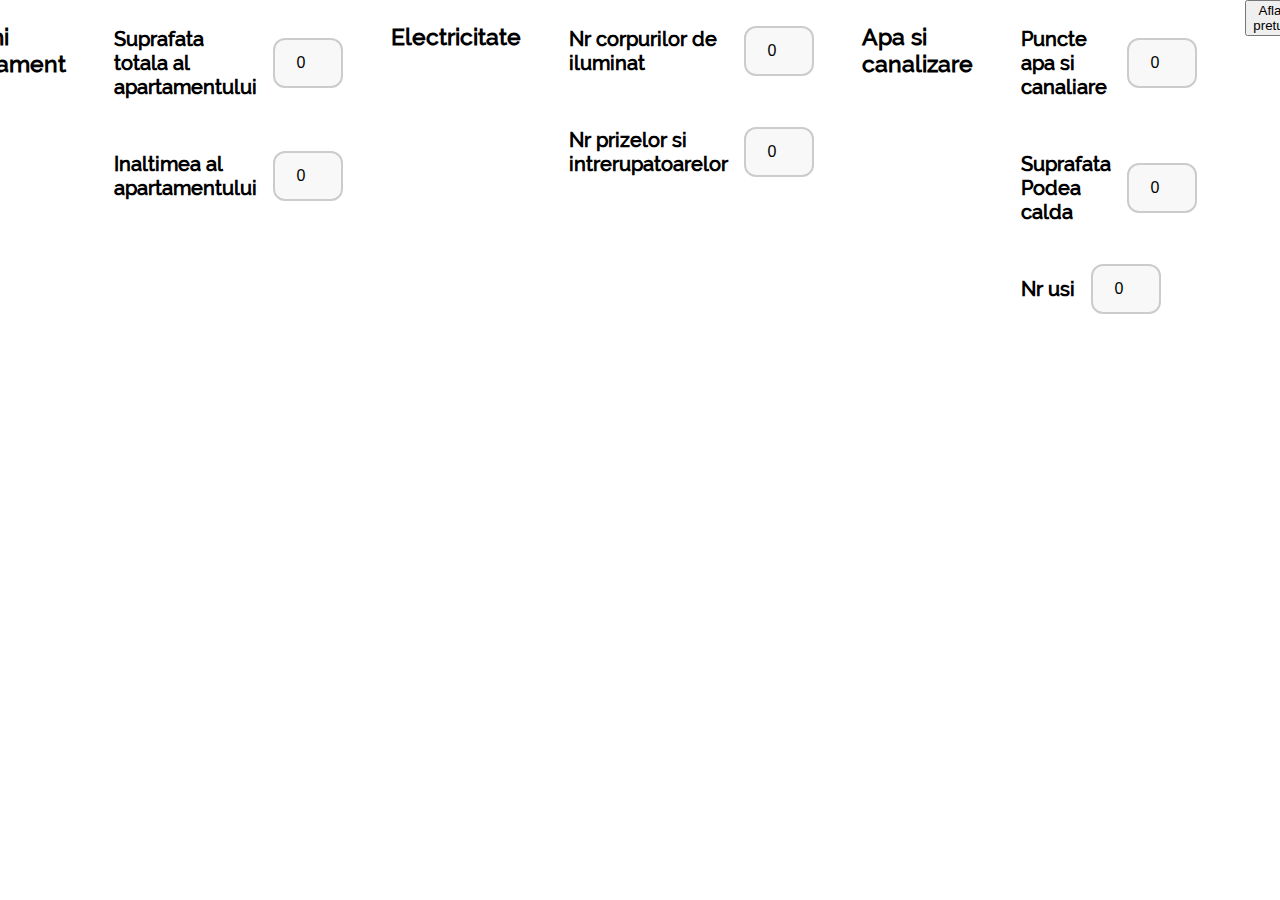
<file: calculator.html>
<!DOCTYPE html>
<html lang="en">
<head>
    <meta charset="UTF-8">
    <meta name="viewport" content="width=device-width, initial-scale=1.0">
    <link rel="stylesheet" href="css/main.css">
    <title>Document</title>
</head>
<body>
    <form class="calculator">
        <h3>Marimi Apartament</h3>
        <div class="calculatorBlock">
            <div class="flex-row">
                <h4>Suprafata totala al apartamentului</h4>
                <input id="totalSpace" type="number" min="0" value="0" required class="calculatorInput"/>
            </div>
            <div class="flex-row">
                <h4>Inaltimea al apartamentului</h4>
                 <input id="height" type="number" min="0" value="0" required class="calculatorInput"/>
            </div>
        </div>
        <h3>Electricitate</h3>
        <div class="calculatorBlock">
            <div class="flex-row">
                <h4>Nr corpurilor de iluminat</h4>
                 <input id="bulbs" type="number" min="0" value="0" required class="calculatorInput"/>
            </div>
            <div class="flex-row">
                <h4>Nr prizelor si intrerupatoarelor</h4>
                 <input id="outlet" type="number" min="0" value="0" required class="calculatorInput"/>
            </div>
        </div>
        <h3>Apa si canalizare</h3>
        <div class="calculatorBlock">
            <div class="flex-row">
                <h4>Puncte apa si canaliare</h4>
                 <input id="water" type="number" min="0" value="0" required class="calculatorInput"/>
            </div>
            <div class="flex-row">
                <h4>Suprafata Podea calda</h4>
                 <input id="heatedFloor" type="number" min="0" value="0" required class="calculatorInput"/>
            </div>
            <div class="flex-row">
                <h4>Nr usi</h4>
                 <input id="doors" type="number" min="0" value="0" required class="calculatorInput"/>
            </div>
        </div>
        <button id="calculatorBtn">Afla pretul</button>
        <h4 id="price_final"></h4>
    </form>
    <script src="/js/calculator.js"></script>
</body>
</html>
</file>
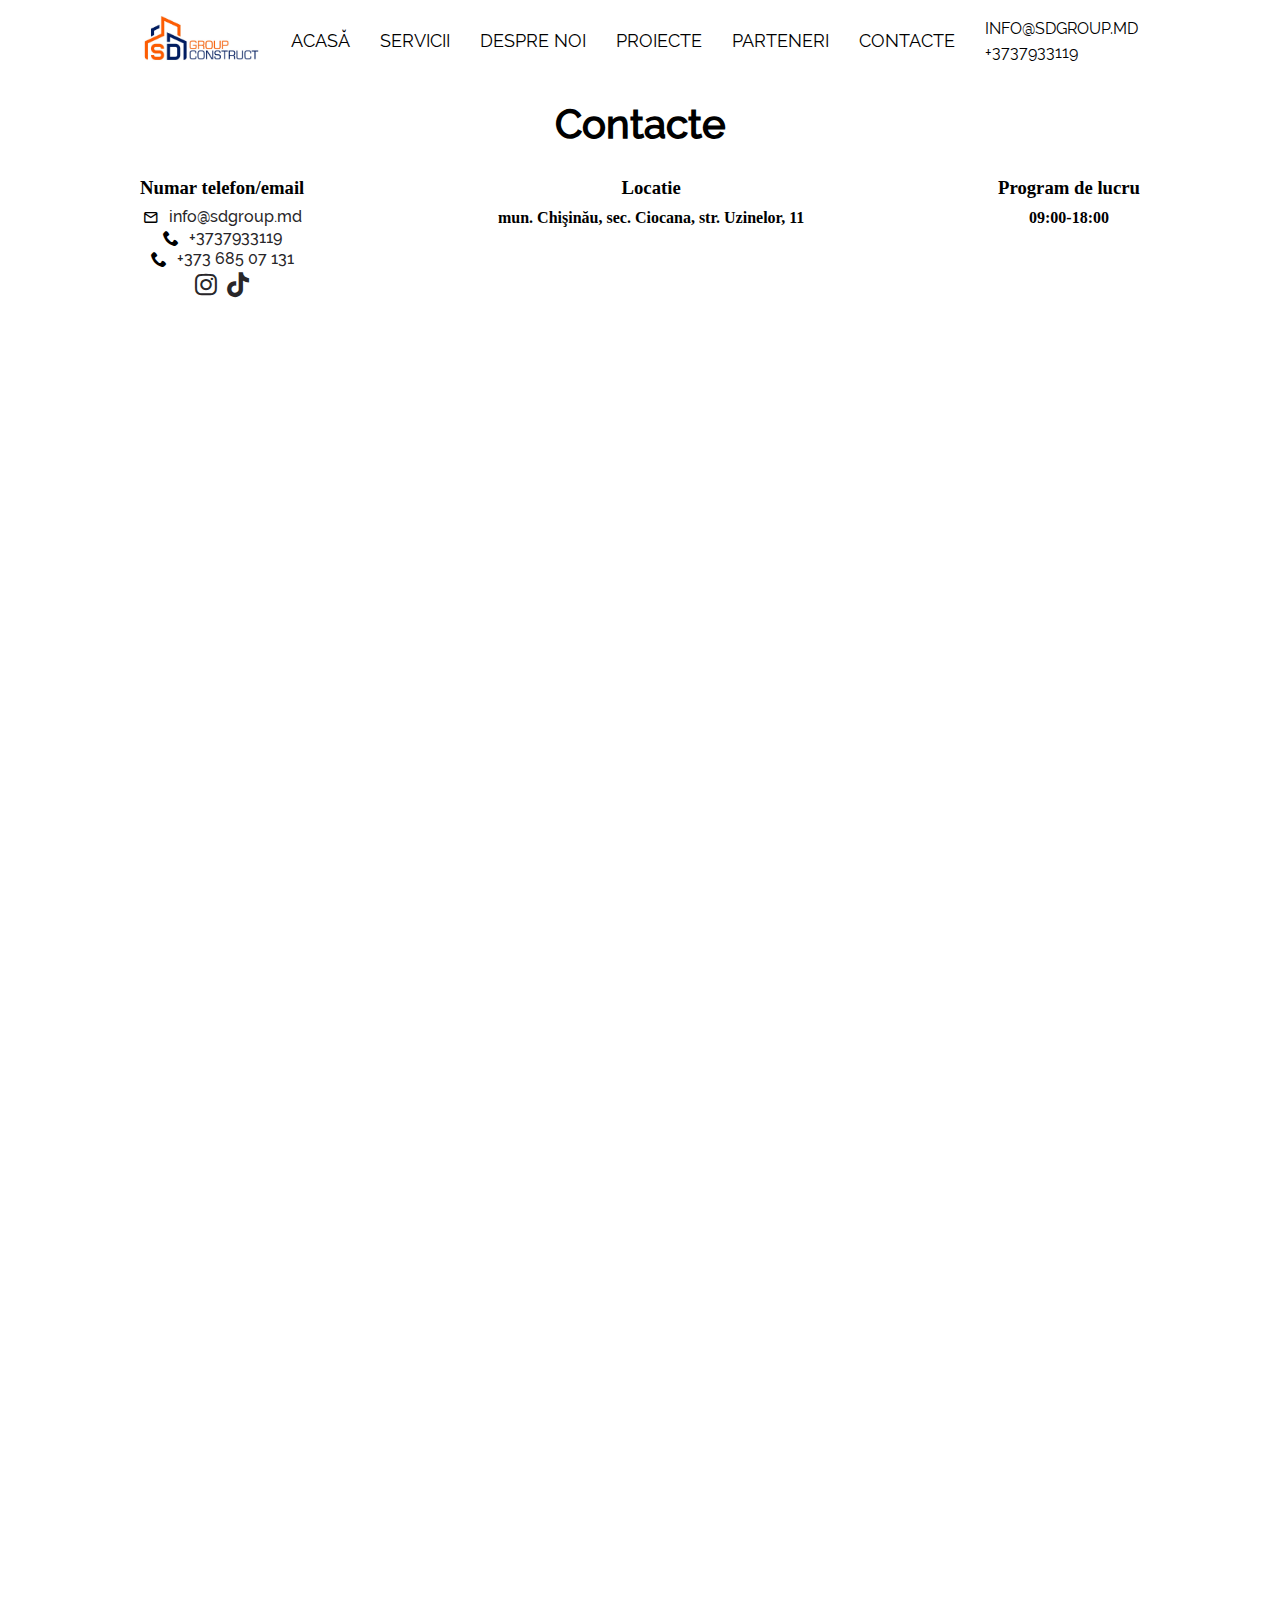
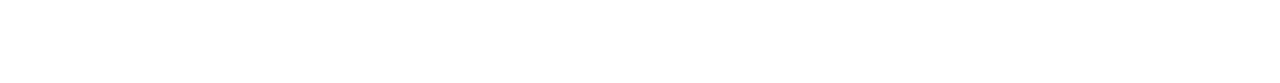
<file: contacte.html>
<!DOCTYPE html>
<html lang="en">

<head>
    <link rel="shortcut icon" href="assets/logo.png" type="image/x-icon">
    <link rel="stylesheet" href="/css/contacte.css">
    <link rel="stylesheet" href="/css/main.css">
    <link rel="stylesheet" href="https://cdnjs.cloudflare.com/ajax/libs/font-awesome/6.0.0-beta3/css/all.min.css">

    <!-- Primary Meta Tags -->
    <title>SDGroup</title>
    <meta name="title" content="SD Group Construct">
    <meta name="description" content="Sigur și calitativ -
	Este ceea ce oferim

	Reparații la cheie">

    <!-- Open Graph / Facebook -->
    <meta name="viewport" content="width=device-width, initial-scale=1.0">
    <meta property="og:type" content="website">
    <meta property="og:url" content="http://sdgroup.md">
    <meta property="og:title" content="SD Group Construct">
    <meta property="og:description" content="Sigur și calitativ -
	Este ceea ce oferim

	Reparații la cheie">
    <meta property="og:image" content="assets/favicon.ico">
</head>

<body>
    <nav class="navbar">
        <a href="/index.html" class="nav-logo">
            <img src="/assets/logo.png" alt="">
        </a>
        <a class="hover-underline-animation" href="/index.html">Acasă</a>
        <a class="hover-underline-animation" href="/servicii.html">Servicii</a>
        <a class="hover-underline-animation" href="/despre.html">Despre noi</a>
        <a class="hover-underline-animation" href="/proiecte.html">Proiecte</a>
        <a class="hover-underline-animation" href="/parteneri.html">Parteneri</a>
        <a class="hover-underline-animation" href="/contacte.html">Contacte</a>
        <div class="nav-contact">
            <a class="hover-underline-animation" href="mailto:info@sdgroup.md">info@sdgroup.md</a>
            <a class="hover-underline-animation" href="tel:+37379007778">+3737933119</a>
        </div>
    </nav>
    <nav class="navbar-mobile">
        <a href="/index.html" class="nav-logo">
            <img src="/assets/logo.png" alt="">
        </a>
        <button id="navbtn">
            <img src="/assets/burger-menu-svgrepo-com.png" alt="">
        </button>
        <div id="navmobile">
            <a class="hover-underline-animation" href="/index.html">Acasă</a>
            <a class="hover-underline-animation" href="/servicii.html">Servicii</a>
            <a class="hover-underline-animation" href="/despre.html">Despre noi</a>
            <a class="hover-underline-animation" href="/proiecte.html">Proiecte</a>
            <a class="hover-underline-animation" href="/parteneri.html">Parteneri</a>
            <a class="hover-underline-animation" href="/contacte.html">Contacte</a>
        </div>
    </nav>
    <section class="alingcenter contacte-header should_animate" animate-style="fadeIn">
        <h1>Contacte</h1>
    </section>
    <section class="row contacte  should_animate" animate-style="fadeIn">
        <div class="contact_block">
            <h3>Numar telefon/email</h3>
            <div class="contacts">
                <div class="d_flex a_c j_c">
                    <i class="icon-mail"></i>
                    <a href="mailto:info@sdgroup.md">info@sdgroup.md</a>
                </div>
                <div class="d_flex a_c j_c">
                    <i class="icon-phone"></i>
                    <a href="tel:+3737933119">+3737933119</a>
                </div>
                <div class="d_flex a_c j_c">
                    <i class="icon-phone"></i>
                    <a href="tel:+373 685 07 131">+373 685 07 131</a>
                </div>
                <div class="d_flex a_c j_c ">
                    <a class="socials" href="https://www.instagram.com/sdgroupconstruct?utm_source=ig_web_button_share_sheet&igsh=ZDNlZDc0MzIxNw==">                
                            <i class="icon-instagram socials"></i>
                    </a>
                    <a class="socials" href="https://www.tiktok.com/@sdgroup.md?is_from_webapp=1&sender_device=pc">
                        <i class="fa-brands fa-tiktok "></i>
                    </a>
                </div>
            </div>
        </div>
        <div class="contact_block">
            <h3>Locatie</h3>
            <h4>mun. Chişinău, sec. Ciocana, str. Uzinelor, 11</h4>
        </div>
        <div class="contact_block">
            <h3>Program de lucru</h3>
            <h4>09:00-18:00</h4>
        </div>
    </section>
    <section class="location should_animate" animate-style="fadeIn">
            <iframe
                src="https://www.google.com/maps/embed?pb=!1m18!1m12!1m3!1d2720.2211740826465!2d28.86741228734134!3d47.01626345415938!2m3!1f0!2f0!3f0!3m2!1i1024!2i768!4f13.1!3m3!1m2!1s0x40c97c0d711c125f%3A0xc4ac363bea126a9c!2sStrada%20Uzinelor%2011%2C%20Chi%C8%99in%C4%83u%2C%20Moldova!5e0!3m2!1sen!2s!4v1718652639111!5m2!1sen!2s"
                max-width="1000" width="100%" height="450" style="border:0;" allowfullscreen="" loading="lazy"
                referrerpolicy="no-referrer-when-downgrade"></iframe>
    </section>
    <div id="form_container" class="should_animate d_flex a_c j_c" animate-style="fadeIn">
        <div class="CEO_container" id="CEO">
            <img src="assets/CEO.jpg" alt="CEO" class="CEO" width="960" height="1080">
        </div>
        <form class="contact_form d_flex a_c" id="contactForm">
            <div>
                <h2>Contactează-ne</h2>
                <div class="contacts">
                    <div class="d_flex a_c j_c">
                        <i class="icon-mail"></i>
                        <a href="mailto:info@sdgroup.md">info@sdgroup.md</a>
                    </div>
                    <div class="d_flex a_c j_c">
                        <i class="icon-phone"></i>
                        <a href="tel:+3737933119">+3737933119</a>
                    </div>
                    <div class="d_flex a_c j_c">
                        <i class="icon-phone"></i>
                        <a href="tel:+373 685 07 131">+373 685 07 131</a>
                    </div>
                </div>
                <div class="input-field">
                    <input autofill id="name" name="name" type="text" pattern="^[a-zA-ZșțȘȚâîÎ ]{2,30}$"
                        class="validate" required>
                    <label for="name">Nume</label>
                    <span class="helper-text" data-error="Numele poate conține doar litere latine"
                        data-success="Valid"></span>
                </div>
                <div class="input-field">
                    <input autofill id="tel" type="tel" name="tel" pattern="^[0-9]{9,9}$" class="validate">
                    <span class="helper-text" data-error="Ex: 068507131" data-success="Valid"></span>
                    <label for="tel">Telefon</label>
                </div>
                <div class="input-field helper">
                    <input autofill id="email" type="email" name="email"
                        pattern="^([a-zA-Z0-9_\-\.]+)@([a-zA-Z0-9_\-\.]+)\.([a-zA-Z]{2,5})$" class="validate">
                    <label for="email">E-mail</label>
                    <span class="helper-text" data-error="Invalid" data-success="Valid"></span>
                </div>
                <div class="input-field privacy d_flex a_c j_c">
                    <label>
                        <input type="checkbox" required />
                        <span></span>
                    </label>
                    <span>Sunt de acord cu <a href="assets/SDGROUP%20CONSTRUCT%20SRL%20Politica.pdf" target="_blank"
                            rel="noopener noreferrer">politica de prelucrare a datelor</a></span>
                </div>
                <button class="waves-effect waves-light SDbtn" type="submit">Contactează-ne</button>
            </div>
        </form>
    </div>

    <script defer src="js/materialize.min.js"></script>
    <script defer src="/js/nav.js"></script>
</body>

</html>
</file>
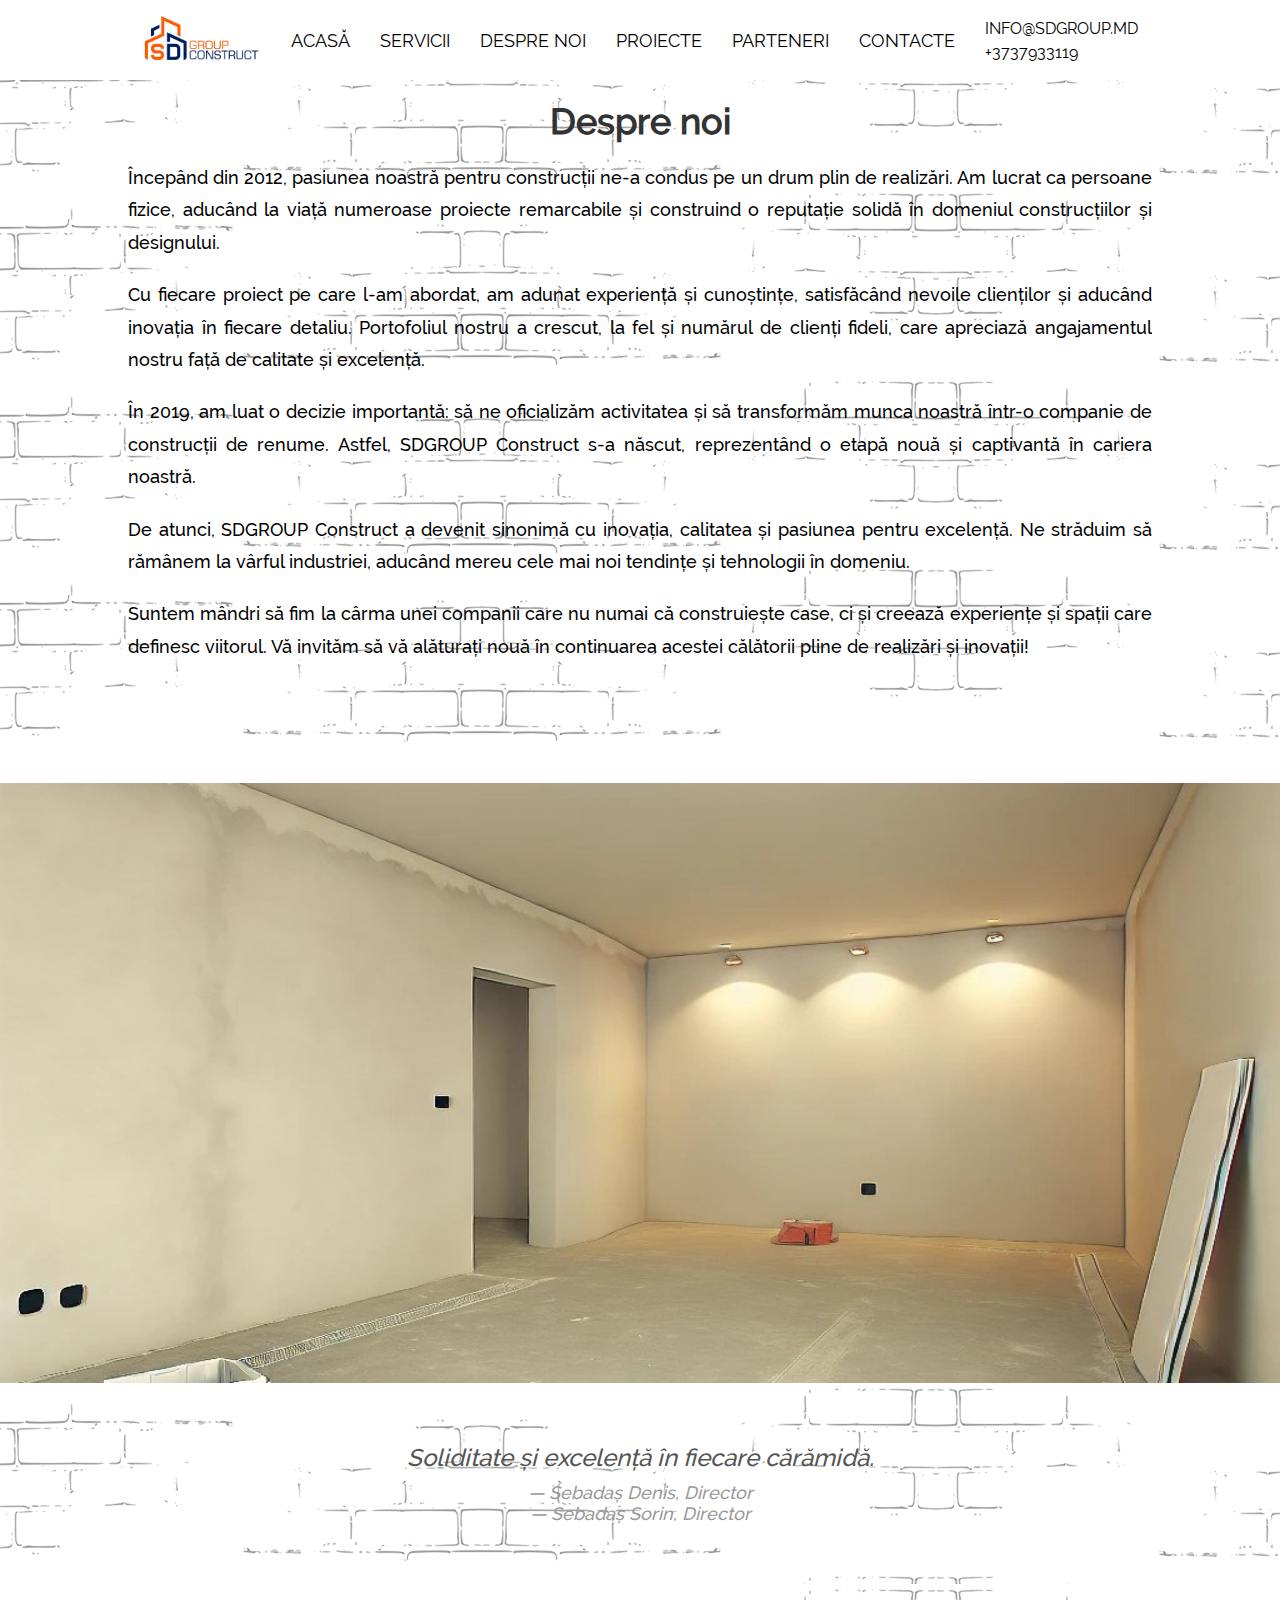
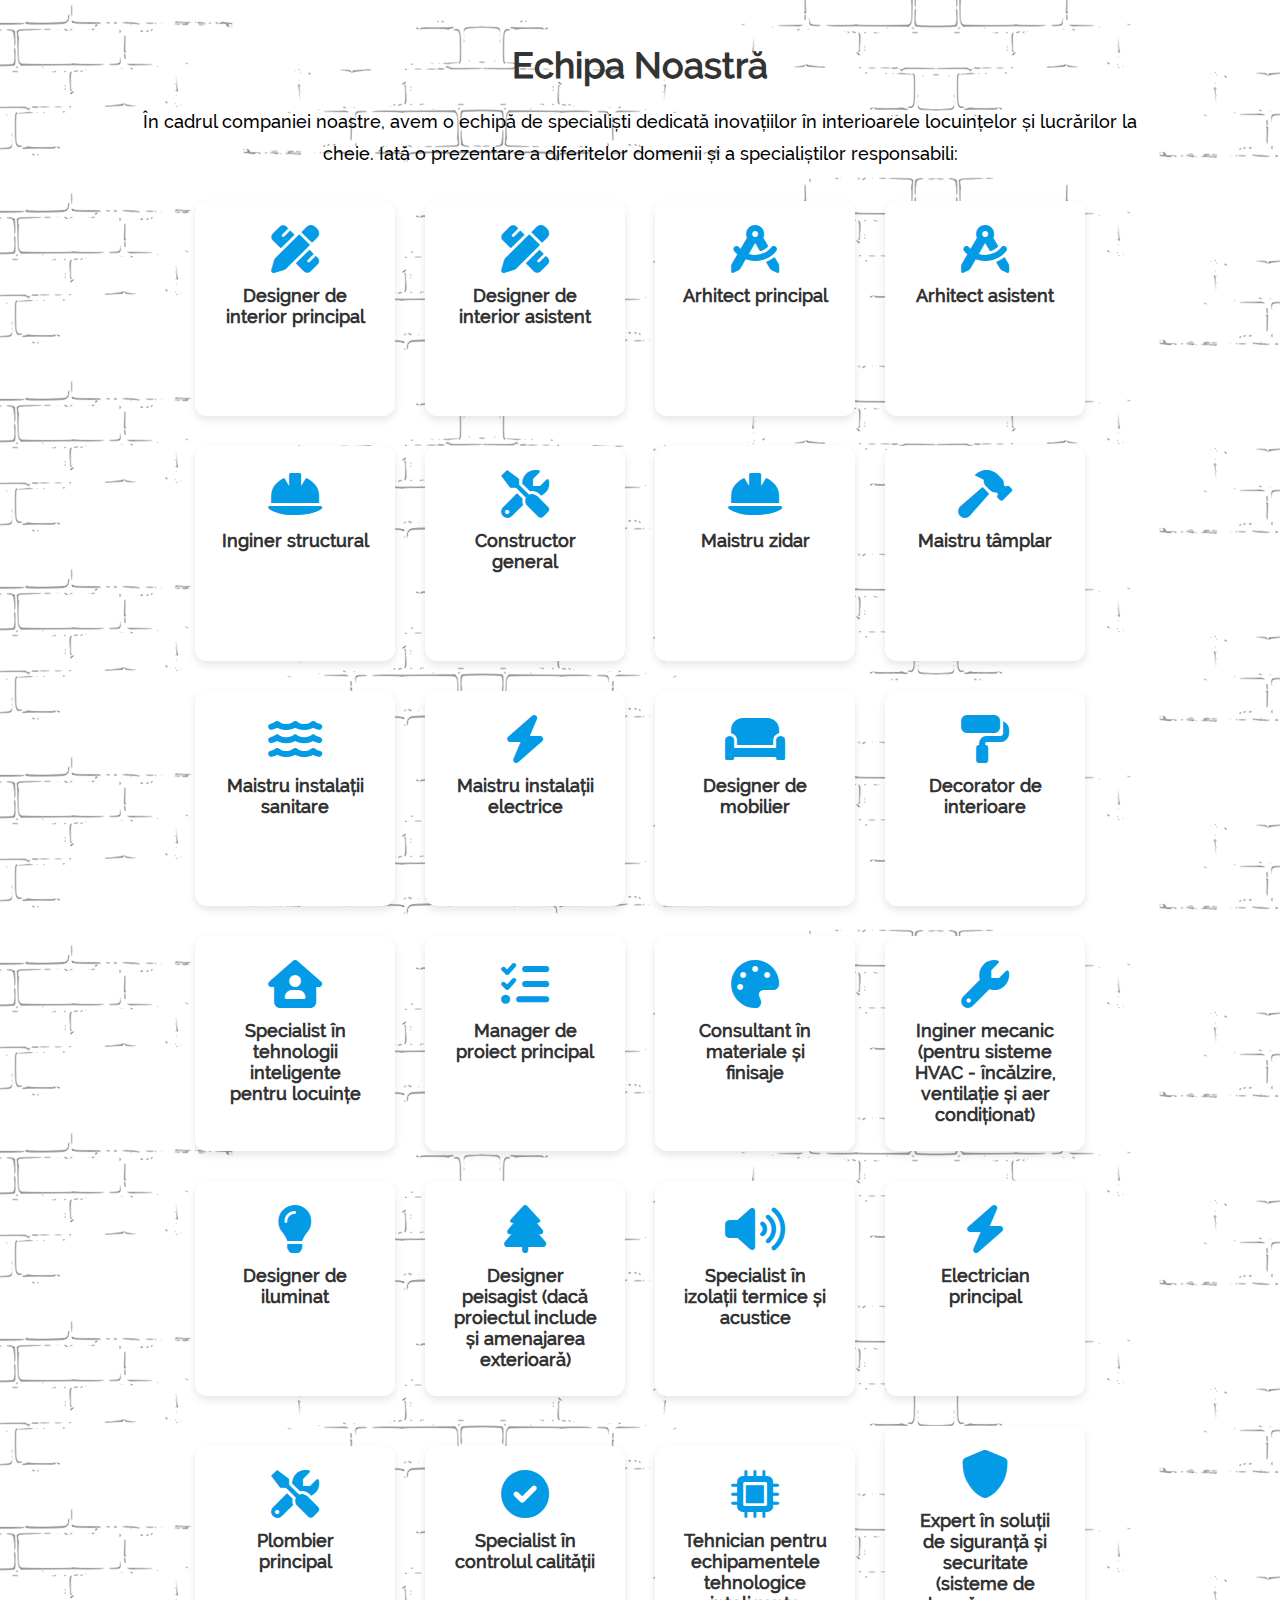
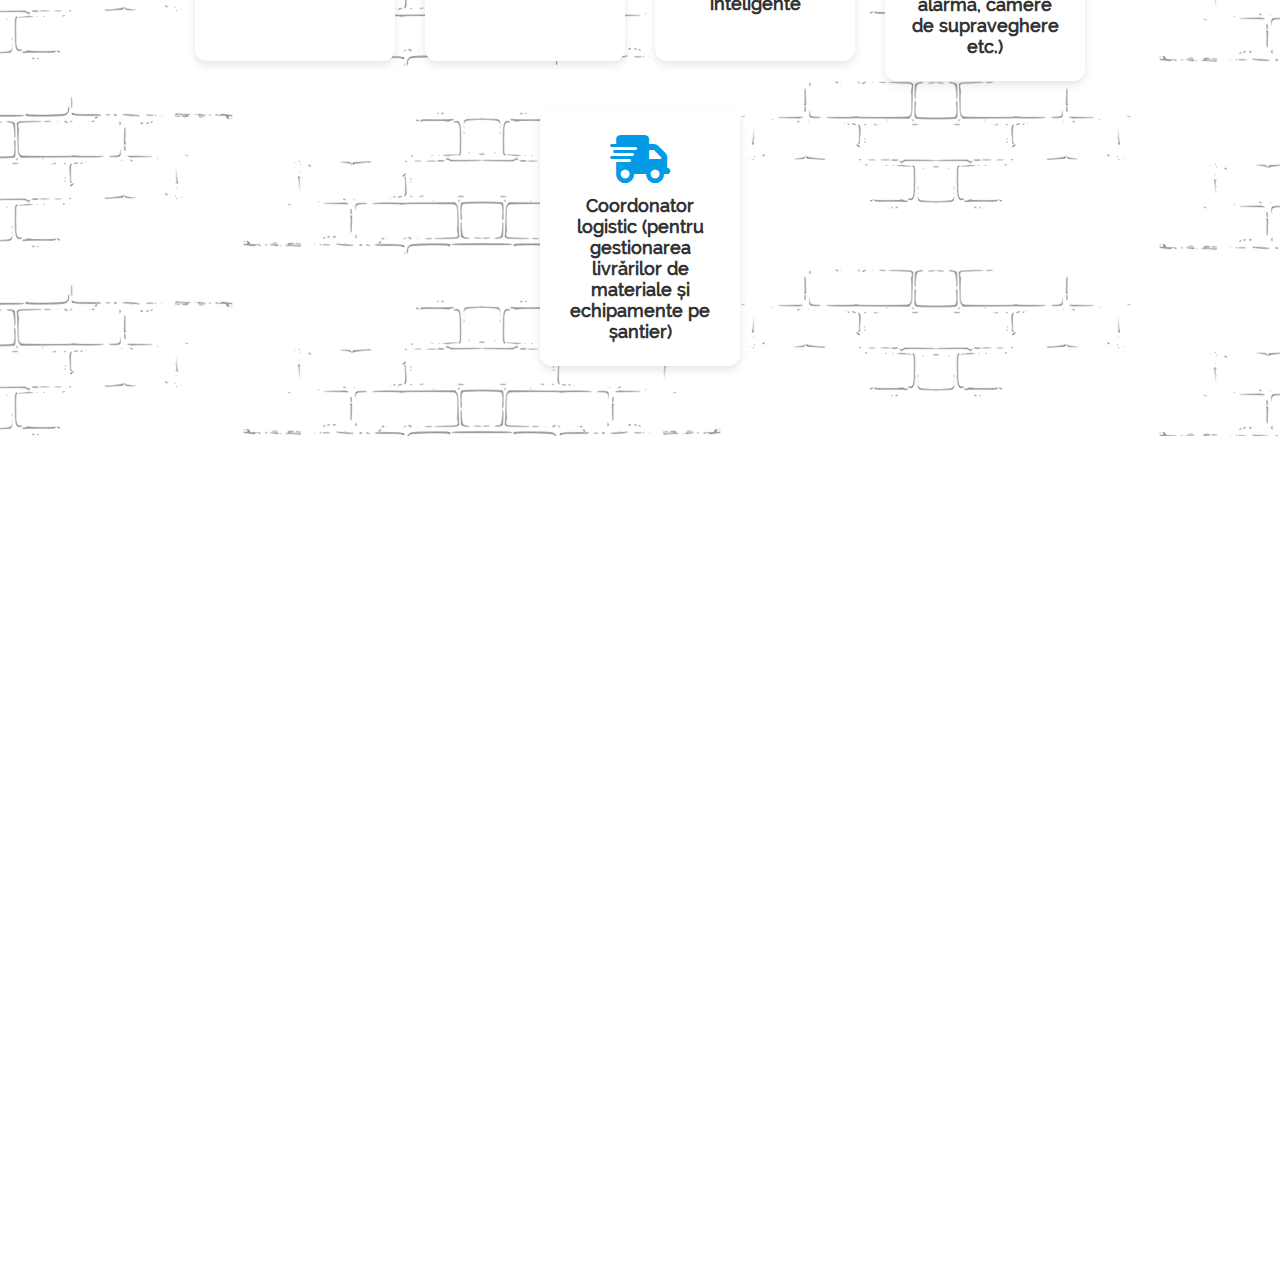
<file: despre.html>
<!DOCTYPE html>
<html lang="en">

<head>
    <link rel="shortcut icon" href="assets/logo.png" type="image/x-icon">
    <link rel="stylesheet" href="/css/despre.css">
    <link rel="stylesheet" href="/css/main.css">
    <link rel="stylesheet" href="https://cdnjs.cloudflare.com/ajax/libs/font-awesome/6.0.0-beta3/css/all.min.css">

    <!-- Primary Meta Tags -->
    <title>SDGroup</title>
    <meta content="width=device-width, initial-scale=1" name="viewport" />

    <meta name="title" content="SD Group Construct">
    <meta name="description" content="Sigur și calitativ -
	Este ceea ce oferim

	Reparații la cheie">

    <!-- Open Graph / Facebook -->
    <meta property="og:type" content="website">
    <meta property="og:url" content="http://sdgroup.md">
    <meta property="og:title" content="SD Group Construct">
    <meta property="og:description" content="Sigur și calitativ -
	Este ceea ce oferim

	Reparații la cheie">
    <meta property="og:image" content="assets/favicon.ico">
</head>

<body>
    <nav class="navbar">
        <a href="/index.html" class="nav-logo">
            <img src="/assets/logo.png" alt="">
        </a>
        <a class="hover-underline-animation" href="/index.html">Acasă</a>
        <a class="hover-underline-animation" href="/servicii.html">Servicii</a>
        <a class="hover-underline-animation" href="/despre.html">Despre noi</a>
        <a class="hover-underline-animation" href="/proiecte.html">Proiecte</a>
        <a class="hover-underline-animation" href="/parteneri.html">Parteneri</a>
        <a class="hover-underline-animation" href="/contacte.html">Contacte</a>
        <div class="nav-contact">
            <a class="hover-underline-animation" href="mailto:info@sdgroup.md">info@sdgroup.md</a>
            <a class="hover-underline-animation" href="tel:+37379007778">+3737933119</a>
        </div>
    </nav>
    <nav class="navbar-mobile">
        <a href="/index.html" class="nav-logo">
            <img src="/assets/logo.png" alt="">
        </a>
        <button id="navbtn">
            <img src="/assets/burger-menu-svgrepo-com.png" alt="">
        </button>
        <div id="navmobile">
            <a class="hover-underline-animation" href="/index.html">Acasă</a>
            <a class="hover-underline-animation" href="/servicii.html">Servicii</a>
            <a class="hover-underline-animation" href="/despre.html">Despre noi</a>
            <a class="hover-underline-animation" href="/proiecte.html">Proiecte</a>
            <a class="hover-underline-animation" href="/parteneri.html">Parteneri</a>
            <a class="hover-underline-animation" href="/contacte.html">Contacte</a>
        </div>
    </nav>
    <section class="about-section">
        <div class="container">
            <h1>Despre noi</h1>
            <p>Începând din 2012, pasiunea noastră pentru construcții ne-a condus pe un drum plin de realizări. Am
                lucrat ca persoane fizice, aducând la viață numeroase proiecte remarcabile și construind o reputație
                solidă în domeniul construcțiilor și designului.</p>
            <p>Cu fiecare proiect pe care l-am abordat, am adunat experiență și cunoștințe, satisfăcând nevoile
                clienților și aducând inovația în fiecare detaliu. Portofoliul nostru a crescut, la fel și numărul de
                clienți fideli, care apreciază angajamentul nostru față de calitate și excelență.</p>
            <p>În 2019, am luat o decizie importantă: să ne oficializăm activitatea și să transformăm munca noastră
                într-o companie de construcții de renume. Astfel, SDGROUP Construct s-a născut, reprezentând o etapă
                nouă și captivantă în cariera noastră.</p>
            <p>De atunci, SDGROUP Construct a devenit sinonimă cu inovația, calitatea și pasiunea pentru excelență. Ne
                străduim să rămânem la vârful industriei, aducând mereu cele mai noi tendințe și tehnologii în domeniu.
            </p>
            <p>Suntem mândri să fim la cârma unei companii care nu numai că construiește case, ci și creează experiențe
                și spații care definesc viitorul. Vă invităm să vă alăturați nouă în continuarea acestei călătorii pline
                de realizări și inovații!</p>
        </div>
    </section>

    <section class="image-section">
        <img src="/assets/despre.jpg" alt="Team at work">
    </section>

    <section class="quote-section">
        <blockquote>
            <p>
                Soliditate și excelență în fiecare cărămidă.
            </p>
            <footer>— Sebadaș Denis, Director <br /> — Sebadaș Sorin, Director </footer>
        </blockquote>
    </section>

    <section class="team-section">
        <div class="container">
            <h2>Echipa Noastră</h2>
            <p>În cadrul companiei noastre, avem o echipă de specialiști dedicată inovațiilor în interioarele
                locuințelor și lucrărilor la cheie. Iată o prezentare a diferitelor domenii și a specialiștilor
                responsabili:</p>
            <div class="card-container">

                <div class="card">
                    <i class="icon fas fa-pencil-ruler"></i>
                    <div class="card-text">Designer de interior principal</div>
                </div>
                <div class="card">
                    <i class="icon fas fa-pencil-ruler"></i>
                    <div class="card-text">Designer de interior asistent</div>
                </div>
                <div class="card">
                    <i class="icon fas fa-drafting-compass"></i>
                    <div class="card-text">Arhitect principal</div>
                </div>
                <div class="card">
                    <i class="icon fas fa-drafting-compass"></i>
                    <div class="card-text">Arhitect asistent</div>
                </div>
                <div class="card">
                    <i class="icon fas fa-hard-hat"></i>
                    <div class="card-text">Inginer structural</div>
                </div>
                <div class="card">
                    <i class="icon fas fa-tools"></i>
                    <div class="card-text">Constructor general</div>
                </div>
                <div class="card">
                    <i class="icon fas fa-hard-hat"></i>
                    <div class="card-text">Maistru zidar</div>
                </div>
                <div class="card">
                    <i class="icon fas fa-hammer"></i>
                    <div class="card-text">Maistru tâmplar</div>
                </div>
                <div class="card">
                    <i class="icon fas fa-water"></i>
                    <div class="card-text">Maistru instalații sanitare</div>
                </div>
                <div class="card">
                    <i class="icon fas fa-bolt"></i>
                    <div class="card-text">Maistru instalații electrice</div>
                </div>
                <div class="card">
                    <i class="icon fas fa-couch"></i>
                    <div class="card-text">Designer de mobilier</div>
                </div>
                <div class="card">
                    <i class="icon fas fa-paint-roller"></i>
                    <div class="card-text">Decorator de interioare</div>
                </div>
                <div class="card">
                    <i class="icon fas fa-house-user"></i>
                    <div class="card-text">Specialist în tehnologii inteligente pentru locuințe</div>
                </div>
                <div class="card">
                    <i class="icon fas fa-tasks"></i>
                    <div class="card-text">Manager de proiect principal</div>
                </div>
                <div class="card">
                    <i class="icon fas fa-palette"></i>
                    <div class="card-text">Consultant în materiale și finisaje</div>
                </div>
                <div class="card">
                    <i class="icon fas fa-wrench"></i>
                    <div class="card-text">Inginer mecanic (pentru sisteme HVAC - încălzire, ventilație și aer
                        condiționat)</div>
                </div>
                <div class="card">
                    <i class="icon fas fa-lightbulb"></i>
                    <div class="card-text">Designer de iluminat</div>
                </div>
                <div class="card">
                    <i class="icon fas fa-tree"></i>
                    <div class="card-text">Designer peisagist (dacă proiectul include și amenajarea exterioară)</div>
                </div>
                <div class="card">
                    <i class="icon fas fa-volume-up"></i>
                    <div class="card-text">Specialist în izolații termice și acustice</div>
                </div>
                <div class="card">
                    <i class="icon fas fa-bolt"></i>
                    <div class="card-text">Electrician principal</div>
                </div>
                <div class="card">
                    <i class="icon fas fa-tools"></i>
                    <div class="card-text">Plombier principal</div>
                </div>
                <div class="card">
                    <i class="icon fas fa-check-circle"></i>
                    <div class="card-text">Specialist în controlul calității</div>
                </div>
                <div class="card">
                    <i class="icon fas fa-microchip"></i>
                    <div class="card-text">Tehnician pentru echipamentele tehnologice inteligente</div>
                </div>
                <div class="card">
                    <i class="icon fas fa-shield-alt"></i>
                    <div class="card-text">Expert în soluții de siguranță și securitate (sisteme de alarmă, camere de
                        supraveghere etc.)</div>
                </div>
                <div class="card">
                    <i class="icon fas fa-shipping-fast"></i>
                    <div class="card-text">Coordonator logistic (pentru gestionarea livrărilor de materiale și
                        echipamente pe șantier)</div>
                </div>
            </div>

        </div>
    </section>



    <div id="form_container" class="should_animate d_flex a_c j_c" animate-style="fadeIn">
        <div class="CEO_container" id="CEO">
            <img src="assets/CEO.jpg" alt="CEO" class="CEO" width="960" height="1080">
        </div>
        <form class="contact_form d_flex a_c" id="contactForm">
            <div>
                <h2>Contactează-ne</h2>
                <div class="contacts">
                    <div class="d_flex a_c j_c">
                        <i class="icon-mail"></i>
                        <a href="mailto:info@sdgroup.md">info@sdgroup.md</a>
                    </div>
                    <div class="d_flex a_c j_c">
                        <i class="icon-phone"></i>
                        <a href="tel:+3737933119">+3737933119</a>
                    </div>
                    <div class="d_flex a_c j_c">
                        <i class="icon-phone"></i>
                        <a href="tel:+373 685 07 131">+373 685 07 131</a>
                    </div>
                </div>
                <div class="input-field">
                    <input autofill id="name" name="name" type="text" pattern="^[a-zA-ZșțȘȚâîÎ ]{2,30}$"
                        class="validate" required>
                    <label for="name">Nume</label>
                    <span class="helper-text" data-error="Numele poate conține doar litere latine"
                        data-success="Valid"></span>
                </div>
                <div class="input-field">
                    <input autofill id="tel" type="tel" name="tel" pattern="^[0-9]{9,9}$" class="validate">
                    <span class="helper-text" data-error="Ex: 068507131" data-success="Valid"></span>
                    <label for="tel">Telefon</label>
                </div>
                <div class="input-field helper">
                    <input autofill id="email" type="email" name="email"
                        pattern="^([a-zA-Z0-9_\-\.]+)@([a-zA-Z0-9_\-\.]+)\.([a-zA-Z]{2,5})$" class="validate">
                    <label for="email">E-mail</label>
                    <span class="helper-text" data-error="Invalid" data-success="Valid"></span>
                </div>
                <div class="input-field privacy d_flex a_c j_c">
                    <label>
                        <input type="checkbox" required />
                        <span></span>
                    </label>
                    <span>Sunt de acord cu <a href="assets/SDGROUP%20CONSTRUCT%20SRL%20Politica.pdf" target="_blank"
                            rel="noopener noreferrer">politica de prelucrare a datelor</a></span>
                </div>
                <button class="waves-effect waves-light SDbtn" type="submit">Contactează-ne</button>
            </div>
        </form>
    </div>

    <script defer src="js/materialize.min.js"></script>
    <script defer src="/js/nav.js"></script>
</body>

</html>
</file>
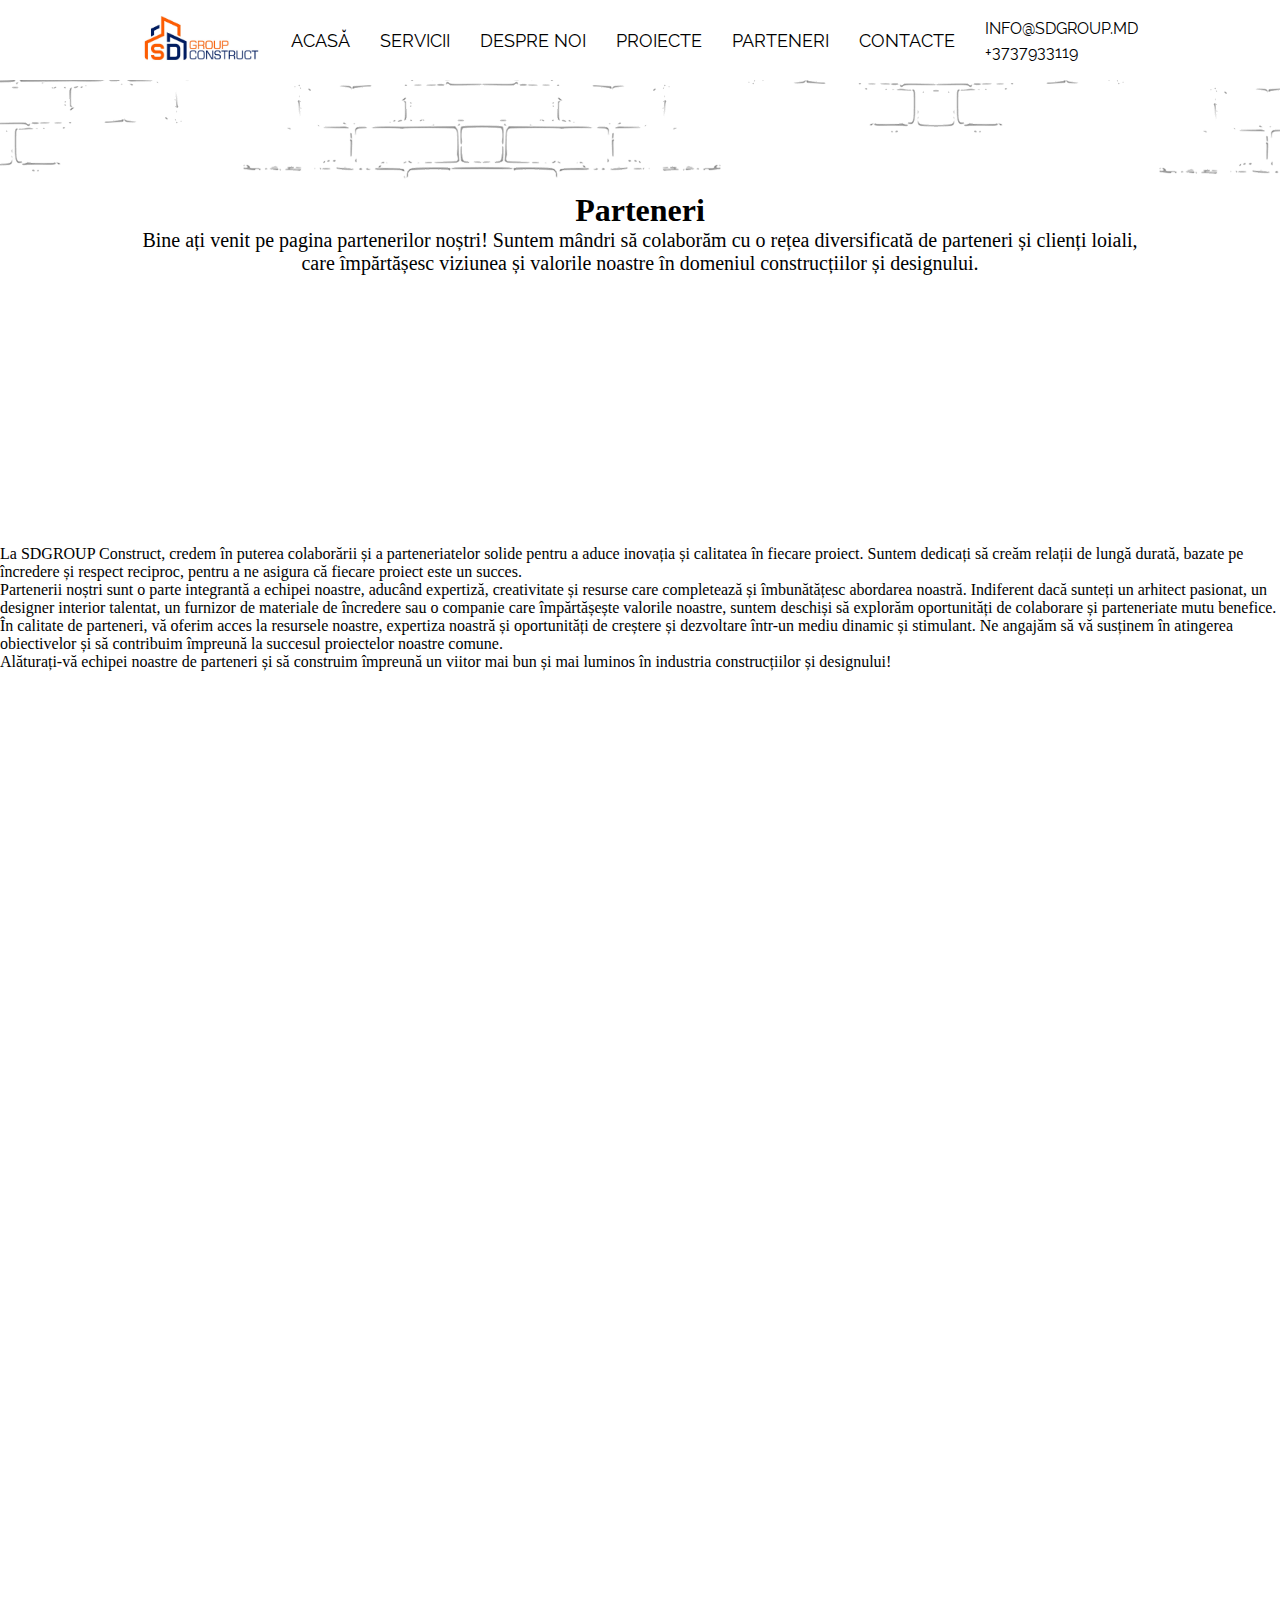
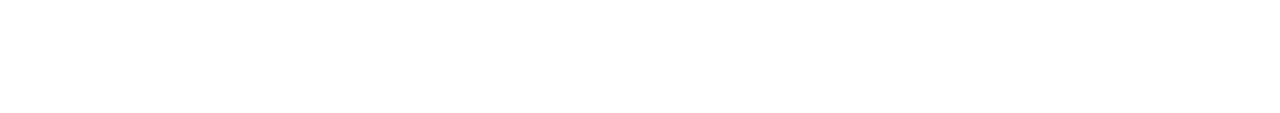
<file: parteneri.html>
<!DOCTYPE html>
<html lang="en">

<head>
    <link rel="shortcut icon" href="assets/logo.png" type="image/x-icon">
    <link rel="stylesheet" href="/css/parteneri.css">
    <link rel="stylesheet" href="/css/main.css">
    <!-- Primary Meta Tags -->
    <title>SDGroup</title>
    <meta name="title" content="SD Group Construct">
    <meta name="description" content="Sigur și calitativ -
	Este ceea ce oferim

	Reparații la cheie">

    <!-- Open Graph / Facebook -->
    <meta property="og:type" content="website">
    <meta name="viewport" content="width=device-width, initial-scale=1.0">
    <meta property="og:url" content="http://sdgroup.md">
    <meta property="og:title" content="SD Group Construct">
    <meta property="og:description" content="Sigur și calitativ -
	Este ceea ce oferim

	Reparații la cheie">
    <meta property="og:image" content="assets/favicon.ico">
</head>

<body>
    <nav class="navbar">
        <a href="/index.html" class="nav-logo">
            <img src="/assets/logo.png" alt="">
        </a>
        <a class="hover-underline-animation" href="/index.html">Acasă</a>
        <a class="hover-underline-animation" href="/servicii.html">Servicii</a>
        <a class="hover-underline-animation" href="/despre.html">Despre noi</a>
        <a class="hover-underline-animation" href="/proiecte.html">Proiecte</a>
        <a class="hover-underline-animation" href="/parteneri.html">Parteneri</a>
        <a class="hover-underline-animation" href="/contacte.html">Contacte</a>
        <div class="nav-contact">
            <a class="hover-underline-animation" href="mailto:info@sdgroup.md">info@sdgroup.md</a>
            <a class="hover-underline-animation" href="tel:+37379007778">+3737933119</a>
        </div>
    </nav>
    <nav class="navbar-mobile">
        <a href="/index.html" class="nav-logo">
            <img src="/assets/logo.png" alt="">
        </a>
        <button id="navbtn">
            <img src="/assets/burger-menu-svgrepo-com.png" alt="">
        </button>
        <div id="navmobile">
            <a class="hover-underline-animation" href="/index.html">Acasă</a>
            <a class="hover-underline-animation" href="/servicii.html">Servicii</a>
            <a class="hover-underline-animation" href="/despre.html">Despre noi</a>
            <a class="hover-underline-animation" href="/proiecte.html">Proiecte</a>
            <a class="hover-underline-animation" href="/parteneri.html">Parteneri</a>
            <a class="hover-underline-animation" href="/contacte.html">Contacte</a>
        </div>
    </nav>
    <section class="servicii-head should_animate" animate-style="fadeIn">
        <div class="top_img">
            <img src="/assets/brick_bg.png">
        </div>
        <div class="alingcenter servicii-header instrument">
            <h1>Parteneri</h1>
            <p class="head-text">Bine ați venit pe pagina partenerilor noștri! Suntem mândri să colaborăm cu o rețea
                diversificată de
                parteneri și clienți loiali, care împărtășesc viziunea și valorile noastre în domeniul construcțiilor și
                designului.</p>
        </div>
        <!-- repeat center url(../assets/brick_bg.png); -->
        <!-- <img src="/assets/slider/slide1.jpg" alt="" height="200px"> -->
    </section>
    <section class="alingcenter parteneri-header  should_animate" animate-style="fadeIn">
        <!-- <div class="row">
            <div class="row-block">
                <p>
                    La SDGROUP Construct, credem în puterea colaborării și a parteneriatelor solide pentru a aduce
                    inovația și calitatea în fiecare proiect. Suntem dedicați să creăm relații de lungă durată, bazate
                    pe încredere și respect reciproc, pentru a ne asigura că fiecare proiect este un succes.
                </p>
            </div>
            <div class="row-block">
                <img src="/assets/slider/slide1.jpg" alt="">
            </div>
        </div> -->
       
    </section>
   
    <section class=" partners">
        <div class="should_animate" animate-style="fadeIn">

        <p class="parteneri-text">
            La SDGROUP Construct, credem în puterea colaborării și a parteneriatelor solide pentru a aduce inovația și
            calitatea în
            fiecare proiect. Suntem dedicați să creăm relații de lungă durată, bazate pe încredere și respect reciproc,
            pentru a ne
            asigura că fiecare proiect este un succes.
        </p>
        </div>  
        <div class="should_animate" animate-style="fadeIn">
            <p class="parteneri-text">
                Partenerii noștri sunt o parte integrantă a echipei noastre, aducând expertiză, creativitate și resurse
                care completează
                și îmbunătățesc abordarea noastră. Indiferent dacă sunteți un arhitect pasionat, un designer interior
                talentat, un
                furnizor de materiale de încredere sau o companie care împărtășește valorile noastre, suntem deschiși să
                explorăm
                oportunități de colaborare și parteneriate mutu benefice.
            </p>
        </div>
        <div class="should_animate" animate-style="fadeIn">
            <p class="parteneri-text">
                În calitate de parteneri, vă oferim acces la resursele noastre, expertiza noastră și oportunități de
                creștere și
                dezvoltare într-un mediu dinamic și stimulant. Ne angajăm să vă susținem în atingerea obiectivelor și să
                contribuim
                împreună la succesul proiectelor noastre comune.
            </p>
        </div>
        <div class="  should_animate" animate-style="fadeIn">
            <p class="parteneri-text">
                Alăturați-vă echipei noastre de parteneri și să construim împreună un viitor mai bun și mai luminos în
                industria
                construcțiilor și designului!
            </p>
        </div>
        <div class="  should_animate" animate-style="fadeIn">
            <p class="parteneri-text">
                 Pentru mai multe informații despre oportunitățile de parteneriat cu SDGROUP Construct, vă rugăm să ne
                contactați. Suntem
                încântați să explorăm posibilitățile de colaborare cu dumneavoastră!
            </p>
        </div>
    </section>

    <section class="top_img should_animate" animate-style="fadeIn">
        <img src="assets/brick_bg.png" alt="">
    </section>
    <div id="form_container" class="should_animate d_flex a_c j_c" animate-style="fadeIn">
        <div class="CEO_container" id="CEO">
            <img src="assets/CEO.jpg" alt="CEO" class="CEO" width="960" height="1080">
        </div>
        <form class="contact_form d_flex a_c" id="contactForm">
            <div>
                <h2>Contactează-ne</h2>
                <div class="contacts">
                    <div class="d_flex a_c j_c">
                        <i class="icon-mail"></i>
                        <a href="mailto:info@sdgroup.md">info@sdgroup.md</a>
                    </div>
                    <div class="d_flex a_c j_c">
                        <i class="icon-phone"></i>
                        <a href="tel:+3737933119">+3737933119</a>
                    </div>
                    <div class="d_flex a_c j_c">
                        <i class="icon-phone"></i>
                        <a href="tel:+373 685 07 131">+373 685 07 131</a>
                    </div>
                </div>
                <div class="input-field">
                    <input autofill id="name" name="name" type="text" pattern="^[a-zA-ZșțȘȚâîÎ ]{2,30}$"
                        class="validate" required>
                    <label for="name">Nume</label>
                    <span class="helper-text" data-error="Numele poate conține doar litere latine"
                        data-success="Valid"></span>
                </div>
                <div class="input-field">
                    <input autofill id="tel" type="tel" name="tel" pattern="^[0-9]{9,9}$" class="validate">
                    <span class="helper-text" data-error="Ex: 068507131" data-success="Valid"></span>
                    <label for="tel">Telefon</label>
                </div>
                <div class="input-field helper">
                    <input autofill id="email" type="email" name="email"
                        pattern="^([a-zA-Z0-9_\-\.]+)@([a-zA-Z0-9_\-\.]+)\.([a-zA-Z]{2,5})$" class="validate">
                    <label for="email">E-mail</label>
                    <span class="helper-text" data-error="Invalid" data-success="Valid"></span>
                </div>
                <div class="input-field privacy d_flex a_c j_c">
                    <label>
                        <input type="checkbox" required />
                        <span></span>
                    </label>
                    <span>Sunt de acord cu <a href="assets/SDGROUP%20CONSTRUCT%20SRL%20Politica.pdf" target="_blank"
                            rel="noopener noreferrer">politica de prelucrare a datelor</a></span>
                </div>
                <button class="waves-effect waves-light SDbtn" type="submit">Contactează-ne</button>
            </div>
        </form>
    </div>

    <script defer src="js/materialize.min.js"></script>
    <script defer src="/js/nav.js"></script>
</body>

</html>
</file>
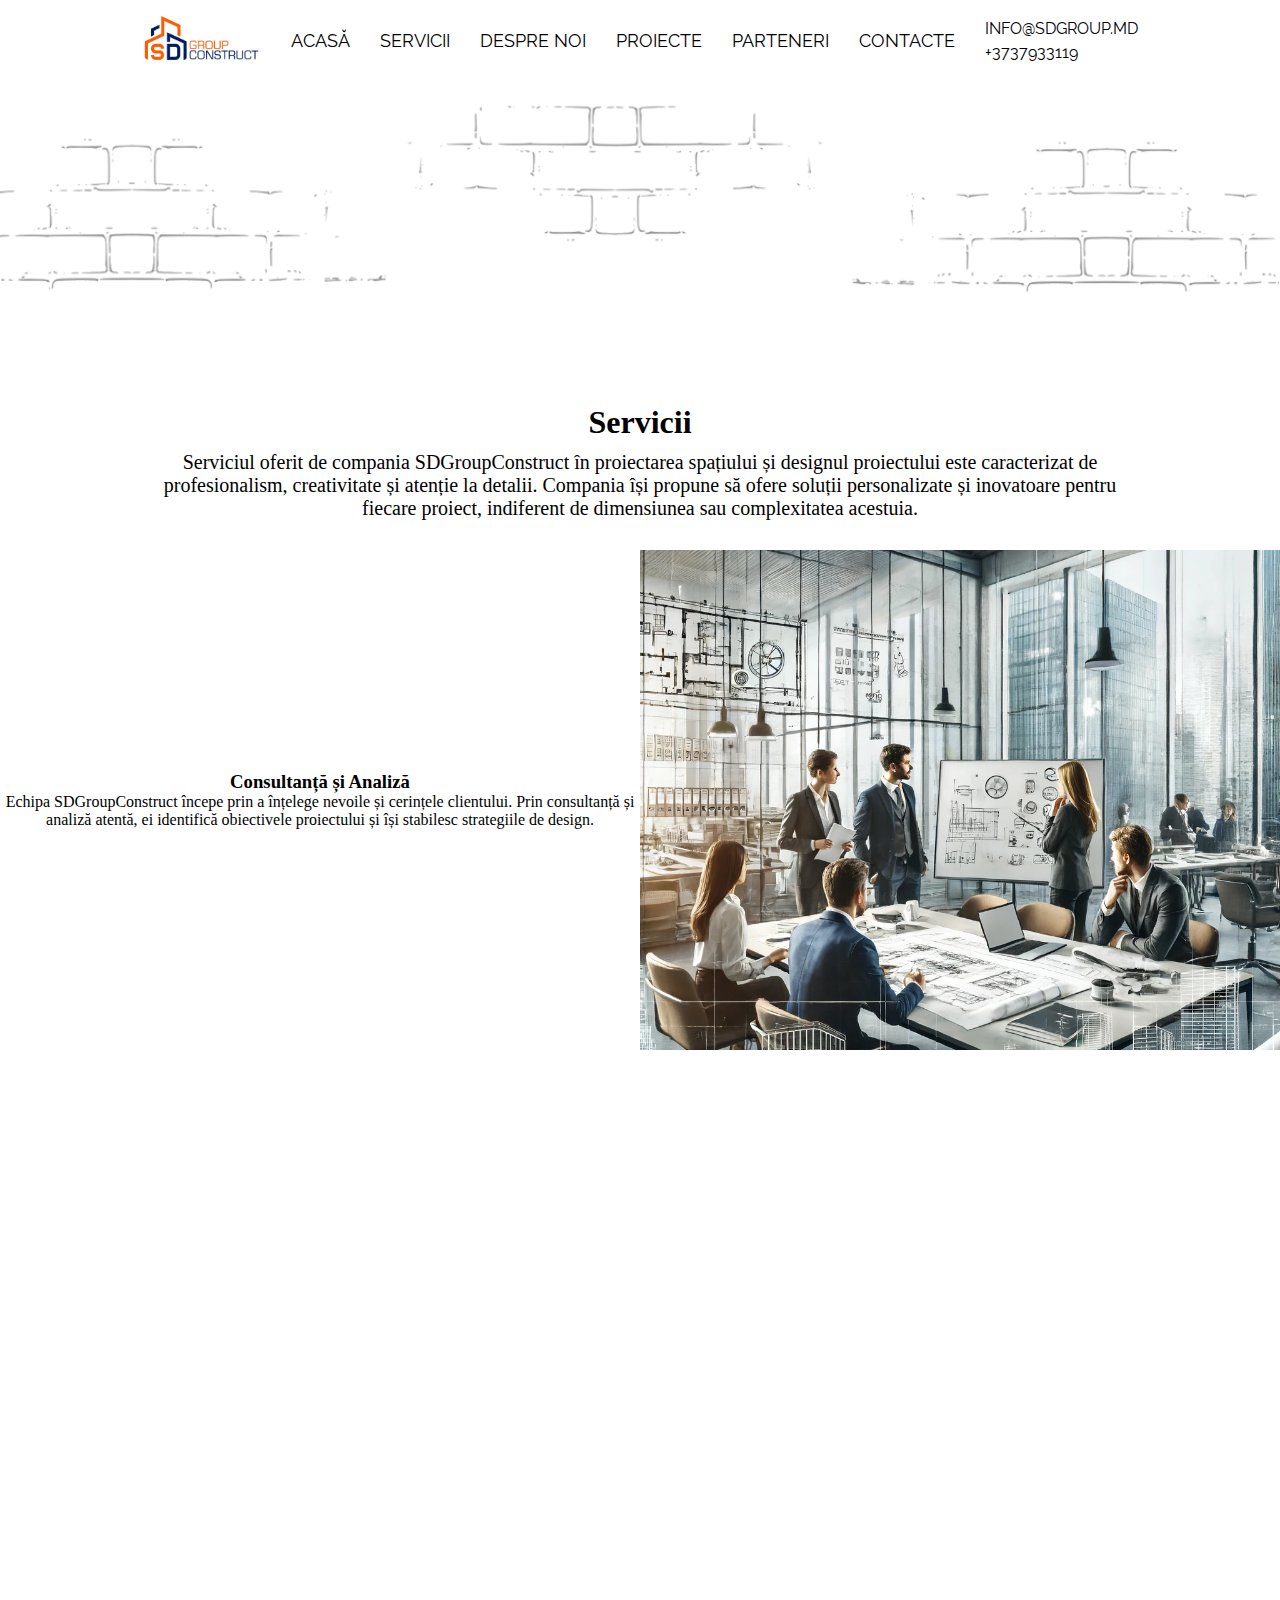
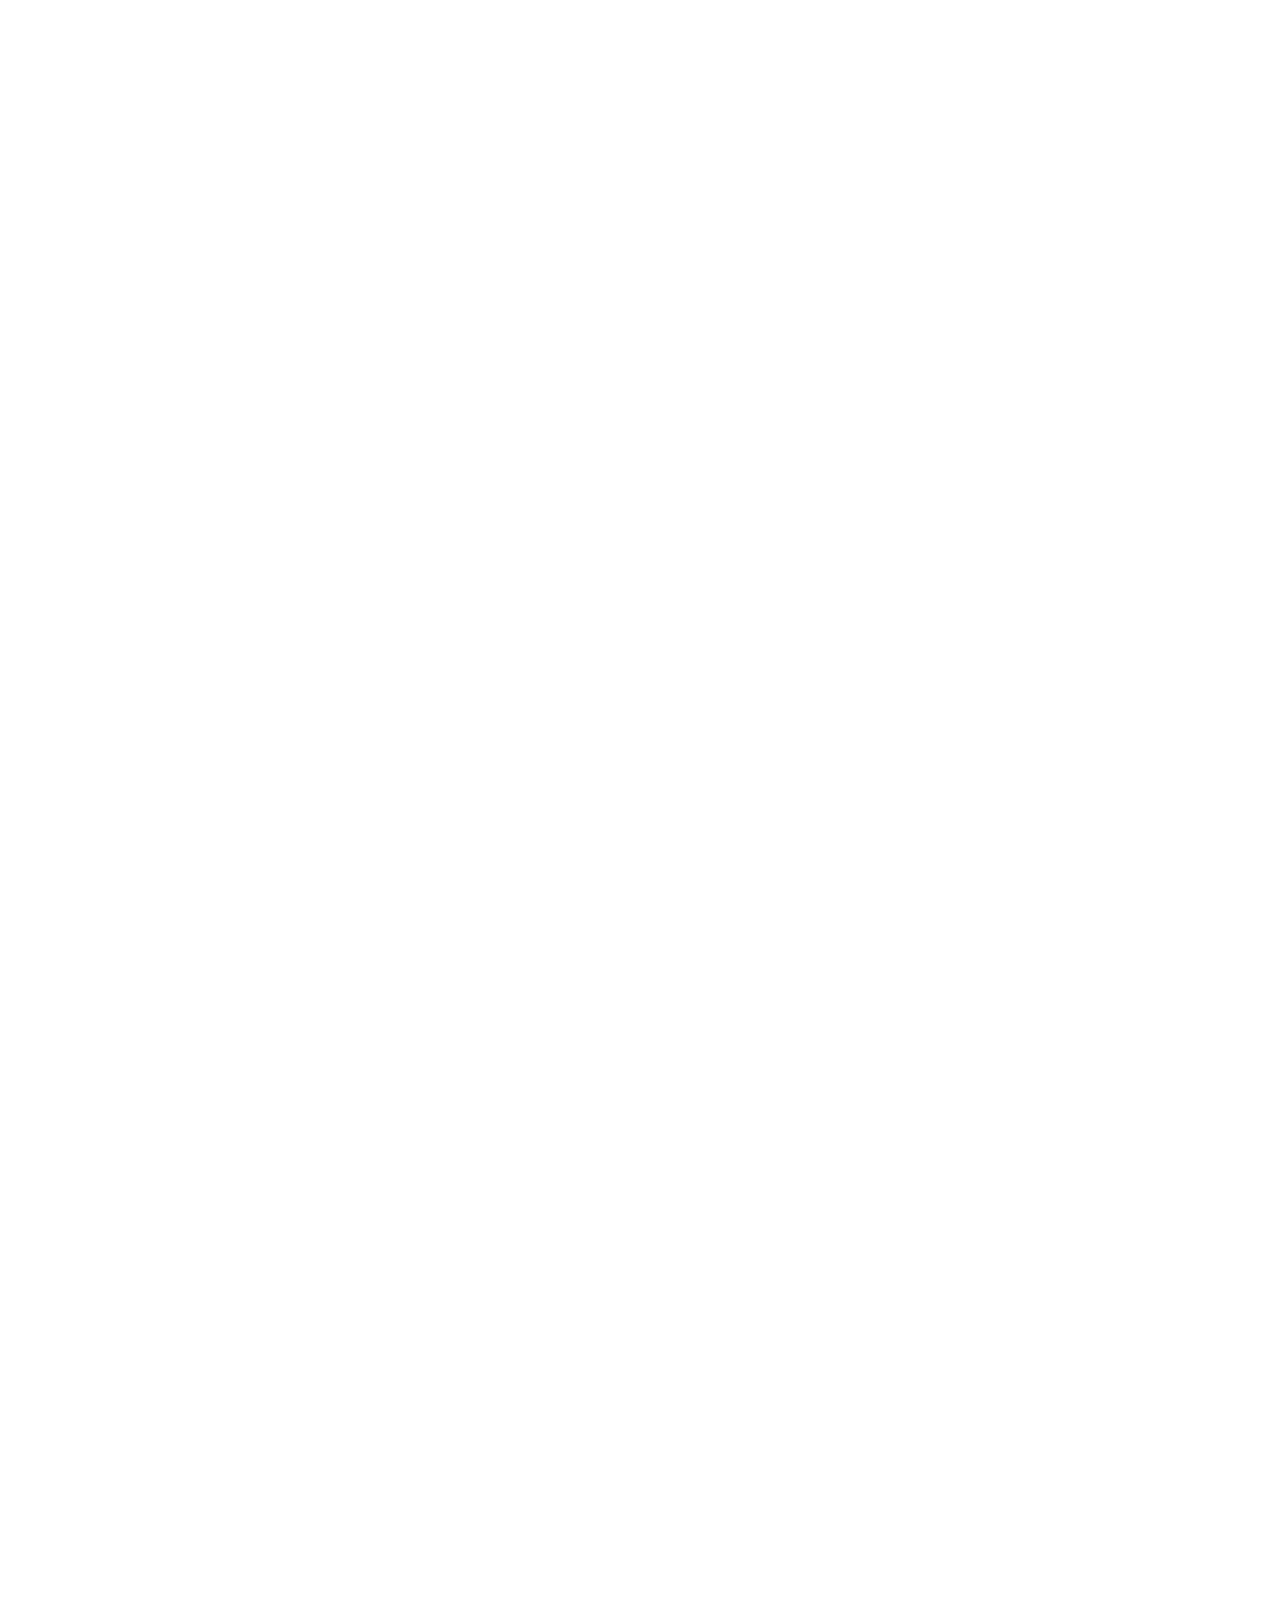
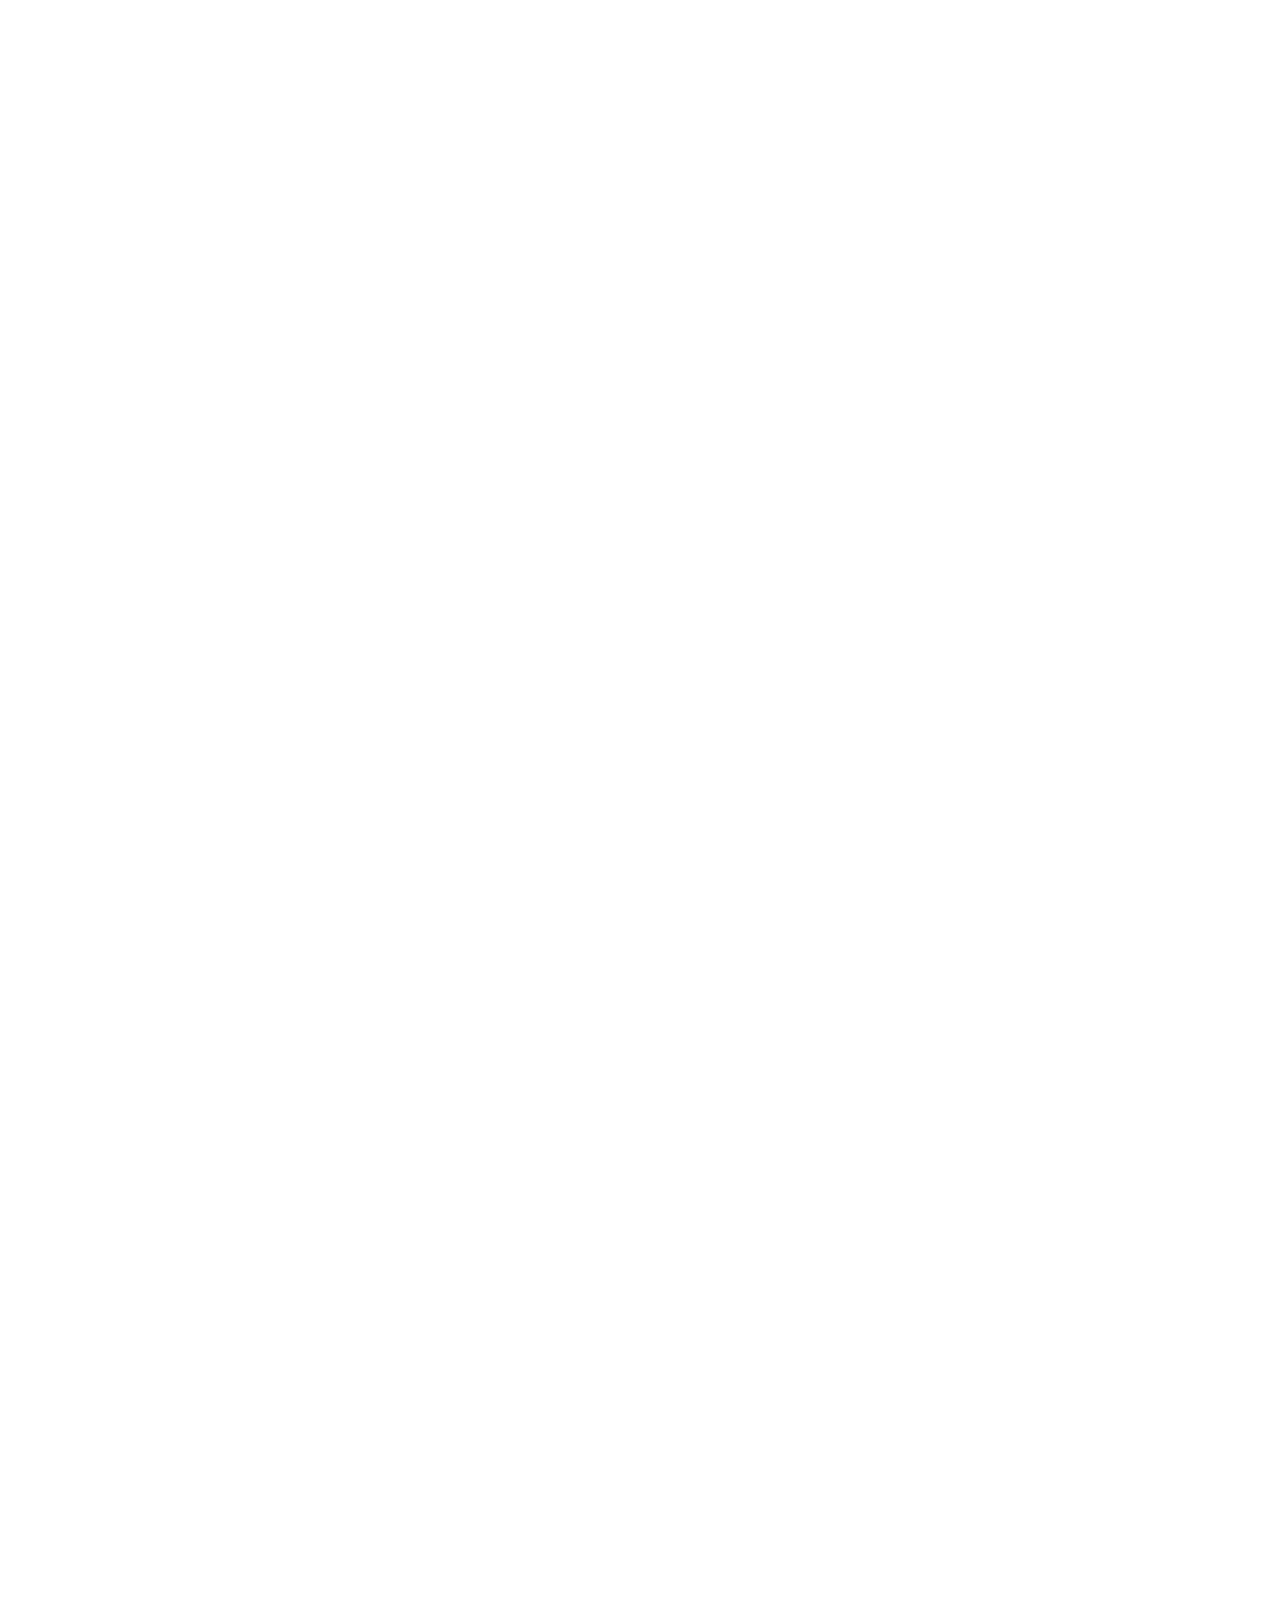
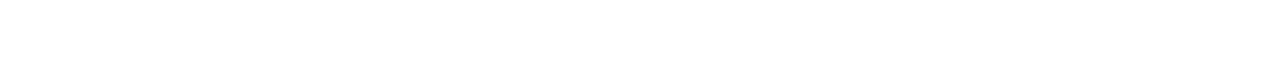
<file: servicii.html>
<!DOCTYPE html>
<html lang="en">

<head>
    <link rel="shortcut icon" href="assets/logo.png" type="image/x-icon">
    <link rel="stylesheet" href="/css/servicii.css">
    <link rel="stylesheet" href="/css/main.css">

    <!-- Primary Meta Tags -->
    <title>SDGroup</title>
    <meta content="width=device-width, initial-scale=1" name="viewport" />
    <meta name="title" content="SD Group Construct">
    <meta name="description" content="Sigur și calitativ -
	Este ceea ce oferim

	Reparații la cheie">

    <!-- Open Graph / Facebook -->
    <meta property="og:type" content="website">
    <meta property="og:url" content="http://sdgroup.md">
    <meta property="og:title" content="SD Group Construct">
    <meta property="og:description" content="Sigur și calitativ -
	Este ceea ce oferim

	Reparații la cheie">
    <meta property="og:image" content="assets/favicon.ico">
</head>

<body>
    <nav class="navbar">
        <a href="/index.html" class="nav-logo">
            <img src="/assets/logo.png" alt="">
        </a>
        <a class="hover-underline-animation" href="/index.html">Acasă</a>
        <a class="hover-underline-animation" href="/servicii.html">Servicii</a>
        <a class="hover-underline-animation" href="/despre.html">Despre noi</a>
        <a class="hover-underline-animation" href="/proiecte.html">Proiecte</a>
        <a class="hover-underline-animation" href="/parteneri.html">Parteneri</a>
        <a class="hover-underline-animation" href="/contacte.html">Contacte</a>
        <div class="nav-contact">
            <a class="hover-underline-animation" href="mailto:info@sdgroup.md">info@sdgroup.md</a>
            <a class="hover-underline-animation" href="tel:+37379007778">+3737933119</a>
        </div>
    </nav>
    <nav class="navbar-mobile">
        <a href="/index.html" class="nav-logo">
            <img src="/assets/logo.png" alt="">
        </a>
        <button id="navbtn">
            <img src="/assets/burger-menu-svgrepo-com.png" alt="">
        </button>
        <div id="navmobile">
            <a class="hover-underline-animation" href="/index.html">Acasă</a>
            <a class="hover-underline-animation" href="/servicii.html">Servicii</a>
            <a class="hover-underline-animation" href="/despre.html">Despre noi</a>
            <a class="hover-underline-animation" href="/proiecte.html">Proiecte</a>
            <a class="hover-underline-animation" href="/parteneri.html">Parteneri</a>
            <a class="hover-underline-animation" href="/contacte.html">Contacte</a>
        </div>
    </nav>
    <section class="servicii-head">
        <div class="top_img">
            <img src="/assets/brick_bg.png">
        </div>
        <div class="alingcenter servicii-header instrument">
            <h1>Servicii</h1>
            <p class="head-text">Serviciul oferit de compania SDGroupConstruct în proiectarea spațiului și designul
                proiectului este caracterizat de profesionalism, creativitate și atenție la detalii. Compania își
                propune să ofere soluții personalizate și inovatoare pentru fiecare proiect, indiferent de dimensiunea
                sau complexitatea acestuia.</p>
        </div>
        <!-- repeat center url(../assets/brick_bg.png); -->
        <!-- <img src="/assets/slider/slide1.jpg" alt="" height="200px"> -->
    </section>
    <!-- <section class="alingcenter servicii-header">
        <h1>Servicii</h1>
        <p class="head-text">Serviciul oferit de compania SDGroupConstruct în proiectarea spațiului și designul
            proiectului este caracterizat de profesionalism, creativitate și atenție la detalii. Compania își propune să
            ofere soluții personalizate și inovatoare pentru fiecare proiect, indiferent de dimensiunea sau
            complexitatea acestuia.</p>
    </section> -->
    <section class="alingcenter servicii">
        <div class="row should_animate" animate-style="fadeIn">
            <div class="row-block">
                <h3>Consultanță și Analiză</h3>
                <p>
                    Echipa SDGroupConstruct începe prin a înțelege nevoile și cerințele clientului. Prin consultanță și
                    analiză atentă, ei
                    identifică obiectivele proiectului și își stabilesc strategiile de design.
                </p>
            </div>
            <div class="row-block">
                <img src="/assets/consultantasianaliza.webp" alt="">
            </div>
        </div>
        <div class="row should_animate" animate-style="fadeIn">
            <div class="row-block">
                <img src="/assets/proiectarearhitecturala.webp" alt="">
            </div>
            <div class="row-block">
                <h3>Proiectare Arhitecturală</h3>
                <p>
                    Cu o echipă de arhitecți talentați și experimentați, SDGroupConstruct dezvoltă planuri arhitecturale
                    care îmbină
                    funcționalitatea, estetica și eficiența spațiului. Fie că este vorba despre proiecte rezidențiale,
                    comerciale sau
                    industriale, ei creează soluții adaptate nevoilor fiecărui client.
                </p>
            </div>
        </div>
        <!-- --------  -->
        <div class="row should_animate" animate-style="fadeIn">
            <div class="row-block">
                <h3>Design interior</h3>
                <p>
                    Compania oferă servicii complete de design interior, punând accentul pe crearea unor spații care să
                    reflecte
                    personalitatea și stilul clientului. De la selecția de culori și materiale, la amenajarea
                    mobilierului și iluminatului,
                    fiecare detaliu este atent analizat și integrat în designul final.
                </p>
            </div>
            <div class="row-block">
                <img src="/assets/proiectaredesign.webp" alt="">
            </div>
        </div>
        <div class="row should_animate" animate-style="fadeIn">
            <div class="row-block">
                <img src="/assets/management.webp" alt="">
            </div>
            <div class="row-block">
                <h3>Gestionarea proiectului</h3>
                <p>
                    SDGroupConstruct se implică activ în gestionarea întregului proces de construcție, asigurându-se că
                    proiectul este
                    livrat la timp și conform standardelor de calitate stabilite. Ei coordonează comunicarea între
                    diferitele echipe
                    implicate în proiect și monitorizează progresul în fiecare etapă.
                </p>
            </div>
        </div>
        <div class="row should_animate" animate-style="fadeIn">
            <div class="row-block">
                <h3>Inovație și Sustenabilitate</h3>
                <p>
                    Compania adoptă tehnologii moderne și practici sustenabile în proiectele lor, contribuind la crearea
                    unor spații
                    ecologice și eficiente din punct de vedere energetic.
                </p>
            </div>
            <div class="row-block">
                <img src="/assets/inovatie.webp" alt="">
            </div>
        </div>
        <div class="row should_animate" animate-style="fadeIn">
            <div class="row-block">
                <img src="/assets/house2.webp" alt="">
            </div>
            <div class="row-block">
                <h3>Construcția unei Case</h3>
                <p>
                    Construcția unei case private implică mai multe etape și poate varia în funcție de locație,
                    dimensiune, materiale și
                    stilul casei. În general, procesul ar putea să arate astfel:
                </p>
                <ol>
                    <li>
                        <strong>Aprobări și Permise:</strong>
                    </li>
                    <li>
                        <strong>Excavare și fundație:</strong>
                    </li>
                    <li>
                        <strong>Construcția structurii:</strong>
                    </li>
                    <li>
                        <strong>Instalarea sistemelor:</strong>
                    </li>
                    <li>
                        <strong>Finisaje interioare și exterioare:</strong>
                    </li>
                    <li>
                        <strong>Finalizare și amenajare:</strong>
                    </li>
                    <li>
                        <strong>Inspecție și aprobare finală:</strong>
                    </li>
                </ol>
            </div>
        </div>
    </section>

    <!-- <section class="house">
        <div class="house-img">
            <img src="/assets/house2.webp" alt="">
        </div>
        <div class="house-text">
            <h2>
                Constructia unei Case
            </h2>
        </div>
    </section> -->
    <section class="servicii-footer should_animate" animate-style="fadeIn">
        <div class="top_img">
            <img src="/assets/brick_bg.png">
        </div>
        <div class="alingcenter servicii-header instrument ">
            <p class="head-text">
                În concluzie, serviciul oferit de SDGroupConstruct în proiectarea spațiului și designul proiectului se
                distinge prin
                abordarea personalizată, calitatea profesională și angajamentul pentru excelență în fiecare detaliu.
            </p>
        </div>
        <!-- repeat center url(../assets/brick_bg.png); -->
        <!-- <img src="/assets/slider/slide1.jpg" alt="" height="200px"> -->
    </section>

    <div id="form_container" class="should_animate d_flex a_c j_c" animate-style="fadeIn">
        <div class="CEO_container" id="CEO">
            <img src="assets/CEO.jpg" alt="CEO" class="CEO" width="960" height="1080">
        </div>
        <form class="contact_form d_flex a_c" id="contactForm">
            <div>
                <h2>Contactează-ne</h2>
                <div class="contacts">
                    <div class="d_flex a_c j_c">
                        <i class="icon-mail"></i>
                        <a href="mailto:info@sdgroup.md">info@sdgroup.md</a>
                    </div>
                    <div class="d_flex a_c j_c">
                        <i class="icon-phone"></i>
                        <a href="tel:+3737933119">+3737933119</a>
                    </div>
                    <div class="d_flex a_c j_c">
                        <i class="icon-phone"></i>
                        <a href="tel:+373 685 07 131">+373 685 07 131</a>
                    </div>
                </div>
                <div class="input-field">
                    <input autofill id="name" name="name" type="text" pattern="^[a-zA-ZșțȘȚâîÎ ]{2,30}$"
                        class="validate" required>
                    <label for="name">Nume</label>
                    <span class="helper-text" data-error="Numele poate conține doar litere latine"
                        data-success="Valid"></span>
                </div>
                <div class="input-field">
                    <input autofill id="tel" type="tel" name="tel" pattern="^[0-9]{9,9}$" class="validate">
                    <span class="helper-text" data-error="Ex: 068507131" data-success="Valid"></span>
                    <label for="tel">Telefon</label>
                </div>
                <div class="input-field helper">
                    <input autofill id="email" type="email" name="email"
                        pattern="^([a-zA-Z0-9_\-\.]+)@([a-zA-Z0-9_\-\.]+)\.([a-zA-Z]{2,5})$" class="validate">
                    <label for="email">E-mail</label>
                    <span class="helper-text" data-error="Invalid" data-success="Valid"></span>
                </div>
                <div class="input-field privacy d_flex a_c j_c">
                    <label>
                        <input type="checkbox" required />
                        <span></span>
                    </label>
                    <span>Sunt de acord cu <a href="assets/SDGROUP%20CONSTRUCT%20SRL%20Politica.pdf" target="_blank"
                            rel="noopener noreferrer">politica de prelucrare a datelor</a></span>
                </div>
                <button class="waves-effect waves-light SDbtn" type="submit">Contactează-ne</button>
            </div>
        </form>
    </div>

    <script defer src="js/materialize.min.js"></script>
    <script src="/js/nav.js"></script>
</body>

</html>
</file>
<file: css/main.css>
@charset "UTF-8";
@font-face {
  font-family: "Raleway";
  src: url("../assets/fonts/Raleway/Raleway-Regular.ttf") format("truetype");
  font-weight: normal;
}
@font-face {
  font-family: "Raleway";
  src: url("../assets/fonts/Raleway/Raleway-Medium.ttf") format("truetype");
  font-weight: 500;
}
@font-face {
  font-family: "Raleway";
  src: url("../assets/fonts/Raleway/Raleway-Light.ttf") format("truetype");
  font-weight: 300;
}
@font-face {
  font-family: "icomoon";
  src: url("../assets/fonts/icomoon.eot?aq4dod");
  src: url("../assets/fonts/icomoon.eot?aq4dod#iefix") format("embedded-opentype"), url("../assets/fonts/icomoon.ttf?aq4dod") format("truetype"), url("../assets/fonts/icomoon.woff?aq4dod") format("woff"), url("../assets/fonts/icomoon.svg?aq4dod#icomoon") format("svg");
  font-weight: normal;
  font-style: normal;
  font-display: block;
}
[class^=icon-],
[class*=" icon-"] {
  /* use !important to prevent issues with browser extensions that change fonts */
  font-family: "icomoon" !important;
  font-style: normal;
  font-weight: normal;
  font-variant: normal;
  text-transform: none;
  line-height: 1;
  /* Better Font Rendering =========== */
  -webkit-font-smoothing: antialiased;
  -moz-osx-font-smoothing: grayscale;
}

[class^=icon-],
[class*=" icon-"] {
  /* use !important to prevent issues with browser extensions that change fonts */
  font-family: "icomoon" !important;
  speak: none;
  font-style: normal;
  font-weight: normal;
  font-variant: normal;
  text-transform: none;
  line-height: 1;
  /* Better Font Rendering =========== */
  -webkit-font-smoothing: antialiased;
  -moz-osx-font-smoothing: grayscale;
}
.head-text{
  font-size: 1.25rem;
  max-width: 1000px;
  text-align: center;
}


.icon-mail:before {
  content: "";
}

.icon-close:before {
  content: "";
}

.icon-menu:before {
  content: "";
}

.icon-send:before {
  content: "";
}

.icon-facebook:before {
  content: "";
}

.icon-instagram:before {
  content: "";
}

.icon-whatsapp:before {
  content: "";
}

.icon-arrow_left:before {
  content: "";
}

.icon-arrow_right:before {
  content: "";
}

.icon-gift:before {
  content: "";
}

.icon-phone:before {
  content: "";
}

.icon-location:before {
  content: "";
}

.materialize-red {
  background-color: #e51c23 !important;
}

.materialize-red-text {
  color: #e51c23 !important;
}

.materialize-red.lighten-5 {
  background-color: #fdeaeb !important;
}

.materialize-red-text.text-lighten-5 {
  color: #fdeaeb !important;
}

.materialize-red.lighten-4 {
  background-color: #f8c1c3 !important;
}

.materialize-red-text.text-lighten-4 {
  color: #f8c1c3 !important;
}

.materialize-red.lighten-3 {
  background-color: #f3989b !important;
}

.materialize-red-text.text-lighten-3 {
  color: #f3989b !important;
}

.materialize-red.lighten-2 {
  background-color: #ee6e73 !important;
}

.materialize-red-text.text-lighten-2 {
  color: #ee6e73 !important;
}

.materialize-red.lighten-1 {
  background-color: #ea454b !important;
}

.materialize-red-text.text-lighten-1 {
  color: #ea454b !important;
}

.materialize-red.darken-1 {
  background-color: #d0181e !important;
}

.materialize-red-text.text-darken-1 {
  color: #d0181e !important;
}

.materialize-red.darken-2 {
  background-color: #b9151b !important;
}

.materialize-red-text.text-darken-2 {
  color: #b9151b !important;
}

.materialize-red.darken-3 {
  background-color: #a21318 !important;
}

.materialize-red-text.text-darken-3 {
  color: #a21318 !important;
}

.materialize-red.darken-4 {
  background-color: #8b1014 !important;
}

.materialize-red-text.text-darken-4 {
  color: #8b1014 !important;
}

.red {
  background-color: #F44336 !important;
}

.red-text {
  color: #F44336 !important;
}

.red.lighten-5 {
  background-color: #FFEBEE !important;
}

.red-text.text-lighten-5 {
  color: #FFEBEE !important;
}

.red.lighten-4 {
  background-color: #FFCDD2 !important;
}

.red-text.text-lighten-4 {
  color: #FFCDD2 !important;
}

.red.lighten-3 {
  background-color: #EF9A9A !important;
}

.red-text.text-lighten-3 {
  color: #EF9A9A !important;
}

.red.lighten-2 {
  background-color: #E57373 !important;
}

.red-text.text-lighten-2 {
  color: #E57373 !important;
}

.red.lighten-1 {
  background-color: #EF5350 !important;
}

.red-text.text-lighten-1 {
  color: #EF5350 !important;
}

.red.darken-1 {
  background-color: #E53935 !important;
}

.red-text.text-darken-1 {
  color: #E53935 !important;
}

.red.darken-2 {
  background-color: #D32F2F !important;
}

.red-text.text-darken-2 {
  color: #D32F2F !important;
}

.red.darken-3 {
  background-color: #C62828 !important;
}

.red-text.text-darken-3 {
  color: #C62828 !important;
}

.red.darken-4 {
  background-color: #B71C1C !important;
}

.red-text.text-darken-4 {
  color: #B71C1C !important;
}

.red.accent-1 {
  background-color: #FF8A80 !important;
}

.red-text.text-accent-1 {
  color: #FF8A80 !important;
}

.red.accent-2 {
  background-color: #FF5252 !important;
}

.red-text.text-accent-2 {
  color: #FF5252 !important;
}

.red.accent-3 {
  background-color: #FF1744 !important;
}

.red-text.text-accent-3 {
  color: #FF1744 !important;
}

.red.accent-4 {
  background-color: #D50000 !important;
}

.red-text.text-accent-4 {
  color: #D50000 !important;
}

.pink {
  background-color: #e91e63 !important;
}

.pink-text {
  color: #e91e63 !important;
}

.pink.lighten-5 {
  background-color: #fce4ec !important;
}

.pink-text.text-lighten-5 {
  color: #fce4ec !important;
}

.pink.lighten-4 {
  background-color: #f8bbd0 !important;
}

.pink-text.text-lighten-4 {
  color: #f8bbd0 !important;
}

.pink.lighten-3 {
  background-color: #f48fb1 !important;
}

.pink-text.text-lighten-3 {
  color: #f48fb1 !important;
}

.pink.lighten-2 {
  background-color: #f06292 !important;
}

.pink-text.text-lighten-2 {
  color: #f06292 !important;
}

.pink.lighten-1 {
  background-color: #ec407a !important;
}

.pink-text.text-lighten-1 {
  color: #ec407a !important;
}

.pink.darken-1 {
  background-color: #d81b60 !important;
}

.pink-text.text-darken-1 {
  color: #d81b60 !important;
}

.pink.darken-2 {
  background-color: #c2185b !important;
}

.pink-text.text-darken-2 {
  color: #c2185b !important;
}

.pink.darken-3 {
  background-color: #ad1457 !important;
}

.pink-text.text-darken-3 {
  color: #ad1457 !important;
}

.pink.darken-4 {
  background-color: #880e4f !important;
}

.pink-text.text-darken-4 {
  color: #880e4f !important;
}

.pink.accent-1 {
  background-color: #ff80ab !important;
}

.pink-text.text-accent-1 {
  color: #ff80ab !important;
}

.pink.accent-2 {
  background-color: #ff4081 !important;
}

.pink-text.text-accent-2 {
  color: #ff4081 !important;
}

.pink.accent-3 {
  background-color: #f50057 !important;
}

.pink-text.text-accent-3 {
  color: #f50057 !important;
}

.pink.accent-4 {
  background-color: #c51162 !important;
}

.pink-text.text-accent-4 {
  color: #c51162 !important;
}

.purple {
  background-color: #9c27b0 !important;
}

.purple-text {
  color: #9c27b0 !important;
}

.purple.lighten-5 {
  background-color: #f3e5f5 !important;
}

.purple-text.text-lighten-5 {
  color: #f3e5f5 !important;
}

.purple.lighten-4 {
  background-color: #e1bee7 !important;
}

.purple-text.text-lighten-4 {
  color: #e1bee7 !important;
}

.purple.lighten-3 {
  background-color: #ce93d8 !important;
}

.purple-text.text-lighten-3 {
  color: #ce93d8 !important;
}

.purple.lighten-2 {
  background-color: #ba68c8 !important;
}

.purple-text.text-lighten-2 {
  color: #ba68c8 !important;
}

.purple.lighten-1 {
  background-color: #ab47bc !important;
}

.purple-text.text-lighten-1 {
  color: #ab47bc !important;
}

.purple.darken-1 {
  background-color: #8e24aa !important;
}

.purple-text.text-darken-1 {
  color: #8e24aa !important;
}

.purple.darken-2 {
  background-color: #7b1fa2 !important;
}

.purple-text.text-darken-2 {
  color: #7b1fa2 !important;
}

.purple.darken-3 {
  background-color: #6a1b9a !important;
}

.purple-text.text-darken-3 {
  color: #6a1b9a !important;
}

.purple.darken-4 {
  background-color: #4a148c !important;
}

.purple-text.text-darken-4 {
  color: #4a148c !important;
}

.purple.accent-1 {
  background-color: #ea80fc !important;
}

.purple-text.text-accent-1 {
  color: #ea80fc !important;
}

.purple.accent-2 {
  background-color: #e040fb !important;
}

.purple-text.text-accent-2 {
  color: #e040fb !important;
}

.purple.accent-3 {
  background-color: #d500f9 !important;
}

.purple-text.text-accent-3 {
  color: #d500f9 !important;
}

.purple.accent-4 {
  background-color: #aa00ff !important;
}

.purple-text.text-accent-4 {
  color: #aa00ff !important;
}

.deep-purple {
  background-color: #673ab7 !important;
}

.deep-purple-text {
  color: #673ab7 !important;
}

.deep-purple.lighten-5 {
  background-color: #ede7f6 !important;
}

.deep-purple-text.text-lighten-5 {
  color: #ede7f6 !important;
}

.deep-purple.lighten-4 {
  background-color: #d1c4e9 !important;
}

.deep-purple-text.text-lighten-4 {
  color: #d1c4e9 !important;
}

.deep-purple.lighten-3 {
  background-color: #b39ddb !important;
}

.deep-purple-text.text-lighten-3 {
  color: #b39ddb !important;
}

.deep-purple.lighten-2 {
  background-color: #9575cd !important;
}

.deep-purple-text.text-lighten-2 {
  color: #9575cd !important;
}

.deep-purple.lighten-1 {
  background-color: #7e57c2 !important;
}

.deep-purple-text.text-lighten-1 {
  color: #7e57c2 !important;
}

.deep-purple.darken-1 {
  background-color: #5e35b1 !important;
}

.deep-purple-text.text-darken-1 {
  color: #5e35b1 !important;
}

.deep-purple.darken-2 {
  background-color: #512da8 !important;
}

.deep-purple-text.text-darken-2 {
  color: #512da8 !important;
}

.deep-purple.darken-3 {
  background-color: #4527a0 !important;
}

.deep-purple-text.text-darken-3 {
  color: #4527a0 !important;
}

.deep-purple.darken-4 {
  background-color: #311b92 !important;
}

.deep-purple-text.text-darken-4 {
  color: #311b92 !important;
}

.deep-purple.accent-1 {
  background-color: #b388ff !important;
}

.deep-purple-text.text-accent-1 {
  color: #b388ff !important;
}

.deep-purple.accent-2 {
  background-color: #7c4dff !important;
}

.deep-purple-text.text-accent-2 {
  color: #7c4dff !important;
}

.deep-purple.accent-3 {
  background-color: #651fff !important;
}

.deep-purple-text.text-accent-3 {
  color: #651fff !important;
}

.deep-purple.accent-4 {
  background-color: #6200ea !important;
}

.deep-purple-text.text-accent-4 {
  color: #6200ea !important;
}

.indigo {
  background-color: #3f51b5 !important;
}

.indigo-text {
  color: #3f51b5 !important;
}

.indigo.lighten-5 {
  background-color: #e8eaf6 !important;
}

.indigo-text.text-lighten-5 {
  color: #e8eaf6 !important;
}

.indigo.lighten-4 {
  background-color: #c5cae9 !important;
}

.indigo-text.text-lighten-4 {
  color: #c5cae9 !important;
}

.indigo.lighten-3 {
  background-color: #9fa8da !important;
}

.indigo-text.text-lighten-3 {
  color: #9fa8da !important;
}

.indigo.lighten-2 {
  background-color: #7986cb !important;
}

.indigo-text.text-lighten-2 {
  color: #7986cb !important;
}

.indigo.lighten-1 {
  background-color: #5c6bc0 !important;
}

.indigo-text.text-lighten-1 {
  color: #5c6bc0 !important;
}

.indigo.darken-1 {
  background-color: #3949ab !important;
}

.indigo-text.text-darken-1 {
  color: #3949ab !important;
}

.indigo.darken-2 {
  background-color: #303f9f !important;
}

.indigo-text.text-darken-2 {
  color: #303f9f !important;
}

.indigo.darken-3 {
  background-color: #283593 !important;
}

.indigo-text.text-darken-3 {
  color: #283593 !important;
}

.indigo.darken-4 {
  background-color: #1a237e !important;
}

.indigo-text.text-darken-4 {
  color: #1a237e !important;
}

.indigo.accent-1 {
  background-color: #8c9eff !important;
}

.indigo-text.text-accent-1 {
  color: #8c9eff !important;
}

.indigo.accent-2 {
  background-color: #536dfe !important;
}

.indigo-text.text-accent-2 {
  color: #536dfe !important;
}

.indigo.accent-3 {
  background-color: #3d5afe !important;
}

.indigo-text.text-accent-3 {
  color: #3d5afe !important;
}

.indigo.accent-4 {
  background-color: #304ffe !important;
}

.indigo-text.text-accent-4 {
  color: #304ffe !important;
}

.blue {
  background-color: #2196F3 !important;
}

.blue-text {
  color: #2196F3 !important;
}

.blue.lighten-5 {
  background-color: #E3F2FD !important;
}

.blue-text.text-lighten-5 {
  color: #E3F2FD !important;
}

.blue.lighten-4 {
  background-color: #BBDEFB !important;
}

.blue-text.text-lighten-4 {
  color: #BBDEFB !important;
}

.blue.lighten-3 {
  background-color: #90CAF9 !important;
}

.blue-text.text-lighten-3 {
  color: #90CAF9 !important;
}

.blue.lighten-2 {
  background-color: #64B5F6 !important;
}

.blue-text.text-lighten-2 {
  color: #64B5F6 !important;
}

.blue.lighten-1 {
  background-color: #42A5F5 !important;
}

.blue-text.text-lighten-1 {
  color: #42A5F5 !important;
}

.blue.darken-1 {
  background-color: #1E88E5 !important;
}

.blue-text.text-darken-1 {
  color: #1E88E5 !important;
}

.blue.darken-2 {
  background-color: #1976D2 !important;
}

.blue-text.text-darken-2 {
  color: #1976D2 !important;
}

.blue.darken-3 {
  background-color: #1565C0 !important;
}

.blue-text.text-darken-3 {
  color: #1565C0 !important;
}

.blue.darken-4 {
  background-color: #0D47A1 !important;
}

.blue-text.text-darken-4 {
  color: #0D47A1 !important;
}

.blue.accent-1 {
  background-color: #82B1FF !important;
}

.blue-text.text-accent-1 {
  color: #82B1FF !important;
}

.blue.accent-2 {
  background-color: #448AFF !important;
}

.blue-text.text-accent-2 {
  color: #448AFF !important;
}

.blue.accent-3 {
  background-color: #2979FF !important;
}

.blue-text.text-accent-3 {
  color: #2979FF !important;
}

.blue.accent-4 {
  background-color: #2962FF !important;
}

.blue-text.text-accent-4 {
  color: #2962FF !important;
}

.light-blue {
  background-color: #03a9f4 !important;
}

.light-blue-text {
  color: #03a9f4 !important;
}

.light-blue.lighten-5 {
  background-color: #e1f5fe !important;
}

.light-blue-text.text-lighten-5 {
  color: #e1f5fe !important;
}

.light-blue.lighten-4 {
  background-color: #b3e5fc !important;
}

.light-blue-text.text-lighten-4 {
  color: #b3e5fc !important;
}

.light-blue.lighten-3 {
  background-color: #81d4fa !important;
}

.light-blue-text.text-lighten-3 {
  color: #81d4fa !important;
}

.light-blue.lighten-2 {
  background-color: #4fc3f7 !important;
}

.light-blue-text.text-lighten-2 {
  color: #4fc3f7 !important;
}

.light-blue.lighten-1 {
  background-color: #29b6f6 !important;
}

.light-blue-text.text-lighten-1 {
  color: #29b6f6 !important;
}

.light-blue.darken-1 {
  background-color: #039be5 !important;
}

.light-blue-text.text-darken-1 {
  color: #039be5 !important;
}

.light-blue.darken-2 {
  background-color: #0288d1 !important;
}

.light-blue-text.text-darken-2 {
  color: #0288d1 !important;
}

.light-blue.darken-3 {
  background-color: #0277bd !important;
}

.light-blue-text.text-darken-3 {
  color: #0277bd !important;
}

.light-blue.darken-4 {
  background-color: #01579b !important;
}

.light-blue-text.text-darken-4 {
  color: #01579b !important;
}

.light-blue.accent-1 {
  background-color: #80d8ff !important;
}

.light-blue-text.text-accent-1 {
  color: #80d8ff !important;
}

.light-blue.accent-2 {
  background-color: #40c4ff !important;
}

.light-blue-text.text-accent-2 {
  color: #40c4ff !important;
}

.light-blue.accent-3 {
  background-color: #00b0ff !important;
}

.light-blue-text.text-accent-3 {
  color: #00b0ff !important;
}

.light-blue.accent-4 {
  background-color: #0091ea !important;
}

.light-blue-text.text-accent-4 {
  color: #0091ea !important;
}

.cyan {
  background-color: #00bcd4 !important;
}

.cyan-text {
  color: #00bcd4 !important;
}

.cyan.lighten-5 {
  background-color: #e0f7fa !important;
}

.cyan-text.text-lighten-5 {
  color: #e0f7fa !important;
}

.cyan.lighten-4 {
  background-color: #b2ebf2 !important;
}

.cyan-text.text-lighten-4 {
  color: #b2ebf2 !important;
}

.cyan.lighten-3 {
  background-color: #80deea !important;
}

.cyan-text.text-lighten-3 {
  color: #80deea !important;
}

.cyan.lighten-2 {
  background-color: #4dd0e1 !important;
}

.cyan-text.text-lighten-2 {
  color: #4dd0e1 !important;
}

.cyan.lighten-1 {
  background-color: #26c6da !important;
}

.cyan-text.text-lighten-1 {
  color: #26c6da !important;
}

.cyan.darken-1 {
  background-color: #00acc1 !important;
}

.cyan-text.text-darken-1 {
  color: #00acc1 !important;
}

.cyan.darken-2 {
  background-color: #0097a7 !important;
}

.cyan-text.text-darken-2 {
  color: #0097a7 !important;
}

.cyan.darken-3 {
  background-color: #00838f !important;
}

.cyan-text.text-darken-3 {
  color: #00838f !important;
}

.cyan.darken-4 {
  background-color: #006064 !important;
}

.cyan-text.text-darken-4 {
  color: #006064 !important;
}

.cyan.accent-1 {
  background-color: #84ffff !important;
}

.cyan-text.text-accent-1 {
  color: #84ffff !important;
}

.cyan.accent-2 {
  background-color: #18ffff !important;
}

.cyan-text.text-accent-2 {
  color: #18ffff !important;
}

.cyan.accent-3 {
  background-color: #00e5ff !important;
}

.cyan-text.text-accent-3 {
  color: #00e5ff !important;
}

.cyan.accent-4 {
  background-color: #00b8d4 !important;
}

.cyan-text.text-accent-4 {
  color: #00b8d4 !important;
}

.teal {
  background-color: #009688 !important;
}

.teal-text {
  color: #009688 !important;
}

.teal.lighten-5 {
  background-color: #e0f2f1 !important;
}

.teal-text.text-lighten-5 {
  color: #e0f2f1 !important;
}

.teal.lighten-4 {
  background-color: #b2dfdb !important;
}

.teal-text.text-lighten-4 {
  color: #b2dfdb !important;
}

.teal.lighten-3 {
  background-color: #80cbc4 !important;
}

.teal-text.text-lighten-3 {
  color: #80cbc4 !important;
}

.teal.lighten-2 {
  background-color: #4db6ac !important;
}

.teal-text.text-lighten-2 {
  color: #4db6ac !important;
}

.teal.lighten-1 {
  background-color: #26a69a !important;
}

.teal-text.text-lighten-1 {
  color: #26a69a !important;
}

.teal.darken-1 {
  background-color: #00897b !important;
}

.teal-text.text-darken-1 {
  color: #00897b !important;
}

.teal.darken-2 {
  background-color: #00796b !important;
}

.teal-text.text-darken-2 {
  color: #00796b !important;
}

.teal.darken-3 {
  background-color: #00695c !important;
}

.teal-text.text-darken-3 {
  color: #00695c !important;
}

.teal.darken-4 {
  background-color: #004d40 !important;
}

.teal-text.text-darken-4 {
  color: #004d40 !important;
}

.teal.accent-1 {
  background-color: #a7ffeb !important;
}

.teal-text.text-accent-1 {
  color: #a7ffeb !important;
}

.teal.accent-2 {
  background-color: #64ffda !important;
}

.teal-text.text-accent-2 {
  color: #64ffda !important;
}

.teal.accent-3 {
  background-color: #1de9b6 !important;
}

.teal-text.text-accent-3 {
  color: #1de9b6 !important;
}

.teal.accent-4 {
  background-color: #00bfa5 !important;
}

.teal-text.text-accent-4 {
  color: #00bfa5 !important;
}

.green {
  background-color: #4CAF50 !important;
}

.green-text {
  color: #4CAF50 !important;
}

.green.lighten-5 {
  background-color: #E8F5E9 !important;
}

.green-text.text-lighten-5 {
  color: #E8F5E9 !important;
}

.green.lighten-4 {
  background-color: #C8E6C9 !important;
}

.green-text.text-lighten-4 {
  color: #C8E6C9 !important;
}

.green.lighten-3 {
  background-color: #A5D6A7 !important;
}

.green-text.text-lighten-3 {
  color: #A5D6A7 !important;
}

.green.lighten-2 {
  background-color: #81C784 !important;
}

.green-text.text-lighten-2 {
  color: #81C784 !important;
}

.green.lighten-1 {
  background-color: #66BB6A !important;
}

.green-text.text-lighten-1 {
  color: #66BB6A !important;
}

.green.darken-1 {
  background-color: #43A047 !important;
}

.green-text.text-darken-1 {
  color: #43A047 !important;
}

.green.darken-2 {
  background-color: #388E3C !important;
}

.green-text.text-darken-2 {
  color: #388E3C !important;
}

.green.darken-3 {
  background-color: #2E7D32 !important;
}

.green-text.text-darken-3 {
  color: #2E7D32 !important;
}

.green.darken-4 {
  background-color: #1B5E20 !important;
}

.green-text.text-darken-4 {
  color: #1B5E20 !important;
}

.green.accent-1 {
  background-color: #B9F6CA !important;
}

.green-text.text-accent-1 {
  color: #B9F6CA !important;
}

.green.accent-2 {
  background-color: #69F0AE !important;
}

.green-text.text-accent-2 {
  color: #69F0AE !important;
}

.green.accent-3 {
  background-color: #00E676 !important;
}

.green-text.text-accent-3 {
  color: #00E676 !important;
}

.green.accent-4 {
  background-color: #00C853 !important;
}

.green-text.text-accent-4 {
  color: #00C853 !important;
}

.light-green {
  background-color: #8bc34a !important;
}

.light-green-text {
  color: #8bc34a !important;
}

.light-green.lighten-5 {
  background-color: #f1f8e9 !important;
}

.light-green-text.text-lighten-5 {
  color: #f1f8e9 !important;
}

.light-green.lighten-4 {
  background-color: #dcedc8 !important;
}

.light-green-text.text-lighten-4 {
  color: #dcedc8 !important;
}

.light-green.lighten-3 {
  background-color: #c5e1a5 !important;
}

.light-green-text.text-lighten-3 {
  color: #c5e1a5 !important;
}

.light-green.lighten-2 {
  background-color: #aed581 !important;
}

.light-green-text.text-lighten-2 {
  color: #aed581 !important;
}

.light-green.lighten-1 {
  background-color: #9ccc65 !important;
}

.light-green-text.text-lighten-1 {
  color: #9ccc65 !important;
}

.light-green.darken-1 {
  background-color: #7cb342 !important;
}

.light-green-text.text-darken-1 {
  color: #7cb342 !important;
}

.light-green.darken-2 {
  background-color: #689f38 !important;
}

.light-green-text.text-darken-2 {
  color: #689f38 !important;
}

.light-green.darken-3 {
  background-color: #558b2f !important;
}

.light-green-text.text-darken-3 {
  color: #558b2f !important;
}

.light-green.darken-4 {
  background-color: #33691e !important;
}

.light-green-text.text-darken-4 {
  color: #33691e !important;
}

.light-green.accent-1 {
  background-color: #ccff90 !important;
}

.light-green-text.text-accent-1 {
  color: #ccff90 !important;
}

.light-green.accent-2 {
  background-color: #b2ff59 !important;
}

.light-green-text.text-accent-2 {
  color: #b2ff59 !important;
}

.light-green.accent-3 {
  background-color: #76ff03 !important;
}

.light-green-text.text-accent-3 {
  color: #76ff03 !important;
}

.light-green.accent-4 {
  background-color: #64dd17 !important;
}

.light-green-text.text-accent-4 {
  color: #64dd17 !important;
}

.lime {
  background-color: #cddc39 !important;
}

.lime-text {
  color: #cddc39 !important;
}

.lime.lighten-5 {
  background-color: #f9fbe7 !important;
}

.lime-text.text-lighten-5 {
  color: #f9fbe7 !important;
}

.lime.lighten-4 {
  background-color: #f0f4c3 !important;
}

.lime-text.text-lighten-4 {
  color: #f0f4c3 !important;
}

.lime.lighten-3 {
  background-color: #e6ee9c !important;
}

.lime-text.text-lighten-3 {
  color: #e6ee9c !important;
}

.lime.lighten-2 {
  background-color: #dce775 !important;
}

.lime-text.text-lighten-2 {
  color: #dce775 !important;
}

.lime.lighten-1 {
  background-color: #d4e157 !important;
}

.lime-text.text-lighten-1 {
  color: #d4e157 !important;
}

.lime.darken-1 {
  background-color: #c0ca33 !important;
}

.lime-text.text-darken-1 {
  color: #c0ca33 !important;
}

.lime.darken-2 {
  background-color: #afb42b !important;
}

.lime-text.text-darken-2 {
  color: #afb42b !important;
}

.lime.darken-3 {
  background-color: #9e9d24 !important;
}

.lime-text.text-darken-3 {
  color: #9e9d24 !important;
}

.lime.darken-4 {
  background-color: #827717 !important;
}

.lime-text.text-darken-4 {
  color: #827717 !important;
}

.lime.accent-1 {
  background-color: #f4ff81 !important;
}

.lime-text.text-accent-1 {
  color: #f4ff81 !important;
}

.lime.accent-2 {
  background-color: #eeff41 !important;
}

.lime-text.text-accent-2 {
  color: #eeff41 !important;
}

.lime.accent-3 {
  background-color: #c6ff00 !important;
}

.lime-text.text-accent-3 {
  color: #c6ff00 !important;
}

.lime.accent-4 {
  background-color: #aeea00 !important;
}

.lime-text.text-accent-4 {
  color: #aeea00 !important;
}

.yellow {
  background-color: #ffeb3b !important;
}

.yellow-text {
  color: #ffeb3b !important;
}

.yellow.lighten-5 {
  background-color: #fffde7 !important;
}

.yellow-text.text-lighten-5 {
  color: #fffde7 !important;
}

.yellow.lighten-4 {
  background-color: #fff9c4 !important;
}

.yellow-text.text-lighten-4 {
  color: #fff9c4 !important;
}

.yellow.lighten-3 {
  background-color: #fff59d !important;
}

.yellow-text.text-lighten-3 {
  color: #fff59d !important;
}

.yellow.lighten-2 {
  background-color: #fff176 !important;
}

.yellow-text.text-lighten-2 {
  color: #fff176 !important;
}

.yellow.lighten-1 {
  background-color: #ffee58 !important;
}

.yellow-text.text-lighten-1 {
  color: #ffee58 !important;
}

.yellow.darken-1 {
  background-color: #fdd835 !important;
}

.yellow-text.text-darken-1 {
  color: #fdd835 !important;
}

.yellow.darken-2 {
  background-color: #fbc02d !important;
}

.yellow-text.text-darken-2 {
  color: #fbc02d !important;
}

.yellow.darken-3 {
  background-color: #f9a825 !important;
}

.yellow-text.text-darken-3 {
  color: #f9a825 !important;
}

.yellow.darken-4 {
  background-color: #f57f17 !important;
}

.yellow-text.text-darken-4 {
  color: #f57f17 !important;
}

.yellow.accent-1 {
  background-color: #ffff8d !important;
}

.yellow-text.text-accent-1 {
  color: #ffff8d !important;
}

.yellow.accent-2 {
  background-color: #ffff00 !important;
}

.yellow-text.text-accent-2 {
  color: #ffff00 !important;
}

.yellow.accent-3 {
  background-color: #ffea00 !important;
}

.yellow-text.text-accent-3 {
  color: #ffea00 !important;
}

.yellow.accent-4 {
  background-color: #ffd600 !important;
}

.yellow-text.text-accent-4 {
  color: #ffd600 !important;
}

.amber {
  background-color: #ffc107 !important;
}

.amber-text {
  color: #ffc107 !important;
}

.amber.lighten-5 {
  background-color: #fff8e1 !important;
}

.amber-text.text-lighten-5 {
  color: #fff8e1 !important;
}

.amber.lighten-4 {
  background-color: #ffecb3 !important;
}

.amber-text.text-lighten-4 {
  color: #ffecb3 !important;
}

.amber.lighten-3 {
  background-color: #ffe082 !important;
}

.amber-text.text-lighten-3 {
  color: #ffe082 !important;
}

.amber.lighten-2 {
  background-color: #ffd54f !important;
}

.amber-text.text-lighten-2 {
  color: #ffd54f !important;
}

.amber.lighten-1 {
  background-color: #ffca28 !important;
}

.amber-text.text-lighten-1 {
  color: #ffca28 !important;
}

.amber.darken-1 {
  background-color: #ffb300 !important;
}

.amber-text.text-darken-1 {
  color: #ffb300 !important;
}

.amber.darken-2 {
  background-color: #ffa000 !important;
}

.amber-text.text-darken-2 {
  color: #ffa000 !important;
}

.amber.darken-3 {
  background-color: #ff8f00 !important;
}

.amber-text.text-darken-3 {
  color: #ff8f00 !important;
}

.amber.darken-4 {
  background-color: #ff6f00 !important;
}

.amber-text.text-darken-4 {
  color: #ff6f00 !important;
}

.amber.accent-1 {
  background-color: #ffe57f !important;
}

.amber-text.text-accent-1 {
  color: #ffe57f !important;
}

.amber.accent-2 {
  background-color: #ffd740 !important;
}

.amber-text.text-accent-2 {
  color: #ffd740 !important;
}

.amber.accent-3 {
  background-color: #ffc400 !important;
}

.amber-text.text-accent-3 {
  color: #ffc400 !important;
}

.amber.accent-4 {
  background-color: #ffab00 !important;
}

.amber-text.text-accent-4 {
  color: #ffab00 !important;
}

.orange {
  background-color: #ff9800 !important;
}

.orange-text {
  color: #ff9800 !important;
}

.orange.lighten-5 {
  background-color: #fff3e0 !important;
}

.orange-text.text-lighten-5 {
  color: #fff3e0 !important;
}

.orange.lighten-4 {
  background-color: #ffe0b2 !important;
}

.orange-text.text-lighten-4 {
  color: #ffe0b2 !important;
}

.orange.lighten-3 {
  background-color: #ffcc80 !important;
}

.orange-text.text-lighten-3 {
  color: #ffcc80 !important;
}

.orange.lighten-2 {
  background-color: #ffb74d !important;
}

.orange-text.text-lighten-2 {
  color: #ffb74d !important;
}

.orange.lighten-1 {
  background-color: #ffa726 !important;
}

.orange-text.text-lighten-1 {
  color: #ffa726 !important;
}

.orange.darken-1 {
  background-color: #fb8c00 !important;
}

.orange-text.text-darken-1 {
  color: #fb8c00 !important;
}

.orange.darken-2 {
  background-color: #f57c00 !important;
}

.orange-text.text-darken-2 {
  color: #f57c00 !important;
}

.orange.darken-3 {
  background-color: #ef6c00 !important;
}

.orange-text.text-darken-3 {
  color: #ef6c00 !important;
}

.orange.darken-4 {
  background-color: #e65100 !important;
}

.orange-text.text-darken-4 {
  color: #e65100 !important;
}

.orange.accent-1 {
  background-color: #ffd180 !important;
}

.orange-text.text-accent-1 {
  color: #ffd180 !important;
}

.orange.accent-2 {
  background-color: #ffab40 !important;
}

.orange-text.text-accent-2 {
  color: #ffab40 !important;
}

.orange.accent-3 {
  background-color: #ff9100 !important;
}

.orange-text.text-accent-3 {
  color: #ff9100 !important;
}

.orange.accent-4 {
  background-color: #ff6d00 !important;
}

.orange-text.text-accent-4 {
  color: #ff6d00 !important;
}

.deep-orange {
  background-color: #ff5722 !important;
}

.deep-orange-text {
  color: #ff5722 !important;
}

.deep-orange.lighten-5 {
  background-color: #fbe9e7 !important;
}

.deep-orange-text.text-lighten-5 {
  color: #fbe9e7 !important;
}

.deep-orange.lighten-4 {
  background-color: #ffccbc !important;
}

.deep-orange-text.text-lighten-4 {
  color: #ffccbc !important;
}

.deep-orange.lighten-3 {
  background-color: #ffab91 !important;
}

.deep-orange-text.text-lighten-3 {
  color: #ffab91 !important;
}

.deep-orange.lighten-2 {
  background-color: #ff8a65 !important;
}

.deep-orange-text.text-lighten-2 {
  color: #ff8a65 !important;
}

.deep-orange.lighten-1 {
  background-color: #ff7043 !important;
}

.deep-orange-text.text-lighten-1 {
  color: #ff7043 !important;
}

.deep-orange.darken-1 {
  background-color: #f4511e !important;
}

.deep-orange-text.text-darken-1 {
  color: #f4511e !important;
}

.deep-orange.darken-2 {
  background-color: #e64a19 !important;
}

.deep-orange-text.text-darken-2 {
  color: #e64a19 !important;
}

.deep-orange.darken-3 {
  background-color: #d84315 !important;
}

.deep-orange-text.text-darken-3 {
  color: #d84315 !important;
}

.deep-orange.darken-4 {
  background-color: #bf360c !important;
}

.deep-orange-text.text-darken-4 {
  color: #bf360c !important;
}

.deep-orange.accent-1 {
  background-color: #ff9e80 !important;
}

.deep-orange-text.text-accent-1 {
  color: #ff9e80 !important;
}

.deep-orange.accent-2 {
  background-color: #ff6e40 !important;
}

.deep-orange-text.text-accent-2 {
  color: #ff6e40 !important;
}

.deep-orange.accent-3 {
  background-color: #ff3d00 !important;
}

.deep-orange-text.text-accent-3 {
  color: #ff3d00 !important;
}

.deep-orange.accent-4 {
  background-color: #dd2c00 !important;
}

.deep-orange-text.text-accent-4 {
  color: #dd2c00 !important;
}

.brown {
  background-color: #795548 !important;
}

.brown-text {
  color: #795548 !important;
}

.brown.lighten-5 {
  background-color: #efebe9 !important;
}

.brown-text.text-lighten-5 {
  color: #efebe9 !important;
}

.brown.lighten-4 {
  background-color: #d7ccc8 !important;
}

.brown-text.text-lighten-4 {
  color: #d7ccc8 !important;
}

.brown.lighten-3 {
  background-color: #bcaaa4 !important;
}

.brown-text.text-lighten-3 {
  color: #bcaaa4 !important;
}

.brown.lighten-2 {
  background-color: #a1887f !important;
}

.brown-text.text-lighten-2 {
  color: #a1887f !important;
}

.brown.lighten-1 {
  background-color: #8d6e63 !important;
}

.brown-text.text-lighten-1 {
  color: #8d6e63 !important;
}

.brown.darken-1 {
  background-color: #6d4c41 !important;
}

.brown-text.text-darken-1 {
  color: #6d4c41 !important;
}

.brown.darken-2 {
  background-color: #5d4037 !important;
}

.brown-text.text-darken-2 {
  color: #5d4037 !important;
}

.brown.darken-3 {
  background-color: #4e342e !important;
}

.brown-text.text-darken-3 {
  color: #4e342e !important;
}

.brown.darken-4 {
  background-color: #3e2723 !important;
}

.brown-text.text-darken-4 {
  color: #3e2723 !important;
}

.blue-grey {
  background-color: #607d8b !important;
}

.blue-grey-text {
  color: #607d8b !important;
}

.blue-grey.lighten-5 {
  background-color: #eceff1 !important;
}

.blue-grey-text.text-lighten-5 {
  color: #eceff1 !important;
}

.blue-grey.lighten-4 {
  background-color: #cfd8dc !important;
}

.blue-grey-text.text-lighten-4 {
  color: #cfd8dc !important;
}

.blue-grey.lighten-3 {
  background-color: #b0bec5 !important;
}

.blue-grey-text.text-lighten-3 {
  color: #b0bec5 !important;
}

.blue-grey.lighten-2 {
  background-color: #90a4ae !important;
}

.blue-grey-text.text-lighten-2 {
  color: #90a4ae !important;
}

.blue-grey.lighten-1 {
  background-color: #78909c !important;
}

.blue-grey-text.text-lighten-1 {
  color: #78909c !important;
}

.blue-grey.darken-1 {
  background-color: #546e7a !important;
}

.blue-grey-text.text-darken-1 {
  color: #546e7a !important;
}

.blue-grey.darken-2 {
  background-color: #455a64 !important;
}

.blue-grey-text.text-darken-2 {
  color: #455a64 !important;
}

.blue-grey.darken-3 {
  background-color: #37474f !important;
}

.blue-grey-text.text-darken-3 {
  color: #37474f !important;
}

.blue-grey.darken-4 {
  background-color: #263238 !important;
}

.blue-grey-text.text-darken-4 {
  color: #263238 !important;
}

.grey {
  background-color: #9e9e9e !important;
}

.grey-text {
  color: #9e9e9e !important;
}

.grey.lighten-5 {
  background-color: #fafafa !important;
}

.grey-text.text-lighten-5 {
  color: #fafafa !important;
}

.grey.lighten-4 {
  background-color: #f5f5f5 !important;
}

.grey-text.text-lighten-4 {
  color: #f5f5f5 !important;
}

.grey.lighten-3 {
  background-color: #eeeeee !important;
}

.grey-text.text-lighten-3 {
  color: #eeeeee !important;
}

.grey.lighten-2 {
  background-color: #e0e0e0 !important;
}

.grey-text.text-lighten-2 {
  color: #e0e0e0 !important;
}

.grey.lighten-1 {
  background-color: #bdbdbd !important;
}

.grey-text.text-lighten-1 {
  color: #bdbdbd !important;
}

.grey.darken-1 {
  background-color: #757575 !important;
}

.grey-text.text-darken-1 {
  color: #757575 !important;
}

.grey.darken-2 {
  background-color: #616161 !important;
}

.grey-text.text-darken-2 {
  color: #616161 !important;
}

.grey.darken-3 {
  background-color: #424242 !important;
}

.grey-text.text-darken-3 {
  color: #424242 !important;
}

.grey.darken-4 {
  background-color: #212121 !important;
}

.grey-text.text-darken-4 {
  color: #212121 !important;
}

.black {
  background-color: #000000 !important;
}

.black-text {
  color: #000000 !important;
}

.white {
  background-color: #FFFFFF !important;
}

.white-text {
  color: #FFFFFF !important;
}

.transparent {
  background-color: transparent !important;
}

.transparent-text {
  color: transparent !important;
}

nav {
  color: #fff;
  background-color: #ee6e73;
  width: 100%;
  height: 56px;
  line-height: 56px;
}
nav.nav-extended {
  height: auto;
}
nav.nav-extended .nav-wrapper {
  min-height: 56px;
  height: auto;
}
nav.nav-extended .nav-content {
  position: relative;
  line-height: normal;
}
nav a {
  color: #fff;
}
nav i,
nav [class^=mdi-], nav [class*=mdi-],
nav i.material-icons {
  display: block;
  font-size: 24px;
  height: 56px;
  line-height: 56px;
}
nav .nav-wrapper {
  position: relative;
  height: 100%;
}
@media only screen and (min-width : 993px) {
  nav a.sidenav-trigger {
    display: none;
  }
}
nav .sidenav-trigger {
  float: left;
  position: relative;
  z-index: 1;
  height: 56px;
  margin: 0 18px;
}
nav .sidenav-trigger i {
  height: 56px;
  line-height: 56px;
}
nav .brand-logo {
  position: absolute;
  color: #fff;
  display: inline-block;
  font-size: 2.1rem;
  padding: 0;
}
nav .brand-logo.center {
  left: 50%;
  transform: translateX(-50%);
}
@media only screen and (max-width : 992px) {
  nav .brand-logo {
    left: 50%;
    transform: translateX(-50%);
  }
  nav .brand-logo.left, nav .brand-logo.right {
    padding: 0;
    transform: none;
  }
  nav .brand-logo.left {
    left: 0.5rem;
  }
  nav .brand-logo.right {
    right: 0.5rem;
    left: auto;
  }
}
nav .brand-logo.right {
  right: 0.5rem;
  padding: 0;
}
nav .brand-logo i,
nav .brand-logo [class^=mdi-], nav .brand-logo [class*=mdi-],
nav .brand-logo i.material-icons {
  float: left;
  margin-right: 15px;
}
nav .nav-title {
  display: inline-block;
  font-size: 32px;
  padding: 28px 0;
}
nav ul {
  margin: 0;
}
nav ul li {
  transition: background-color 0.3s;
  float: left;
  padding: 0;
}
nav ul li.active {
  background-color: rgba(0, 0, 0, 0.1);
}
nav ul a {
  transition: background-color 0.3s;
  font-size: 1rem;
  color: #fff;
  display: block;
  padding: 0 15px;
  cursor: pointer;
}
nav ul a.btn, nav ul a.btn-large, nav ul a.btn-flat, nav ul a.btn-floating {
  margin-top: -2px;
  margin-left: 15px;
  margin-right: 15px;
}
nav ul a.btn > .material-icons, nav ul a.btn-large > .material-icons, nav ul a.btn-flat > .material-icons, nav ul a.btn-floating > .material-icons {
  height: inherit;
  line-height: inherit;
}
nav ul a:hover {
  background-color: rgba(0, 0, 0, 0.1);
}
nav ul.left {
  float: left;
}
nav form {
  height: 100%;
}
nav .input-field {
  margin: 0;
  height: 100%;
}
nav .input-field input {
  height: 100%;
  font-size: 1.2rem;
  border: none;
  padding-left: 2rem;
}
nav .input-field input:focus, nav .input-field input[type=text]:valid, nav .input-field input[type=password]:valid, nav .input-field input[type=email]:valid, nav .input-field input[type=url]:valid, nav .input-field input[type=date]:valid {
  border: none;
  box-shadow: none;
}
nav .input-field label {
  top: 0;
  left: 0;
}
nav .input-field label i {
  color: rgba(255, 255, 255, 0.7);
  transition: color 0.3s;
}
nav .input-field label.active i {
  color: #fff;
}

.navbar-fixed {
  position: relative;
  height: 56px;
  z-index: 997;
}
.navbar-fixed nav {
  position: fixed;
}

@media only screen and (min-width : 601px) {
  nav.nav-extended .nav-wrapper {
    min-height: 64px;
  }

  nav, nav .nav-wrapper i, nav a.sidenav-trigger, nav a.sidenav-trigger i {
    height: 64px;
    line-height: 64px;
  }

  .navbar-fixed {
    height: 64px;
  }
}
html {
  box-sizing: border-box;
}

*, *:before, *:after {
  box-sizing: inherit;
}

button,
input,
optgroup,
select,
textarea {
  font-family: -apple-system, BlinkMacSystemFont, "Segoe UI", Roboto, Oxygen-Sans, Ubuntu, Cantarell, "Helvetica Neue", sans-serif;
}

ul:not(.browser-default) {
  padding-left: 0;
  list-style-type: none;
}
ul:not(.browser-default) > li {
  list-style-type: none;
}

a {
  color: #039be5;
  text-decoration: none;
  -webkit-tap-highlight-color: transparent;
}

.valign-wrapper {
  display: flex;
  align-items: center;
}

.clearfix {
  clear: both;
}

.z-depth-0 {
  box-shadow: none !important;
}

/* 2dp elevation modified*/
.z-depth-1, .toast, .sidenav, nav {
  box-shadow: 0 2px 2px 0 rgba(0, 0, 0, 0.14), 0 3px 1px -2px rgba(0, 0, 0, 0.12), 0 1px 5px 0 rgba(0, 0, 0, 0.2);
}

.z-depth-1-half {
  box-shadow: 0 3px 3px 0 rgba(0, 0, 0, 0.14), 0 1px 7px 0 rgba(0, 0, 0, 0.12), 0 3px 1px -1px rgba(0, 0, 0, 0.2);
}

/* 6dp elevation modified*/
.z-depth-2 {
  box-shadow: 0 4px 5px 0 rgba(0, 0, 0, 0.14), 0 1px 10px 0 rgba(0, 0, 0, 0.12), 0 2px 4px -1px rgba(0, 0, 0, 0.3);
}

/* 12dp elevation modified*/
.z-depth-3 {
  box-shadow: 0 8px 17px 2px rgba(0, 0, 0, 0.14), 0 3px 14px 2px rgba(0, 0, 0, 0.12), 0 5px 5px -3px rgba(0, 0, 0, 0.2);
}

/* 16dp elevation */
.z-depth-4 {
  box-shadow: 0 16px 24px 2px rgba(0, 0, 0, 0.14), 0 6px 30px 5px rgba(0, 0, 0, 0.12), 0 8px 10px -7px rgba(0, 0, 0, 0.2);
}

/* 24dp elevation */
.z-depth-5, .modal {
  box-shadow: 0 24px 38px 3px rgba(0, 0, 0, 0.14), 0 9px 46px 8px rgba(0, 0, 0, 0.12), 0 11px 15px -7px rgba(0, 0, 0, 0.2);
}

.hoverable {
  transition: box-shadow 0.25s;
}
.hoverable:hover {
  box-shadow: 0 8px 17px 0 rgba(0, 0, 0, 0.2), 0 6px 20px 0 rgba(0, 0, 0, 0.19);
}

.divider {
  height: 1px;
  overflow: hidden;
  background-color: #e0e0e0;
}

blockquote {
  margin: 20px 0;
  padding-left: 1.5rem;
  border-left: 5px solid #ee6e73;
}

i {
  line-height: inherit;
}
i.left {
  float: left;
  margin-right: 15px;
}
i.right {
  float: right;
  margin-left: 15px;
}
i.tiny {
  font-size: 1rem;
}
i.small {
  font-size: 2rem;
}
i.medium {
  font-size: 4rem;
}
i.large {
  font-size: 6rem;
}

img.responsive-img,
video.responsive-video {
  max-width: 100%;
  height: auto;
}

.pagination li {
  display: inline-block;
  border-radius: 2px;
  text-align: center;
  vertical-align: top;
  height: 30px;
}
.pagination li a {
  color: #444;
  display: inline-block;
  font-size: 1.2rem;
  padding: 0 10px;
  line-height: 30px;
}
.pagination li.active a {
  color: #fff;
}
.pagination li.active {
  background-color: #ee6e73;
}
.pagination li.disabled a {
  cursor: default;
  color: #999;
}
.pagination li i {
  font-size: 2rem;
}
.pagination li.pages ul li {
  display: inline-block;
  float: none;
}

@media only screen and (max-width : 992px) {
  .pagination {
    width: 100%;
  }
  .pagination li.prev,
.pagination li.next {
    width: 10%;
  }
  .pagination li.pages {
    width: 80%;
    overflow: hidden;
    white-space: nowrap;
  }
}
.breadcrumb {
  font-size: 18px;
  color: rgba(255, 255, 255, 0.7);
}
.breadcrumb i,
.breadcrumb [class^=mdi-], .breadcrumb [class*=mdi-],
.breadcrumb i.material-icons {
  display: inline-block;
  float: left;
  font-size: 24px;
}
.breadcrumb:before {
  content: "";
  color: rgba(255, 255, 255, 0.7);
  vertical-align: top;
  display: inline-block;
  font-family: "Material Icons";
  font-weight: normal;
  font-style: normal;
  font-size: 25px;
  margin: 0 10px 0 8px;
  -webkit-font-smoothing: antialiased;
}
.breadcrumb:first-child:before {
  display: none;
}
.breadcrumb:last-child {
  color: #fff;
}

.parallax-container {
  position: relative;
  overflow: hidden;
  height: 500px;
}
.parallax-container .parallax {
  position: absolute;
  top: 0;
  left: 0;
  right: 0;
  bottom: 0;
  z-index: -1;
}
.parallax-container .parallax img {
  opacity: 0;
  position: absolute;
  left: 50%;
  bottom: 0;
  min-width: 100%;
  min-height: 100%;
  transform: translate3d(0, 0, 0);
  transform: translateX(-50%);
}

.pin-top, .pin-bottom {
  position: relative;
}

.pinned {
  position: fixed !important;
}

/*********************
  Transition Classes
**********************/
ul.staggered-list li {
  opacity: 0;
}

.fade-in {
  opacity: 0;
  transform-origin: 0 50%;
}

/*********************
  Media Query Classes
**********************/
@media only screen and (max-width : 600px) {
  .hide-on-small-only, .hide-on-small-and-down {
    display: none !important;
  }
}

@media only screen and (max-width : 992px) {
  .hide-on-med-and-down {
    display: none !important;
  }
}

@media only screen and (min-width : 601px) {
  .hide-on-med-and-up {
    display: none !important;
  }
}

@media only screen and (min-width: 600px) and (max-width: 992px) {
  .hide-on-med-only {
    display: none !important;
  }
}

@media only screen and (min-width : 993px) {
  .hide-on-large-only {
    display: none !important;
  }
}

@media only screen and (min-width : 1201px) {
  .hide-on-extra-large-only {
    display: none !important;
  }
}

@media only screen and (min-width : 1201px) {
  .show-on-extra-large {
    display: block !important;
  }
}

@media only screen and (min-width : 993px) {
  .show-on-large {
    display: block !important;
  }
}

@media only screen and (min-width: 600px) and (max-width: 992px) {
  .show-on-medium {
    display: block !important;
  }
}

@media only screen and (max-width : 600px) {
  .show-on-small {
    display: block !important;
  }
}

@media only screen and (min-width : 601px) {
  .show-on-medium-and-up {
    display: block !important;
  }
}

@media only screen and (max-width : 992px) {
  .show-on-medium-and-down {
    display: block !important;
  }
}

@media only screen and (max-width : 600px) {
  .center-on-small-only {
    text-align: center;
  }
}

.page-footer {
  padding-top: 20px;
  color: #fff;
  background-color: #ee6e73;
}
.page-footer .footer-copyright {
  overflow: hidden;
  min-height: 50px;
  display: flex;
  align-items: center;
  justify-content: space-between;
  padding: 10px 0px;
  color: rgba(255, 255, 255, 0.8);
  background-color: rgba(51, 51, 51, 0.08);
}

table, th, td {
  border: none;
}

table {
  width: 100%;
  display: table;
  border-collapse: collapse;
  border-spacing: 0;
}
table.striped tr {
  border-bottom: none;
}
table.striped > tbody > tr:nth-child(odd) {
  background-color: rgba(242, 242, 242, 0.5);
}
table.striped > tbody > tr > td {
  border-radius: 0;
}
table.highlight > tbody > tr {
  transition: background-color 0.25s ease;
}
table.highlight > tbody > tr:hover {
  background-color: rgba(242, 242, 242, 0.5);
}
table.centered thead tr th, table.centered tbody tr td {
  text-align: center;
}

tr {
  border-bottom: 1px solid rgba(0, 0, 0, 0.12);
}

td, th {
  padding: 15px 5px;
  display: table-cell;
  text-align: left;
  vertical-align: middle;
  border-radius: 2px;
}

@media only screen and (max-width : 992px) {
  table.responsive-table {
    width: 100%;
    border-collapse: collapse;
    border-spacing: 0;
    display: block;
    position: relative;
    /* sort out borders */
  }
  table.responsive-table td:empty:before {
    content: " ";
  }
  table.responsive-table th,
table.responsive-table td {
    margin: 0;
    vertical-align: top;
  }
  table.responsive-table th {
    text-align: left;
  }
  table.responsive-table thead {
    display: block;
    float: left;
  }
  table.responsive-table thead tr {
    display: block;
    padding: 0 10px 0 0;
  }
  table.responsive-table thead tr th::before {
    content: " ";
  }
  table.responsive-table tbody {
    display: block;
    width: auto;
    position: relative;
    overflow-x: auto;
    white-space: nowrap;
  }
  table.responsive-table tbody tr {
    display: inline-block;
    vertical-align: top;
  }
  table.responsive-table th {
    display: block;
    text-align: right;
  }
  table.responsive-table td {
    display: block;
    min-height: 1.25em;
    text-align: left;
  }
  table.responsive-table tr {
    border-bottom: none;
    padding: 0 10px;
  }
  table.responsive-table thead {
    border: 0;
    border-right: 1px solid rgba(0, 0, 0, 0.12);
  }
}
.collection {
  margin: 0.5rem 0 1rem 0;
  border: 1px solid #e0e0e0;
  border-radius: 2px;
  overflow: hidden;
  position: relative;
}
.collection .collection-item {
  background-color: #fff;
  line-height: 1.5rem;
  padding: 10px 20px;
  margin: 0;
  border-bottom: 1px solid #e0e0e0;
}
.collection .collection-item.avatar {
  min-height: 84px;
  padding-left: 72px;
  position: relative;
}
.collection .collection-item.avatar:not(.circle-clipper) > .circle,
.collection .collection-item.avatar :not(.circle-clipper) > .circle {
  position: absolute;
  width: 42px;
  height: 42px;
  overflow: hidden;
  left: 15px;
  display: inline-block;
  vertical-align: middle;
}
.collection .collection-item.avatar i.circle {
  font-size: 18px;
  line-height: 42px;
  color: #fff;
  background-color: #999;
  text-align: center;
}
.collection .collection-item.avatar .title {
  font-size: 16px;
}
.collection .collection-item.avatar p {
  margin: 0;
}
.collection .collection-item.avatar .secondary-content {
  position: absolute;
  top: 16px;
  right: 16px;
}
.collection .collection-item:last-child {
  border-bottom: none;
}
.collection .collection-item.active {
  background-color: #26a69a;
  color: #eafaf9;
}
.collection .collection-item.active .secondary-content {
  color: #fff;
}
.collection a.collection-item {
  display: block;
  transition: 0.25s;
  color: #26a69a;
}
.collection a.collection-item:not(.active):hover {
  background-color: #ddd;
}
.collection.with-header .collection-header {
  background-color: #fff;
  border-bottom: 1px solid #e0e0e0;
  padding: 10px 20px;
}
.collection.with-header .collection-item {
  padding-left: 30px;
}
.collection.with-header .collection-item.avatar {
  padding-left: 72px;
}

.secondary-content {
  float: right;
  color: #26a69a;
}

.collapsible .collection {
  margin: 0;
  border: none;
}

.video-container {
  position: relative;
  padding-bottom: 56.25%;
  height: 0;
  overflow: hidden;
}
.video-container iframe, .video-container object, .video-container embed {
  position: absolute;
  top: 0;
  left: 0;
  width: 100%;
  height: 100%;
}

.progress {
  position: relative;
  height: 4px;
  display: block;
  width: 100%;
  background-color: #acece6;
  border-radius: 2px;
  margin: 0.5rem 0 1rem 0;
  overflow: hidden;
}
.progress .determinate {
  position: absolute;
  top: 0;
  left: 0;
  bottom: 0;
  background-color: #26a69a;
  transition: width 0.3s linear;
}
.progress .indeterminate {
  background-color: #26a69a;
}
.progress .indeterminate:before {
  content: "";
  position: absolute;
  background-color: inherit;
  top: 0;
  left: 0;
  bottom: 0;
  will-change: left, right;
  animation: indeterminate 2.1s cubic-bezier(0.65, 0.815, 0.735, 0.395) infinite;
}
.progress .indeterminate:after {
  content: "";
  position: absolute;
  background-color: inherit;
  top: 0;
  left: 0;
  bottom: 0;
  will-change: left, right;
  animation: indeterminate-short 2.1s cubic-bezier(0.165, 0.84, 0.44, 1) infinite;
  animation-delay: 1.15s;
}

@keyframes indeterminate {
  0% {
    left: -35%;
    right: 100%;
  }
  60% {
    left: 100%;
    right: -90%;
  }
  100% {
    left: 100%;
    right: -90%;
  }
}
@keyframes indeterminate-short {
  0% {
    left: -200%;
    right: 100%;
  }
  60% {
    left: 107%;
    right: -8%;
  }
  100% {
    left: 107%;
    right: -8%;
  }
}
/*******************
  Utility Classes
*******************/
.hide {
  display: none !important;
}

.left-align {
  text-align: left;
}

.right-align {
  text-align: right;
}

.center, .center-align {
  text-align: center;
}

.left {
  float: left !important;
}

.right {
  float: right !important;
}

.no-select {
  user-select: none;
}

.circle {
  border-radius: 50%;
}

.center-block {
  display: block;
  margin-left: auto;
  margin-right: auto;
}

.truncate {
  display: block;
  white-space: nowrap;
  overflow: hidden;
  text-overflow: ellipsis;
}

.no-padding {
  padding: 0 !important;
}

/* Text Inputs + Textarea
   ========================================================================== */
/* Style Placeholders */
::placeholder {
  color: #d1d1d1;
}

/* Text inputs */
input:not([type]),
input[type=text]:not(.browser-default),
input[type=password]:not(.browser-default),
input[type=email]:not(.browser-default),
input[type=url]:not(.browser-default),
input[type=time]:not(.browser-default),
input[type=date]:not(.browser-default),
input[type=datetime]:not(.browser-default),
input[type=datetime-local]:not(.browser-default),
input[type=tel]:not(.browser-default),
input[type=number]:not(.browser-default),
input[type=search]:not(.browser-default),
textarea.materialize-textarea {
  background-color: transparent;
  border: none;
  border-bottom: 1px solid #9e9e9e;
  border-radius: 0;
  outline: none;
  height: 3rem;
  width: 100%;
  font-size: 16px;
  margin: 0 0 8px 0;
  padding: 0;
  box-shadow: none;
  box-sizing: content-box;
  transition: box-shadow 0.3s, border 0.3s;
}
input:not([type]):disabled, input:not([type])[readonly=readonly],
input[type=text]:not(.browser-default):disabled,
input[type=text]:not(.browser-default)[readonly=readonly],
input[type=password]:not(.browser-default):disabled,
input[type=password]:not(.browser-default)[readonly=readonly],
input[type=email]:not(.browser-default):disabled,
input[type=email]:not(.browser-default)[readonly=readonly],
input[type=url]:not(.browser-default):disabled,
input[type=url]:not(.browser-default)[readonly=readonly],
input[type=time]:not(.browser-default):disabled,
input[type=time]:not(.browser-default)[readonly=readonly],
input[type=date]:not(.browser-default):disabled,
input[type=date]:not(.browser-default)[readonly=readonly],
input[type=datetime]:not(.browser-default):disabled,
input[type=datetime]:not(.browser-default)[readonly=readonly],
input[type=datetime-local]:not(.browser-default):disabled,
input[type=datetime-local]:not(.browser-default)[readonly=readonly],
input[type=tel]:not(.browser-default):disabled,
input[type=tel]:not(.browser-default)[readonly=readonly],
input[type=number]:not(.browser-default):disabled,
input[type=number]:not(.browser-default)[readonly=readonly],
input[type=search]:not(.browser-default):disabled,
input[type=search]:not(.browser-default)[readonly=readonly],
textarea.materialize-textarea:disabled,
textarea.materialize-textarea[readonly=readonly] {
  color: rgba(0, 0, 0, 0.42);
  border-bottom: 1px dotted rgba(0, 0, 0, 0.42);
}
input:not([type]):disabled + label, input:not([type])[readonly=readonly] + label,
input[type=text]:not(.browser-default):disabled + label,
input[type=text]:not(.browser-default)[readonly=readonly] + label,
input[type=password]:not(.browser-default):disabled + label,
input[type=password]:not(.browser-default)[readonly=readonly] + label,
input[type=email]:not(.browser-default):disabled + label,
input[type=email]:not(.browser-default)[readonly=readonly] + label,
input[type=url]:not(.browser-default):disabled + label,
input[type=url]:not(.browser-default)[readonly=readonly] + label,
input[type=time]:not(.browser-default):disabled + label,
input[type=time]:not(.browser-default)[readonly=readonly] + label,
input[type=date]:not(.browser-default):disabled + label,
input[type=date]:not(.browser-default)[readonly=readonly] + label,
input[type=datetime]:not(.browser-default):disabled + label,
input[type=datetime]:not(.browser-default)[readonly=readonly] + label,
input[type=datetime-local]:not(.browser-default):disabled + label,
input[type=datetime-local]:not(.browser-default)[readonly=readonly] + label,
input[type=tel]:not(.browser-default):disabled + label,
input[type=tel]:not(.browser-default)[readonly=readonly] + label,
input[type=number]:not(.browser-default):disabled + label,
input[type=number]:not(.browser-default)[readonly=readonly] + label,
input[type=search]:not(.browser-default):disabled + label,
input[type=search]:not(.browser-default)[readonly=readonly] + label,
textarea.materialize-textarea:disabled + label,
textarea.materialize-textarea[readonly=readonly] + label {
  color: rgba(0, 0, 0, 0.42);
}
input:not([type]):focus:not([readonly]),
input[type=text]:not(.browser-default):focus:not([readonly]),
input[type=password]:not(.browser-default):focus:not([readonly]),
input[type=email]:not(.browser-default):focus:not([readonly]),
input[type=url]:not(.browser-default):focus:not([readonly]),
input[type=time]:not(.browser-default):focus:not([readonly]),
input[type=date]:not(.browser-default):focus:not([readonly]),
input[type=datetime]:not(.browser-default):focus:not([readonly]),
input[type=datetime-local]:not(.browser-default):focus:not([readonly]),
input[type=tel]:not(.browser-default):focus:not([readonly]),
input[type=number]:not(.browser-default):focus:not([readonly]),
input[type=search]:not(.browser-default):focus:not([readonly]),
textarea.materialize-textarea:focus:not([readonly]) {
  border-bottom: 1px solid #26a69a;
  box-shadow: 0 1px 0 0 #26a69a;
}
input:not([type]):focus:not([readonly]) + label,
input[type=text]:not(.browser-default):focus:not([readonly]) + label,
input[type=password]:not(.browser-default):focus:not([readonly]) + label,
input[type=email]:not(.browser-default):focus:not([readonly]) + label,
input[type=url]:not(.browser-default):focus:not([readonly]) + label,
input[type=time]:not(.browser-default):focus:not([readonly]) + label,
input[type=date]:not(.browser-default):focus:not([readonly]) + label,
input[type=datetime]:not(.browser-default):focus:not([readonly]) + label,
input[type=datetime-local]:not(.browser-default):focus:not([readonly]) + label,
input[type=tel]:not(.browser-default):focus:not([readonly]) + label,
input[type=number]:not(.browser-default):focus:not([readonly]) + label,
input[type=search]:not(.browser-default):focus:not([readonly]) + label,
textarea.materialize-textarea:focus:not([readonly]) + label {
  color: #26a69a;
}
input:not([type]):focus.valid ~ label,
input[type=text]:not(.browser-default):focus.valid ~ label,
input[type=password]:not(.browser-default):focus.valid ~ label,
input[type=email]:not(.browser-default):focus.valid ~ label,
input[type=url]:not(.browser-default):focus.valid ~ label,
input[type=time]:not(.browser-default):focus.valid ~ label,
input[type=date]:not(.browser-default):focus.valid ~ label,
input[type=datetime]:not(.browser-default):focus.valid ~ label,
input[type=datetime-local]:not(.browser-default):focus.valid ~ label,
input[type=tel]:not(.browser-default):focus.valid ~ label,
input[type=number]:not(.browser-default):focus.valid ~ label,
input[type=search]:not(.browser-default):focus.valid ~ label,
textarea.materialize-textarea:focus.valid ~ label {
  color: #4CAF50;
}
input:not([type]):focus.invalid ~ label,
input[type=text]:not(.browser-default):focus.invalid ~ label,
input[type=password]:not(.browser-default):focus.invalid ~ label,
input[type=email]:not(.browser-default):focus.invalid ~ label,
input[type=url]:not(.browser-default):focus.invalid ~ label,
input[type=time]:not(.browser-default):focus.invalid ~ label,
input[type=date]:not(.browser-default):focus.invalid ~ label,
input[type=datetime]:not(.browser-default):focus.invalid ~ label,
input[type=datetime-local]:not(.browser-default):focus.invalid ~ label,
input[type=tel]:not(.browser-default):focus.invalid ~ label,
input[type=number]:not(.browser-default):focus.invalid ~ label,
input[type=search]:not(.browser-default):focus.invalid ~ label,
textarea.materialize-textarea:focus.invalid ~ label {
  color: #F44336;
}
input:not([type]).validate + label,
input[type=text]:not(.browser-default).validate + label,
input[type=password]:not(.browser-default).validate + label,
input[type=email]:not(.browser-default).validate + label,
input[type=url]:not(.browser-default).validate + label,
input[type=time]:not(.browser-default).validate + label,
input[type=date]:not(.browser-default).validate + label,
input[type=datetime]:not(.browser-default).validate + label,
input[type=datetime-local]:not(.browser-default).validate + label,
input[type=tel]:not(.browser-default).validate + label,
input[type=number]:not(.browser-default).validate + label,
input[type=search]:not(.browser-default).validate + label,
textarea.materialize-textarea.validate + label {
  width: 100%;
}
/* Validation Sass Placeholders */
input:not([type]).valid, input:not([type]):focus.valid,
input[type=text]:not(.browser-default).valid,
input[type=text]:not(.browser-default):focus.valid,
input[type=password]:not(.browser-default).valid,
input[type=password]:not(.browser-default):focus.valid,
input[type=email]:not(.browser-default).valid,
input[type=email]:not(.browser-default):focus.valid,
input[type=url]:not(.browser-default).valid,
input[type=url]:not(.browser-default):focus.valid,
input[type=time]:not(.browser-default).valid,
input[type=time]:not(.browser-default):focus.valid,
input[type=date]:not(.browser-default).valid,
input[type=date]:not(.browser-default):focus.valid,
input[type=datetime]:not(.browser-default).valid,
input[type=datetime]:not(.browser-default):focus.valid,
input[type=datetime-local]:not(.browser-default).valid,
input[type=datetime-local]:not(.browser-default):focus.valid,
input[type=tel]:not(.browser-default).valid,
input[type=tel]:not(.browser-default):focus.valid,
input[type=number]:not(.browser-default).valid,
input[type=number]:not(.browser-default):focus.valid,
input[type=search]:not(.browser-default).valid,
input[type=search]:not(.browser-default):focus.valid,
textarea.materialize-textarea.valid,
textarea.materialize-textarea:focus.valid {
  border-bottom: 1px solid #4CAF50;
  box-shadow: 0 1px 0 0 #4CAF50;
}

input:not([type]).invalid, input:not([type]):focus.invalid,
input[type=text]:not(.browser-default).invalid,
input[type=text]:not(.browser-default):focus.invalid,
input[type=password]:not(.browser-default).invalid,
input[type=password]:not(.browser-default):focus.invalid,
input[type=email]:not(.browser-default).invalid,
input[type=email]:not(.browser-default):focus.invalid,
input[type=url]:not(.browser-default).invalid,
input[type=url]:not(.browser-default):focus.invalid,
input[type=time]:not(.browser-default).invalid,
input[type=time]:not(.browser-default):focus.invalid,
input[type=date]:not(.browser-default).invalid,
input[type=date]:not(.browser-default):focus.invalid,
input[type=datetime]:not(.browser-default).invalid,
input[type=datetime]:not(.browser-default):focus.invalid,
input[type=datetime-local]:not(.browser-default).invalid,
input[type=datetime-local]:not(.browser-default):focus.invalid,
input[type=tel]:not(.browser-default).invalid,
input[type=tel]:not(.browser-default):focus.invalid,
input[type=number]:not(.browser-default).invalid,
input[type=number]:not(.browser-default):focus.invalid,
input[type=search]:not(.browser-default).invalid,
input[type=search]:not(.browser-default):focus.invalid,
textarea.materialize-textarea.invalid,
textarea.materialize-textarea:focus.invalid {
  border-bottom: 1px solid #F44336;
  box-shadow: 0 1px 0 0 #F44336;
}

input:not([type]).valid ~ .helper-text[data-success], input:not([type]):focus.valid ~ .helper-text[data-success], input:not([type]).invalid ~ .helper-text[data-error], input:not([type]):focus.invalid ~ .helper-text[data-error],
input[type=text]:not(.browser-default).valid ~ .helper-text[data-success],
input[type=text]:not(.browser-default).invalid ~ .helper-text[data-error],
input[type=password]:not(.browser-default).valid ~ .helper-text[data-success],
input[type=password]:not(.browser-default).invalid ~ .helper-text[data-error],
input[type=email]:not(.browser-default).valid ~ .helper-text[data-success],
input[type=email]:not(.browser-default).invalid ~ .helper-text[data-error],
input[type=url]:not(.browser-default).valid ~ .helper-text[data-success],
input[type=url]:not(.browser-default).invalid ~ .helper-text[data-error],
input[type=time]:not(.browser-default).valid ~ .helper-text[data-success],
input[type=time]:not(.browser-default).invalid ~ .helper-text[data-error],
input[type=date]:not(.browser-default).valid ~ .helper-text[data-success],
input[type=date]:not(.browser-default).invalid ~ .helper-text[data-error],
input[type=datetime]:not(.browser-default).valid ~ .helper-text[data-success],
input[type=datetime]:not(.browser-default).invalid ~ .helper-text[data-error],
input[type=datetime-local]:not(.browser-default).valid ~ .helper-text[data-success],
input[type=datetime-local]:not(.browser-default).invalid ~ .helper-text[data-error],
input[type=tel]:not(.browser-default).valid ~ .helper-text[data-success],
input[type=tel]:not(.browser-default).invalid ~ .helper-text[data-error],
input[type=number]:not(.browser-default).valid ~ .helper-text[data-success],
input[type=number]:not(.browser-default).invalid ~ .helper-text[data-error],
input[type=search]:not(.browser-default).valid ~ .helper-text[data-success],
input[type=search]:not(.browser-default).invalid ~ .helper-text[data-error],
textarea.materialize-textarea.valid ~ .helper-text[data-success],
textarea.materialize-textarea:focus.valid ~ .helper-text[data-success],
textarea.materialize-textarea.invalid ~ .helper-text[data-error],
textarea.materialize-textarea:focus.invalid ~ .helper-text[data-error] {
  color: transparent;
  user-select: none;
  pointer-events: none;
}

input:not([type]).valid ~ .helper-text:after, input:not([type]):focus.valid ~ .helper-text:after,
input[type=text]:not(.browser-default).valid ~ .helper-text:after,
input[type=text]:not(.browser-default):focus.valid ~ .helper-text:after,
input[type=password]:not(.browser-default).valid ~ .helper-text:after,
input[type=password]:not(.browser-default):focus.valid ~ .helper-text:after,
input[type=email]:not(.browser-default).valid ~ .helper-text:after,
input[type=email]:not(.browser-default):focus.valid ~ .helper-text:after,
input[type=url]:not(.browser-default).valid ~ .helper-text:after,
input[type=url]:not(.browser-default):focus.valid ~ .helper-text:after,
input[type=time]:not(.browser-default).valid ~ .helper-text:after,
input[type=time]:not(.browser-default):focus.valid ~ .helper-text:after,
input[type=date]:not(.browser-default).valid ~ .helper-text:after,
input[type=date]:not(.browser-default):focus.valid ~ .helper-text:after,
input[type=datetime]:not(.browser-default).valid ~ .helper-text:after,
input[type=datetime]:not(.browser-default):focus.valid ~ .helper-text:after,
input[type=datetime-local]:not(.browser-default).valid ~ .helper-text:after,
input[type=datetime-local]:not(.browser-default):focus.valid ~ .helper-text:after,
input[type=tel]:not(.browser-default).valid ~ .helper-text:after,
input[type=tel]:not(.browser-default):focus.valid ~ .helper-text:after,
input[type=number]:not(.browser-default).valid ~ .helper-text:after,
input[type=number]:not(.browser-default):focus.valid ~ .helper-text:after,
input[type=search]:not(.browser-default).valid ~ .helper-text:after,
input[type=search]:not(.browser-default):focus.valid ~ .helper-text:after,
textarea.materialize-textarea.valid ~ .helper-text:after,
textarea.materialize-textarea:focus.valid ~ .helper-text:after {
  content: attr(data-success);
  color: #4CAF50;
}

input:not([type]).invalid ~ .helper-text:after, input:not([type]):focus.invalid ~ .helper-text:after,
input[type=text]:not(.browser-default).invalid ~ .helper-text:after,
input[type=text]:not(.browser-default):focus.invalid ~ .helper-text:after,
input[type=password]:not(.browser-default).invalid ~ .helper-text:after,
input[type=password]:not(.browser-default):focus.invalid ~ .helper-text:after,
input[type=email]:not(.browser-default).invalid ~ .helper-text:after,
input[type=email]:not(.browser-default):focus.invalid ~ .helper-text:after,
input[type=url]:not(.browser-default).invalid ~ .helper-text:after,
input[type=url]:not(.browser-default):focus.invalid ~ .helper-text:after,
input[type=time]:not(.browser-default).invalid ~ .helper-text:after,
input[type=time]:not(.browser-default):focus.invalid ~ .helper-text:after,
input[type=date]:not(.browser-default).invalid ~ .helper-text:after,
input[type=date]:not(.browser-default):focus.invalid ~ .helper-text:after,
input[type=datetime]:not(.browser-default).invalid ~ .helper-text:after,
input[type=datetime]:not(.browser-default):focus.invalid ~ .helper-text:after,
input[type=datetime-local]:not(.browser-default).invalid ~ .helper-text:after,
input[type=datetime-local]:not(.browser-default):focus.invalid ~ .helper-text:after,
input[type=tel]:not(.browser-default).invalid ~ .helper-text:after,
input[type=tel]:not(.browser-default):focus.invalid ~ .helper-text:after,
input[type=number]:not(.browser-default).invalid ~ .helper-text:after,
input[type=number]:not(.browser-default):focus.invalid ~ .helper-text:after,
input[type=search]:not(.browser-default).invalid ~ .helper-text:after,
input[type=search]:not(.browser-default):focus.invalid ~ .helper-text:after,
textarea.materialize-textarea.invalid ~ .helper-text:after,
textarea.materialize-textarea:focus.invalid ~ .helper-text:after {
  content: attr(data-error);
  color: #F44336;
}

input:not([type]) + label:after,
input[type=text]:not(.browser-default) + label:after,
input[type=password]:not(.browser-default) + label:after,
input[type=email]:not(.browser-default) + label:after,
input[type=url]:not(.browser-default) + label:after,
input[type=time]:not(.browser-default) + label:after,
input[type=date]:not(.browser-default) + label:after,
input[type=datetime]:not(.browser-default) + label:after,
input[type=datetime-local]:not(.browser-default) + label:after,
input[type=tel]:not(.browser-default) + label:after,
input[type=number]:not(.browser-default) + label:after,
input[type=search]:not(.browser-default) + label:after,
textarea.materialize-textarea + label:after {
  display: block;
  content: "";
  position: absolute;
  top: 100%;
  left: 0;
  opacity: 0;
  transition: 0.2s opacity ease-out, 0.2s color ease-out;
}

.input-field {
  position: relative;
  margin-top: 1rem;
  margin-bottom: 1rem;
}
.input-field.inline {
  display: inline-block;
  vertical-align: middle;
  margin-left: 5px;
}
.input-field.inline input,
.input-field.inline .select-dropdown {
  margin-bottom: 1rem;
}
.input-field.col label {
  left: 0.75rem;
}
.input-field.col .prefix ~ label,
.input-field.col .prefix ~ .validate ~ label {
  width: calc(100% - 3rem - 1.5rem);
}
.input-field > label {
  color: #9e9e9e;
  position: absolute;
  top: 0;
  left: 0;
  font-size: 1rem;
  cursor: text;
  transition: transform 0.2s ease-out, color 0.2s ease-out;
  transform-origin: 0% 100%;
  text-align: initial;
  transform: translateY(12px);
}
.input-field > label:not(.label-icon).active {
  transform: translateY(-14px) scale(0.8);
  transform-origin: 0 0;
}
.input-field > input[type]:-webkit-autofill:not(.browser-default):not([type=search]) + label, .input-field > input[type=date]:not(.browser-default) + label, .input-field > input[type=time]:not(.browser-default) + label {
  transform: translateY(-14px) scale(0.8);
  transform-origin: 0 0;
}
.input-field .helper-text {
  position: relative;
  min-height: 18px;
  display: block;
  font-size: 12px;
  color: rgba(0, 0, 0, 0.54);
}
.input-field .helper-text::after {
  opacity: 1;
  position: absolute;
  top: 0;
  left: 0;
}
.input-field .prefix {
  position: absolute;
  width: 3rem;
  font-size: 2rem;
  transition: color 0.2s;
  top: 0.5rem;
}
.input-field .prefix.active {
  color: #26a69a;
}
.input-field .prefix ~ input,
.input-field .prefix ~ textarea,
.input-field .prefix ~ label,
.input-field .prefix ~ .validate ~ label,
.input-field .prefix ~ .helper-text,
.input-field .prefix ~ .autocomplete-content {
  margin-left: 3rem;
  width: 92%;
  width: calc(100% - 3rem);
}
.input-field .prefix ~ label {
  margin-left: 3rem;
}
@media only screen and (max-width : 992px) {
  .input-field .prefix ~ input {
    width: 86%;
    width: calc(100% - 3rem);
  }
}
@media only screen and (max-width : 600px) {
  .input-field .prefix ~ input {
    width: 80%;
    width: calc(100% - 3rem);
  }
}

/* Search Field */
.input-field input[type=search] {
  display: block;
  line-height: inherit;
  transition: 0.3s background-color;
}
.nav-wrapper .input-field input[type=search] {
  height: inherit;
  padding-left: 4rem;
  width: calc(100% - 4rem);
  border: 0;
  box-shadow: none;
}
.input-field input[type=search]:focus:not(.browser-default) {
  background-color: #fff;
  border: 0;
  box-shadow: none;
  color: #444;
}
.input-field input[type=search]:focus:not(.browser-default) + label i, .input-field input[type=search]:focus:not(.browser-default) ~ .mdi-navigation-close, .input-field input[type=search]:focus:not(.browser-default) ~ .material-icons {
  color: #444;
}
.input-field input[type=search] + .label-icon {
  transform: none;
  left: 1rem;
}
.input-field input[type=search] ~ .mdi-navigation-close, .input-field input[type=search] ~ .material-icons {
  position: absolute;
  top: 0;
  right: 1rem;
  color: transparent;
  cursor: pointer;
  font-size: 2rem;
  transition: 0.3s color;
}

/* Textarea */
textarea {
  width: 100%;
  height: 3rem;
  background-color: transparent;
}
textarea.materialize-textarea {
  line-height: normal;
  overflow-y: hidden;
  /* prevents scroll bar flash */
  padding: 0.8rem 0 0.8rem 0;
  /* prevents text jump on Enter keypress */
  resize: none;
  min-height: 3rem;
  box-sizing: border-box;
}

.hiddendiv {
  visibility: hidden;
  white-space: pre-wrap;
  word-wrap: break-word;
  overflow-wrap: break-word;
  /* future version of deprecated 'word-wrap' */
  padding-top: 1.2rem;
  /* prevents text jump on Enter keypress */
  position: absolute;
  top: 0;
  z-index: -1;
}

/* Autocomplete */
.autocomplete-content li .highlight {
  color: #444;
}
.autocomplete-content li img {
  height: 40px;
  width: 40px;
  margin: 5px 15px;
}

/* Character Counter */
.character-counter {
  min-height: 18px;
}

.sidenav {
  position: fixed;
  width: 300px;
  left: 0;
  top: 0;
  margin: 0;
  transform: translateX(-100%);
  height: 100%;
  height: calc(100% + 60px);
  height: -moz-calc(100%);
  padding-bottom: 60px;
  background-color: #fff;
  z-index: 999;
  overflow-y: auto;
  will-change: transform;
  backface-visibility: hidden;
  transform: translateX(-105%);
}
.sidenav.right-aligned {
  right: 0;
  transform: translateX(105%);
  left: auto;
  transform: translateX(100%);
}
.sidenav .collapsible {
  margin: 0;
}
.sidenav li {
  float: none;
  line-height: 48px;
}
.sidenav li.active {
  background-color: rgba(0, 0, 0, 0.05);
}
.sidenav li > a {
  color: rgba(0, 0, 0, 0.87);
  display: block;
  font-size: 14px;
  font-weight: 500;
  height: 48px;
  line-height: 48px;
  padding: 0 32px;
}
.sidenav li > a:hover {
  background-color: rgba(0, 0, 0, 0.05);
}
.sidenav li > a.btn, .sidenav li > a.btn-large, .sidenav li > a.btn-flat, .sidenav li > a.btn-floating {
  margin: 10px 15px;
}
.sidenav li > a.btn, .sidenav li > a.btn-large, .sidenav li > a.btn-floating {
  color: #fff;
}
.sidenav li > a.btn-flat {
  color: #343434;
}
.sidenav li > a.btn:hover, .sidenav li > a.btn-large:hover {
  background-color: #2bbbad;
}
.sidenav li > a.btn-floating:hover {
  background-color: #26a69a;
}
.sidenav li > a > i, .sidenav li > a > [class^=mdi-], .sidenav li > a li > a > [class*=mdi-], .sidenav li > a > i.material-icons {
  float: left;
  height: 48px;
  line-height: 48px;
  margin: 0 32px 0 0;
  width: 24px;
  color: rgba(0, 0, 0, 0.54);
}
.sidenav .divider {
  margin: 8px 0 0 0;
}
.sidenav .subheader {
  cursor: initial;
  pointer-events: none;
  color: rgba(0, 0, 0, 0.54);
  font-size: 14px;
  font-weight: 500;
  line-height: 48px;
}
.sidenav .subheader:hover {
  background-color: transparent;
}
.sidenav .user-view {
  position: relative;
  padding: 32px 32px 0;
  margin-bottom: 8px;
}
.sidenav .user-view > a {
  height: auto;
  padding: 0;
}
.sidenav .user-view > a:hover {
  background-color: transparent;
}
.sidenav .user-view .background {
  overflow: hidden;
  position: absolute;
  top: 0;
  right: 0;
  bottom: 0;
  left: 0;
  z-index: -1;
}
.sidenav .user-view .circle, .sidenav .user-view .name, .sidenav .user-view .email {
  display: block;
}
.sidenav .user-view .circle {
  height: 64px;
  width: 64px;
}
.sidenav .user-view .name,
.sidenav .user-view .email {
  font-size: 14px;
  line-height: 24px;
}
.sidenav .user-view .name {
  margin-top: 16px;
  font-weight: 500;
}
.sidenav .user-view .email {
  padding-bottom: 16px;
  font-weight: 400;
}

.drag-target {
  height: 100%;
  width: 10px;
  position: fixed;
  top: 0;
  z-index: 998;
}
.drag-target.right-aligned {
  right: 0;
}

.sidenav.sidenav-fixed {
  left: 0;
  transform: translateX(0);
  position: fixed;
}
.sidenav.sidenav-fixed.right-aligned {
  right: 0;
  left: auto;
}

@media only screen and (max-width : 992px) {
  .sidenav.sidenav-fixed {
    transform: translateX(-105%);
  }
  .sidenav.sidenav-fixed.right-aligned {
    transform: translateX(105%);
  }
  .sidenav > a {
    padding: 0 16px;
  }
  .sidenav .user-view {
    padding: 16px 16px 0;
  }
}
.sidenav .collapsible-body > ul:not(.collapsible) > li.active,
.sidenav.sidenav-fixed .collapsible-body > ul:not(.collapsible) > li.active {
  background-color: #ee6e73;
}
.sidenav .collapsible-body > ul:not(.collapsible) > li.active a,
.sidenav.sidenav-fixed .collapsible-body > ul:not(.collapsible) > li.active a {
  color: #fff;
}

.sidenav .collapsible-body {
  padding: 0;
}

.sidenav-overlay {
  position: fixed;
  top: 0;
  left: 0;
  right: 0;
  opacity: 0;
  height: 120vh;
  background-color: rgba(0, 0, 0, 0.5);
  z-index: 997;
  display: none;
}

/*!
 * animate.css -https://daneden.github.io/animate.css/
 * Version - 3.7.2
 * Licensed under the MIT license - http://opensource.org/licenses/MIT
 *
 * Copyright (c) 2019 Daniel Eden
 */
@keyframes fadeInDown {
  from {
    opacity: 0;
    transform: translate3d(0, -100%, 0);
  }
  to {
    opacity: 1;
    transform: translate3d(0, 0, 0);
  }
}
.fadeInDown {
  animation-name: fadeInDown;
}

@keyframes fadeInLeft {
  from {
    opacity: 0;
    transform: translate3d(-30%, 0, 0);
  }
  to {
    opacity: 1;
    transform: translate3d(0, 0, 0);
  }
}
.fadeInLeft {
  animation-name: fadeInLeft;
}

@-webkit-keyframes fadeIn {
  from {
    opacity: 0;
  }
  to {
    opacity: 1;
  }
}
@keyframes fadeIn {
  from {
    opacity: 0;
  }
  to {
    opacity: 1;
  }
}
.fadeIn {
  -webkit-animation-name: fadeIn;
  animation-name: fadeIn;
}

@-webkit-keyframes fadeInDown {
  from {
    opacity: 0;
    -webkit-transform: translate3d(0, -100%, 0);
    transform: translate3d(0, -100%, 0);
  }
  to {
    opacity: 1;
    -webkit-transform: translate3d(0, 0, 0);
    transform: translate3d(0, 0, 0);
  }
}
@keyframes fadeInDown {
  from {
    opacity: 0;
    -webkit-transform: translate3d(0, -100%, 0);
    transform: translate3d(0, -100%, 0);
  }
  to {
    opacity: 1;
    -webkit-transform: translate3d(0, 0, 0);
    transform: translate3d(0, 0, 0);
  }
}
.fadeInDown {
  -webkit-animation-name: fadeInDown;
  animation-name: fadeInDown;
}

@-webkit-keyframes fadeInUp {
  from {
    opacity: 0;
    -webkit-transform: translate3d(0, 100%, 0);
    transform: translate3d(0, 100%, 0);
  }
  to {
    opacity: 1;
    -webkit-transform: translate3d(0, 0, 0);
    transform: translate3d(0, 0, 0);
  }
}
@keyframes fadeInUp {
  from {
    opacity: 0;
    -webkit-transform: translate3d(0, 100%, 0);
    transform: translate3d(0, 100%, 0);
  }
  to {
    opacity: 1;
    -webkit-transform: translate3d(0, 0, 0);
    transform: translate3d(0, 0, 0);
  }
}
.fadeInUp {
  -webkit-animation-name: fadeInUp;
  animation-name: fadeInUp;
}

@-webkit-keyframes zoomIn {
  from {
    opacity: 0;
    -webkit-transform: scale3d(0.3, 0.3, 0.3);
    transform: scale3d(0.3, 0.3, 0.3);
  }
  50% {
    opacity: 1;
  }
}
@keyframes zoomIn {
  from {
    opacity: 0;
    -webkit-transform: scale3d(0.3, 0.3, 0.3);
    transform: scale3d(0.3, 0.3, 0.3);
  }
  50% {
    opacity: 1;
  }
}
.zoomIn {
  -webkit-animation-name: zoomIn;
  animation-name: zoomIn;
}

@-webkit-keyframes zoomInDown {
  from {
    opacity: 0;
    -webkit-transform: scale3d(0.1, 0.1, 0.1) translate3d(0, -1000px, 0);
    transform: scale3d(0.1, 0.1, 0.1) translate3d(0, -1000px, 0);
    -webkit-animation-timing-function: cubic-bezier(0.55, 0.055, 0.675, 0.19);
    animation-timing-function: cubic-bezier(0.55, 0.055, 0.675, 0.19);
  }
  60% {
    opacity: 1;
    -webkit-transform: scale3d(0.475, 0.475, 0.475) translate3d(0, 60px, 0);
    transform: scale3d(0.475, 0.475, 0.475) translate3d(0, 60px, 0);
    -webkit-animation-timing-function: cubic-bezier(0.175, 0.885, 0.32, 1);
    animation-timing-function: cubic-bezier(0.175, 0.885, 0.32, 1);
  }
}
@keyframes zoomInDown {
  from {
    opacity: 0;
    -webkit-transform: scale3d(0.1, 0.1, 0.1) translate3d(0, -1000px, 0);
    transform: scale3d(0.1, 0.1, 0.1) translate3d(0, -1000px, 0);
    -webkit-animation-timing-function: cubic-bezier(0.55, 0.055, 0.675, 0.19);
    animation-timing-function: cubic-bezier(0.55, 0.055, 0.675, 0.19);
  }
  60% {
    opacity: 1;
    -webkit-transform: scale3d(0.475, 0.475, 0.475) translate3d(0, 60px, 0);
    transform: scale3d(0.475, 0.475, 0.475) translate3d(0, 60px, 0);
    -webkit-animation-timing-function: cubic-bezier(0.175, 0.885, 0.32, 1);
    animation-timing-function: cubic-bezier(0.175, 0.885, 0.32, 1);
  }
}
.zoomInDown {
  -webkit-animation-name: zoomInDown;
  animation-name: zoomInDown;
}

@-webkit-keyframes zoomInUp {
  from {
    opacity: 0;
    -webkit-transform: scale3d(0.1, 0.1, 0.1) translate3d(0, 1000px, 0);
    transform: scale3d(0.1, 0.1, 0.1) translate3d(0, 1000px, 0);
    -webkit-animation-timing-function: cubic-bezier(0.55, 0.055, 0.675, 0.19);
    animation-timing-function: cubic-bezier(0.55, 0.055, 0.675, 0.19);
  }
  60% {
    opacity: 1;
    -webkit-transform: scale3d(0.475, 0.475, 0.475) translate3d(0, -60px, 0);
    transform: scale3d(0.475, 0.475, 0.475) translate3d(0, -60px, 0);
    -webkit-animation-timing-function: cubic-bezier(0.175, 0.885, 0.32, 1);
    animation-timing-function: cubic-bezier(0.175, 0.885, 0.32, 1);
  }
}
@keyframes zoomInUp {
  from {
    opacity: 0;
    -webkit-transform: scale3d(0.1, 0.1, 0.1) translate3d(0, 1000px, 0);
    transform: scale3d(0.1, 0.1, 0.1) translate3d(0, 1000px, 0);
    -webkit-animation-timing-function: cubic-bezier(0.55, 0.055, 0.675, 0.19);
    animation-timing-function: cubic-bezier(0.55, 0.055, 0.675, 0.19);
  }
  60% {
    opacity: 1;
    -webkit-transform: scale3d(0.475, 0.475, 0.475) translate3d(0, -60px, 0);
    transform: scale3d(0.475, 0.475, 0.475) translate3d(0, -60px, 0);
    -webkit-animation-timing-function: cubic-bezier(0.175, 0.885, 0.32, 1);
    animation-timing-function: cubic-bezier(0.175, 0.885, 0.32, 1);
  }
}
.zoomInUp {
  -webkit-animation-name: zoomInUp;
  animation-name: zoomInUp;
}

.animated {
  -webkit-animation-duration: 1s;
  animation-duration: 1s;
  -webkit-animation-fill-mode: both;
  animation-fill-mode: both;
}

.animated.infinite {
  -webkit-animation-iteration-count: infinite;
  animation-iteration-count: infinite;
}

.animated.fast {
  -webkit-animation-duration: 800ms;
  animation-duration: 800ms;
}

.animated.faster {
  -webkit-animation-duration: 500ms;
  animation-duration: 500ms;
}

.animated.slow {
  -webkit-animation-duration: 2s;
  animation-duration: 2s;
}

.animated.slower {
  -webkit-animation-duration: 3s;
  animation-duration: 3s;
}

.animated.delay-02s {
  -webkit-animation-delay: 0.2s;
  animation-delay: 0.2s;
}

.animated.delay-04s {
  -webkit-animation-delay: 0.4s;
  animation-delay: 0.4s;
}

.animated.delay-06s {
  -webkit-animation-delay: 0.6s;
  animation-delay: 0.6s;
}

.animated.delay-08s {
  -webkit-animation-delay: 0.8s;
  animation-delay: 0.8s;
}

.animated.delay-12ds {
  -webkit-animation-delay: 1.2s;
  animation-delay: 1.2s;
}

.animated.delay-14ds {
  -webkit-animation-delay: 1.4s;
  animation-delay: 1.4s;
}

.animated.delay-16ds {
  -webkit-animation-delay: 1.6s;
  animation-delay: 1.6s;
}

.animated.delay-18ds {
  -webkit-animation-delay: 1.8s;
  animation-delay: 1.8s;
}

.animated.delay-1s {
  -webkit-animation-delay: 1s;
  animation-delay: 1s;
}

@media (print), (prefers-reduced-motion: reduce) {
  .animated {
    -webkit-animation-duration: 1ms !important;
    animation-duration: 1ms !important;
    -webkit-transition-duration: 1ms !important;
    transition-duration: 1ms !important;
    -webkit-animation-iteration-count: 1 !important;
    animation-iteration-count: 1 !important;
  }
}
@media screen and (max-width: 425px) {
  .animated.delay-12ds {
    -webkit-animation-delay: 0.2s;
    animation-delay: 0.2s;
  }

  .animated.delay-14ds {
    -webkit-animation-delay: 0.4s;
    animation-delay: 0.4s;
  }

  .animated.delay-16ds {
    -webkit-animation-delay: 0.6s;
    animation-delay: 0.6s;
  }

  .animated.delay-18ds {
    -webkit-animation-delay: 0.8s;
    animation-delay: 0.8s;
  }
}
body,
html {
  margin: 0;
  padding: 0;
}

body.isEdge {
  overflow-x: hidden;
}

.d_flex {
  display: -webkit-box;
  display: flex;
}

.j_sb {
  -webkit-box-pack: justify;
  justify-content: space-between;
}

.j_c {
  -webkit-box-pack: center;
  justify-content: center;
}

.j_sa {
  justify-content: space-around;
}

.j_se {
  -webkit-box-pack: space-evenly;
  justify-content: space-evenly;
}

.a_c {
  -webkit-box-align: center;
  align-items: center;
}

.should_animate:not(.animated) {
  opacity: 0;
}

/* Checkboxes
   ========================================================================== */
/* Remove default checkbox */
[type=checkbox]:not(:checked),
[type=checkbox]:checked {
  position: absolute;
  opacity: 0;
  pointer-events: none;
}

[type=checkbox] {
  /* checkbox aspect */
}
[type=checkbox] + span:not(.lever) {
  position: relative;
  padding-left: 35px;
  cursor: pointer;
  display: inline-block;
  height: 25px;
  line-height: 25px;
  font-size: 1rem;
  user-select: none;
}
[type=checkbox] + span:not(.lever):before, [type=checkbox]:not(.filled-in) + span:not(.lever):after {
  content: "";
  position: absolute;
  top: 0;
  left: 0;
  width: 18px;
  height: 18px;
  z-index: 0;
  border: 2px solid #5a5a5a;
  border-radius: 1px;
  margin-top: 3px;
  transition: 0.2s;
}
[type=checkbox]:not(.filled-in) + span:not(.lever):after {
  border: 0;
  transform: scale(0);
}
[type=checkbox]:not(:checked):disabled + span:not(.lever):before {
  border: none;
  background-color: rgba(0, 0, 0, 0.42);
}
[type=checkbox].tabbed:focus + span:not(.lever):after {
  transform: scale(1);
  border: 0;
  border-radius: 50%;
  box-shadow: 0 0 0 10px rgba(0, 0, 0, 0.1);
  background-color: rgba(0, 0, 0, 0.1);
}

[type=checkbox]:checked + span:not(.lever):before {
  top: -4px;
  left: -5px;
  width: 12px;
  height: 22px;
  border-top: 2px solid transparent;
  border-left: 2px solid transparent;
  border-right: 2px solid #26a69a;
  border-bottom: 2px solid #26a69a;
  transform: rotate(40deg);
  backface-visibility: hidden;
  transform-origin: 100% 100%;
}
[type=checkbox]:checked:disabled + span:before {
  border-right: 2px solid rgba(0, 0, 0, 0.42);
  border-bottom: 2px solid rgba(0, 0, 0, 0.42);
}

/* Indeterminate checkbox */
[type=checkbox]:indeterminate + span:not(.lever):before {
  top: -11px;
  left: -12px;
  width: 10px;
  height: 22px;
  border-top: none;
  border-left: none;
  border-right: 2px solid #26a69a;
  border-bottom: none;
  transform: rotate(90deg);
  backface-visibility: hidden;
  transform-origin: 100% 100%;
}
[type=checkbox]:indeterminate:disabled + span:not(.lever):before {
  border-right: 2px solid rgba(0, 0, 0, 0.42);
  background-color: transparent;
}

[type=checkbox].filled-in + span:not(.lever):after {
  border-radius: 2px;
}
[type=checkbox].filled-in + span:not(.lever):before,
[type=checkbox].filled-in + span:not(.lever):after {
  content: "";
  left: 0;
  position: absolute;
  /* .1s delay is for check animation */
  transition: border 0.25s, background-color 0.25s, width 0.2s 0.1s, height 0.2s 0.1s, top 0.2s 0.1s, left 0.2s 0.1s;
  z-index: 1;
}
[type=checkbox].filled-in:not(:checked) + span:not(.lever):before {
  width: 0;
  height: 0;
  border: 3px solid transparent;
  left: 6px;
  top: 10px;
  transform: rotateZ(37deg);
  transform-origin: 100% 100%;
}
[type=checkbox].filled-in:not(:checked) + span:not(.lever):after {
  height: 20px;
  width: 20px;
  background-color: transparent;
  border: 2px solid #5a5a5a;
  top: 0px;
  z-index: 0;
}
[type=checkbox].filled-in:checked + span:not(.lever):before {
  top: 0;
  left: 1px;
  width: 8px;
  height: 13px;
  border-top: 2px solid transparent;
  border-left: 2px solid transparent;
  border-right: 2px solid #fff;
  border-bottom: 2px solid #fff;
  transform: rotateZ(37deg);
  transform-origin: 100% 100%;
}
[type=checkbox].filled-in:checked + span:not(.lever):after {
  top: 0;
  width: 20px;
  height: 20px;
  border: 2px solid #26a69a;
  background-color: #26a69a;
  z-index: 0;
}
[type=checkbox].filled-in.tabbed:focus + span:not(.lever):after {
  border-radius: 2px;
  border-color: #5a5a5a;
  background-color: rgba(0, 0, 0, 0.1);
}
[type=checkbox].filled-in.tabbed:checked:focus + span:not(.lever):after {
  border-radius: 2px;
  background-color: #26a69a;
  border-color: #26a69a;
}
[type=checkbox].filled-in:disabled:not(:checked) + span:not(.lever):before {
  background-color: transparent;
  border: 2px solid transparent;
}
[type=checkbox].filled-in:disabled:not(:checked) + span:not(.lever):after {
  border-color: transparent;
  background-color: #949494;
}
[type=checkbox].filled-in:disabled:checked + span:not(.lever):before {
  background-color: transparent;
}
[type=checkbox].filled-in:disabled:checked + span:not(.lever):after {
  background-color: #949494;
  border-color: #949494;
}

/*!
 * Waves v0.6.0
 * http://fian.my.id/Waves
 *
 * Copyright 2014 Alfiana E. Sibuea and other contributors
 * Released under the MIT license
 * https://github.com/fians/Waves/blob/master/LICENSE
 */
.waves-effect {
  position: relative;
  cursor: pointer;
  display: inline-block;
  overflow: hidden;
  user-select: none;
  -webkit-tap-highlight-color: transparent;
  vertical-align: middle;
  z-index: 1;
  transition: 0.3s ease-out;
}
.waves-effect .waves-ripple {
  position: absolute;
  border-radius: 50%;
  width: 20px;
  height: 20px;
  margin-top: -10px;
  margin-left: -10px;
  opacity: 0;
  background: rgba(0, 0, 0, 0.2);
  transition: all 0.7s ease-out;
  transition-property: transform, opacity;
  transform: scale(0);
  pointer-events: none;
}
.waves-effect.waves-light .waves-ripple {
  background-color: rgba(255, 255, 255, 0.45);
}
.waves-effect.waves-red .waves-ripple {
  background-color: rgba(244, 67, 54, 0.7);
}
.waves-effect.waves-yellow .waves-ripple {
  background-color: rgba(255, 235, 59, 0.7);
}
.waves-effect.waves-orange .waves-ripple {
  background-color: rgba(255, 152, 0, 0.7);
}
.waves-effect.waves-purple .waves-ripple {
  background-color: rgba(156, 39, 176, 0.7);
}
.waves-effect.waves-green .waves-ripple {
  background-color: rgba(76, 175, 80, 0.7);
}
.waves-effect.waves-teal .waves-ripple {
  background-color: rgba(0, 150, 136, 0.7);
}
.waves-effect input[type=button], .waves-effect input[type=reset], .waves-effect input[type=submit] {
  border: 0;
  font-style: normal;
  font-size: inherit;
  text-transform: inherit;
  background: none;
}
.waves-effect img {
  position: relative;
  z-index: -1;
}

.waves-notransition {
  transition: none !important;
}

.waves-circle {
  transform: translateZ(0);
  -webkit-mask-image: -webkit-radial-gradient(circle, white 100%, black 100%);
}

.waves-input-wrapper {
  border-radius: 0.2em;
  vertical-align: bottom;
}
.waves-input-wrapper .waves-button-input {
  position: relative;
  top: 0;
  left: 0;
  z-index: 1;
}

.waves-circle {
  text-align: center;
  width: 2.5em;
  height: 2.5em;
  line-height: 2.5em;
  border-radius: 50%;
  -webkit-mask-image: none;
}

.waves-block {
  display: block;
}

/* Firefox Bug: link not triggered */
.waves-effect .waves-ripple {
  z-index: -1;
}

.carousel {
  overflow: hidden;
  position: relative;
  width: 100%;
  height: 400px;
  perspective: 500px;
  transform-style: preserve-3d;
  transform-origin: 0% 50%;
}
.carousel.carousel-slider {
  top: 0;
  left: 0;
}
.carousel.carousel-slider .carousel-fixed-item {
  position: absolute;
  left: 0;
  right: 0;
  bottom: 20px;
  z-index: 1;
}
.carousel.carousel-slider .carousel-fixed-item.with-indicators {
  bottom: 68px;
}
.carousel.carousel-slider .carousel-item {
  width: 100%;
  height: 100%;
  min-height: 400px;
  position: absolute;
  top: 0;
  left: 0;
}
.carousel.carousel-slider .carousel-item h2 {
  font-size: 24px;
  font-weight: 500;
  line-height: 32px;
}
.carousel.carousel-slider .carousel-item p {
  font-size: 15px;
}
.carousel .carousel-item {
  visibility: hidden;
  width: 200px;
  height: 200px;
  position: absolute;
  top: 0;
  left: 0;
}
.carousel .carousel-item > img {
  width: 100%;
}
.carousel .indicators {
  position: absolute;
  text-align: center;
  left: 0;
  right: 0;
  bottom: 0;
  margin: 0;
}
.carousel .indicators .indicator-item {
  display: inline-block;
  position: relative;
  cursor: pointer;
  height: 8px;
  width: 8px;
  margin: 24px 4px;
  background-color: rgba(255, 255, 255, 0.5);
  transition: background-color 0.3s;
  border-radius: 50%;
}
.carousel .indicators .indicator-item.active {
  background-color: #fff;
}
.carousel.scrolling .carousel-item .materialboxed,
.carousel .carousel-item:not(.active) .materialboxed {
  pointer-events: none;
}

#toast-container {
  display: block;
  position: fixed;
  z-index: 10000;
}
@media only screen and (max-width : 600px) {
  #toast-container {
    min-width: 100%;
    bottom: 0%;
  }
}
@media only screen and (min-width : 601px) and (max-width : 992px) {
  #toast-container {
    left: 5%;
    bottom: 7%;
    max-width: 90%;
  }
}
@media only screen and (min-width : 993px) {
  #toast-container {
    top: 10%;
    right: 7%;
    max-width: 86%;
  }
}

.toast {
  border-radius: 2px;
  top: 35px;
  width: auto;
  margin-top: 10px;
  position: relative;
  max-width: 100%;
  height: auto;
  min-height: 48px;
  line-height: 1.5em;
  background-color: #323232;
  padding: 10px 25px;
  font-size: 1.1rem;
  font-weight: 300;
  color: #fff;
  display: flex;
  align-items: center;
  justify-content: space-between;
  cursor: default;
}
.toast .toast-action {
  color: #eeff41;
  font-weight: 500;
  margin-right: -25px;
  margin-left: 3rem;
}
.toast.rounded {
  border-radius: 24px;
}
@media only screen and (max-width : 600px) {
  .toast {
    width: 100%;
    border-radius: 0;
  }
}

.modal {
  display: none;
  position: fixed;
  left: 0;
  right: 0;
  background-color: #fafafa;
  padding: 0;
  max-height: 70%;
  width: 55%;
  margin: auto;
  overflow-y: auto;
  border-radius: 2px;
  will-change: top, opacity;
}
.modal:focus {
  outline: none;
}
@media only screen and (max-width : 992px) {
  .modal {
    width: 80%;
  }
}
.modal h1, .modal h2, .modal h3, .modal h4 {
  margin-top: 0;
}
.modal .modal-content {
  padding: 24px;
}
.modal .modal-close {
  cursor: pointer;
}
.modal .modal-footer {
  border-radius: 0 0 2px 2px;
  background-color: #fafafa;
  padding: 4px 6px;
  height: 56px;
  width: 100%;
  text-align: right;
}
.modal .modal-footer .btn, .modal .modal-footer .btn-flat {
  margin: 6px 0;
}

.modal-overlay {
  position: fixed;
  z-index: 999;
  top: -25%;
  left: 0;
  bottom: 0;
  right: 0;
  height: 125%;
  width: 100%;
  background: #000;
  display: none;
  will-change: opacity;
}

.modal.modal-fixed-footer {
  padding: 0;
  height: 70%;
}
.modal.modal-fixed-footer .modal-content {
  position: absolute;
  height: calc(100% - 56px);
  max-height: 100%;
  width: 100%;
  overflow-y: auto;
}
.modal.modal-fixed-footer .modal-footer {
  border-top: 1px solid rgba(0, 0, 0, 0.1);
  position: absolute;
  bottom: 0;
}

.modal.bottom-sheet {
  top: auto;
  bottom: -100%;
  margin: 0;
  width: 100%;
  max-height: 45%;
  border-radius: 0;
  will-change: bottom, opacity;
}

nav {
  background: white;
  -webkit-transition: all ease 0.5s;
  transition: all ease 0.5s;
  width: 100%;
  box-sizing: border-box;
  padding: 0 15px;
  text-transform: uppercase;
  font: 400 normal 20px Raleway, sans-serif;
}
nav:not(.active) {
  background: transparent;
  box-shadow: none;
  height: 80px;
}
nav:not(.active) #nav-mobile a {
  color: white !important;
}
nav .nav-wrapper > a.logo {
  height: 100%;
  display: -webkit-inline-box;
  display: inline-flex;
  cursor: pointer;
}
nav .nav-wrapper > a.logo img {
  height: 80%;
  width: auto;
}
nav #nav-mobile {
  height: 100%;
}
nav #nav-mobile li {
  height: 100%;
  min-width: 102px;
  cursor: pointer;
}
nav #nav-mobile a {
  color: black;
  display: inline;
  margin: 0 auto;
  transition: opacity ease 0.2s;
}
nav #nav-mobile a:hover {
  background-color: transparent;
  opacity: 0.7;
}
nav .sidenav-trigger {
  min-height: 100%;
  margin: 0;
}
@media screen and (min-width: 993px) {
  nav .sidenav-trigger {
    display: none;
  }
}
nav .sidenav-trigger .icon_menu::before {
  content: url("../assets/icons/bars-solid.svg");
}
nav .phone {
  flex-wrap: wrap;
  flex-direction: column;
  position: relative;
}
nav .phone a {
  font: 400 normal 1rem sans-serif;
  text-align: center;
  width: auto;
  white-space: nowrap;
  padding: 4px 0;
}
nav .phone a:first-of-type {
  border-bottom: solid 1px white;
}
nav.active .phone a {
  color: black;
}
nav.active .phone a:first-of-type {
  border-bottom-color: black;
}
nav.active .icon-menu {
  color: black;
}
nav.active .social_media i {
  color: black;
}
nav .social_media a {
  margin: 0 8px;
  transition: opacity ease 0.2s;
}
nav .social_media a:hover {
  opacity: 0.7;
}
nav .social_media a.language {
  position: relative;
  font-size: 10px;
  color: black;
}
nav .social_media a.language::before {
  content: "";
  display: block;
  height: 26px;
  width: 26px;
  position: absolute;
  border-radius: 50%;
  border: solid 1px #000;
  left: 50%;
  top: 50%;
  transform: translate(-50%, -50%);
}
nav:not(.active) .social_media a.language {
  color: white !important;
}
nav:not(.active) .social_media a.language::before {
  border-color: white !important;
}

.sidenav i {
  cursor: pointer;
  color: black;
  font-size: 24px;
}
.sidenav > div {
  padding: 0 15px;
  box-sizing: border-box;
  height: 64px;
}
.sidenav ul {
  margin-top: 0px;
}
.sidenav li {
  border-bottom: solid 1px #d8d8d8;
  padding: 0 15px;
}
.sidenav li:first-of-type {
  border-top: solid 1px #d8d8d8;
}
.sidenav li.language a {
  font: 500 normal 16px Raleway, sans-serif;
  padding: 15px 0;
  text-decoration: none;
}
.sidenav span {
  font: 400 normal 16px Raleway, sans-serif;
  color: black;
}

@media screen and (max-width: 1240px) {
  nav .nav-wrapper > a.logo img {
    height: 60%;
  }
  nav .nav .phone a,
nav #nav-mobile a {
    font-size: 14px;
  }
}
@media screen and (max-width: 1024px) {
  nav {
    box-shadow: none;
  }
}
@media screen and (max-width: 425px) {
  .sidenav > div {
    height: 56px;
  }
}
footer#footer {
  z-index: 1;
  position: relative;
  margin-top: -85px;
}
footer#footer .lower_part {
  width: 100%;
  height: auto;
  min-height: 64px;
  padding: 0 60px 40px;
  box-sizing: border-box;
}
footer#footer .lower_part span {
  font: 400 normal 24px/1.1 Raleway, sans-serif;
  letter-spacing: 0.6px;
  color: #fff;
}
footer#footer .lower_part i {
  color: white;
  font-size: 40px;
  margin: 0 10px;
}
footer#footer .lower_part a {
  color: white;
  font: 400 normal 24px Raleway, sans-serif;
  text-align: right;
}

@media screen and (max-width: 1440px) {
  footer#footer .lower_part > span,
footer#footer .lower_part > a {
    font-size: 16px;
    min-width: 312px;
  }
}
@media screen and (max-width: 1024px) {
  footer#footer {
    margin-top: -140px;
  }
  footer#footer .lower_part {
    flex-wrap: wrap;
  }
  footer#footer .lower_part span, footer#footer .lower_part a {
    width: 100%;
    text-align: center !important;
  }
  footer#footer .lower_part div {
    margin: 10px auto;
  }
}
@media screen and (max-width: 768px) {
  footer#footer .lower_part {
    padding: 0 15px 30px;
  }
  footer#footer .lower_part span {
    font-size: 16px;
  }
}
@media screen and (max-width: 425px) {
  footer#footer {
    margin-top: -160px;
  }
  footer#footer .lower_part > span, footer#footer .lower_part > a {
    min-width: auto;
  }
}
body.RUS {
  overflow-x: hidden;
}

.modal {
  box-shadow: none;
  text-align: center;
  width: min-intrinsic;
  width: -webkit-min-content;
  width: -moz-min-content;
  width: min-content;
  background-color: transparent;
  max-height: 95%;
  overflow: visible;
}
.modal .modal-content {
  padding: 0;
  height: 100%;
  position: relative;
}
.modal .modal-content img {
  width: auto;
  height: 90vh;
  max-width: 90vw;
  -o-object-fit: contain;
  object-fit: contain;
}
.modal .modal-content i {
  position: absolute;
  right: 0;
  top: 0;
  color: white;
  width: 30px;
  font-size: 28px;
  text-shadow: 0px 1px 16px #000;
  cursor: pointer;
}
.modal .modal-content i.modal_control {
  top: 50%;
  transform: translateY(-50%);
}
.modal .modal-content i.modal_control#modal_left {
  left: -30px;
}
.modal .modal-content i.modal_control#modal_right {
  right: -30px;
}

svg {
  fill: transparent;
  stroke-width: 1px;
  position: absolute;
  width: 160px;
  height: 160px;
  left: 50%;
  top: 50%;
  -webkit-transform: translate(-50%, -50%);
  transform: translate(-50%, -50%);
  overflow: visible;
}
svg .stroke,
svg .stroke2 {
  stroke: black;
  stroke-dasharray: 32;
  r: 50%;
  cx: 50%;
  cy: 50%;
  -webkit-animation-name: rotate;
  animation-name: rotate;
  -webkit-animation-duration: 10s;
  animation-duration: 10s;
  -webkit-animation-iteration-count: infinite;
  animation-iteration-count: infinite;
  -webkit-transform-origin: center;
  transform-origin: center;
  -webkit-animation-timing-function: linear;
  animation-timing-function: linear;
  -webkit-transition: all linear;
  transition: all linear;
  -webkit-animation-direction: alternate;
  animation-direction: alternate;
}
svg .stroke2 {
  animation-direction: alternate-reverse;
  r: 53%;
  stroke-dasharray: 34;
}

body.isEdge svg {
  display: none;
}

@media screen and (min-width: 450px) {
  @-webkit-keyframes rotate {
    from {
      -webkit-transform: rotate(0deg) scale(1);
      transform: rotate(0deg) scale(1);
    }
    50% {
      -webkit-transform: rotate(180deg) scale(1.15);
      transform: rotate(180deg) scale(1.15);
    }
    to {
      -webkit-transform: rotate(360deg) scale(1);
      transform: rotate(360deg) scale(1);
    }
  }
  @keyframes rotate {
    from {
      -webkit-transform: rotate(0deg) scale(1);
      transform: rotate(0deg) scale(1);
    }
    50% {
      -webkit-transform: rotate(180deg) scale(1.15);
      transform: rotate(180deg) scale(1.15);
    }
    to {
      -webkit-transform: rotate(360deg) scale(1);
      transform: rotate(360deg) scale(1);
    }
  }
}
header .navbar-fixed {
  margin-bottom: -64px;
}
header .sidenav-trigger {
  float: right;
}
header .parallax-container {
  height: calc(100vh - 40px);
  width: 100%;
}
header .parallax-container .parallax::before {
  width: 100%;
  height: 100%;
  content: "";
  display: block;
  background-image: -webkit-gradient(linear, left top, left bottom, color-stop(10%, rgba(0, 0, 0, 0.43)), to(transparent));
  background-image: linear-gradient(180deg, rgba(0, 0, 0, 0.43) 10%, transparent 100%);
  position: absolute;
  left: 0;
  top: 0;
  z-index: 1;
}
header .parallax-container .parallax::after {
  width: 100%;
  height: 1%;
  content: "";
  display: block;
  background-image: -webkit-gradient(linear, left top, left bottom, color-stop(100%, white), to(#ffffff));
  background-image: linear-gradient(180deg, white 100%, #ffffff 100%);
  position: absolute;
  left: 0;
  bottom: 0;
  z-index: 1;
  box-shadow: 0px 0px 90px 80px #fff;
}
header .parallax-container .parallax img {
  width: 115%;
}
header .parallax-container .discount_container {
  position: absolute;
  left: 50%;
  top: 20%;
  -webkit-transform: translateX(-50%);
  transform: translateX(-50%);
  width: calc(100% - 30px);
  max-width: 1170px;
  z-index: 12;
}
header .parallax-container .discount_container .discount {
  cursor: pointer;
  width: 216px;
  height: 48px;
  border-radius: 23.5px;
  border: solid 4px white;
  box-sizing: border-box;
}
header .parallax-container .discount_container .discount i {
  font-size: 27px;
  color: white;
  margin: 0 5px 0 7px;
}
header .parallax-container .discount_container .discount span {
  font: 400 normal 13px Raleway;
  color: white;
  text-transform: uppercase;
}
header .parallax-container .discount_container .timer {
  width: 216px;
}
header .parallax-container .discount_container .timer #count_down {
  margin: 20px auto;
}
header .parallax-container .discount_container #count_down span {
  display: inline-block;
  width: 18px;
  height: 28px;
  position: relative;
  text-align: center;
  padding: 0;
  font: 500 normal 28px monospace;
  line-height: 1;
}
header .parallax-container .discount_container #count_down span:nth-of-type(odd) {
  margin-right: 2px;
}
header .parallax-container .discount_container #count_down span::before {
  position: absolute;
  top: 50%;
  left: 0;
  content: "";
  display: block;
  height: 1px;
  width: 100%;
  background: rgba(255, 255, 255, 0.5);
  z-index: -1;
}
header .parallax-container .discount_container #count_down span::after {
  position: absolute;
  top: 0;
  left: 0;
  content: "";
  display: block;
  height: 100%;
  width: 100%;
  background: #d8d8d8;
  border-radius: 3px;
  box-shadow: inset 0 0 7px 1px #fff;
  z-index: -2;
}
header .parallax-container .discount_container #count_down b {
  margin: 0 3px;
}
header .price_link {
  display: block;
  position: absolute;
  left: 50%;
  bottom: 10%;
  -webkit-transform: translateX(-50%);
  transform: translateX(-50%);
  z-index: 12;
  min-width: 22%;
  border-radius: 10px;
  box-shadow: 0px 6px 27px 0 rgba(0, 0, 0, 0.24);
  background-image: -webkit-gradient(linear, left bottom, left top, from(rgba(70, 174, 247, 0.79)), to(rgba(29, 213, 230, 0.79)));
  background-image: linear-gradient(to top, rgba(70, 174, 247, 0.79), rgba(29, 213, 230, 0.79));
  font: 300 normal 32px Raleway;
  text-transform: uppercase;
  text-align: center;
  padding: 30px 40px;
  color: white;
  white-space: nowrap;
  cursor: pointer;
}
header .welcome_msg {
  position: absolute;
  left: 50%;
  top: 40%;
  -webkit-transform: translateX(-50%);
  transform: translateX(-50%);
  z-index: 13;
  text-transform: uppercase;
}
header .welcome_msg h2,
header .welcome_msg h1 {
  font: bold normal 74px Raleway;
  letter-spacing: 0.74px;
  text-align: center;
  color: white;
  margin: 0;
  white-space: nowrap;
}
header .welcome_msg h2 {
  font-size: 64px;
  font-weight: normal;
}
header .welcome_msg h4 {
  color: white;
  font: 400 normal 40px Raleway;
  letter-spacing: 0.41px;
  text-align: center;
  margin: 0;
}
header .welcome_msg span {
  font: 400 normal 40px Raleway;
  letter-spacing: 0.4px;
  color: white;
}

#promises {
  background: repeat center url("../assets/brick_bg.png");
}
#promises .container {
  width: calc(100% - 60px);
  max-width: 1320px;
  margin: 0 auto;
  padding: 60px 0;
}
#promises .item {
  text-align: center;
  position: relative;
}
#promises .item:not(.animated) {
  opacity: 0;
}
#promises .item span {
  font: 400 normal 24px Raleway;
  color: black;
  text-transform: uppercase;
  text-align: center;
  display: block;
  margin: 15px auto 0;
  max-width: 140px;
  position: relative;
  z-index: 1;
}
#promises .item img {
  -webkit-transition: opacity ease 0.5s;
  transition: opacity ease 0.5s;
  position: relative;
  z-index: 1;
}
#promises .item:hover img {
  opacity: 0.5 !important;
}

@media screen and (min-width: 450px) {
  body.RUS #promises .item span {
    max-width: 250px;
  }
}

.flip_card {
  background-color: transparent;
  width: 100%;
  height: auto;
  -webkit-perspective: 1000px;
  perspective: 1000px;
}

@-webkit-keyframes tap_waves {
  0% {
    -webkit-transform: scale(0);
    transform: scale(0);
    opacity: 0;
  }
  50% {
    opacity: 1;
  }
  100% {
    -webkit-transform: scale(1);
    transform: scale(1);
    opacity: 0;
  }
}
@keyframes tap_waves {
  0% {
    -webkit-transform: scale(0);
    transform: scale(0);
    opacity: 0;
  }
  50% {
    opacity: 1;
  }
  100% {
    -webkit-transform: scale(1);
    transform: scale(1);
    opacity: 0;
  }
}
.flip_card_inner {
  position: relative;
  width: 100%;
  height: 100%;
  text-align: center;
  -webkit-transition: -webkit-transform 0.6s;
  transition: -webkit-transform 0.6s;
  transition: transform 0.6s;
  transition: transform 0.6s, -webkit-transform 0.6s;
  -webkit-transform-style: preserve-3d;
  transform-style: preserve-3d;
  box-shadow: 0 4px 8px 0 rgba(0, 0, 0, 0.2);
}
.flip_card_inner::after, .flip_card_inner::before {
  content: "";
  display: block;
  width: 100px;
  height: 100px;
  position: absolute;
  right: 10px;
  bottom: 10px;
  border-radius: 50%;
  border: solid 1px #fff;
  opacity: 0;
  -webkit-transform: scale(0);
  transform: scale(0);
  z-index: 1;
  -webkit-animation-duration: 1.5s;
  animation-duration: 1.5s;
  -webkit-animation-iteration-count: 10;
  animation-iteration-count: 10;
}
.flip_card_inner::before {
  width: 80px;
  height: 80px;
  right: 20px;
  bottom: 20px;
  -webkit-animation-delay: 200ms;
  animation-delay: 200ms;
}

.flip_card:not(.active):hover .flip_card_inner {
  -webkit-transform: rotateY(180deg);
  transform: rotateY(180deg);
}
.flip_card:not(.active):hover .flip_card_inner .flip_card_front {
  opacity: 0;
}

.flip_card_front,
.flip_card_back {
  position: absolute;
  width: 100%;
  height: 100%;
  -webkit-backface-visibility: hidden;
  backface-visibility: hidden;
  top: 0;
  -webkit-transition: opacity 0.6s;
  transition: opacity 0.6s;
}

.flip_card_front {
  background-color: #052431;
  color: black;
  position: relative;
}
.flip_card_front.mask::before {
  position: absolute;
  top: 0;
  left: 0;
  height: 100%;
  width: 100%;
  content: "";
  display: block;
  background-color: rgba(26, 142, 192, 0.3);
}
.flip_card_front h1 {
  font: 500 normal 60px Raleway;
  text-transform: uppercase;
  color: white;
  position: absolute;
  left: 50%;
  top: 80%;
  -webkit-transform: translate(-50%, -50%);
  transform: translate(-50%, -50%);
  margin: 0;
}

.flip_card_back {
  /* background-color: #052431; */
  height: auto;
  max-height: 520px;
  color: white;
  -webkit-transform: rotateY(180deg);
  transform: rotateY(180deg);
}
.flip_card_back h1 {
  font: 300 normal 36px Raleway;
  color: white;
}
.flip_card_back p {
  font: 400 normal 20px Raleway;
  color: white;
}
.flip_card_back img {
  max-height: 500px;
  height: auto;
  width: 100%;
  -o-object-fit: cover;
  object-fit: cover;
}
.flip_card_back button {
  position: absolute;
  bottom: 10px;
  left: 50%;
  -webkit-transform: translateX(-50%);
  transform: translateX(-50%);
  width: 200px;
  height: fit-content;
  border-radius: 10px;
  box-shadow: 0px 6px 27px 0 rgba(0, 0, 0, 0.24);
  background-image: -webkit-gradient(linear, left bottom, left top, from(rgba(70, 174, 247, 0.79)), to(rgba(29, 213, 230, 0.79)));
  background-image: linear-gradient(to top, rgba(70, 174, 247, 0.79), rgba(29, 213, 230, 0.79));
  font: 300 normal 16px Raleway;
  text-transform: uppercase;
  text-align: center;
  padding: 10px 20px;
  color: white;
  white-space: nowrap;
  cursor: pointer;
  border: none;
}

#services {
  margin: 0 0 20px;
  text-align: center;
  min-height: 500px;
  height: auto;
}
#services .group {
  max-width: 1320px;
  width: calc(100% - 60px);
  margin: 0 auto 20px;
}
#services .group .group_item {
  max-width: 470px;
  width: calc(100%/3);
  margin: 0;
}
#services .group .group_item:nth-child(2) {
  margin: 0 45px;
}
#services .group .group_item .flip_card_front img {
  width: 470px;
  height: auto;
  max-height: 500px;
  max-width: 100%;
  -o-object-fit: cover;
  object-fit: cover;
}

#advantages {
  margin: 40px auto 0;
}
#advantages .parallax-container {
  height: 180px;
}
#advantages .parallax-container::after, #advantages .parallax-container::before {
  content: "";
  background-image: -webkit-gradient(linear, left top, left bottom, from(rgba(26, 143, 192, 0.25)), to(rgba(255, 255, 255, 0.3)));
  background-image: linear-gradient(180deg, rgba(26, 143, 192, 0.25), rgba(255, 255, 255, 0.3));
  position: absolute;
  left: 0;
  top: 0;
  width: 100%;
  height: 100%;
  z-index: -1;
}
#advantages .parallax-container::before {
  background-color: rgba(0, 0, 0, 0.2);
  z-index: 0;
}
#advantages .data {
  z-index: 1;
  max-width: 1440px;
  width: calc(100% - 230px);
  height: 100%;
  margin: 0 auto;
  position: relative;
}
#advantages .data .item {
  width: 230px;
}
#advantages .data .item .value {
  display: block;
  font: bold normal 60px/1.5 Raleway;
  color: white;
  text-align: center;
}
#advantages .data .item .text {
  font: 400 normal 20px/1.5 Raleway;
  color: white;
  text-transform: uppercase;
  text-align: center;
  display: inline-block;
  width: 100%;
}

#plans {
  width: calc(100% - 30px);
  max-width: 1920px;
  margin: 20px auto;
  height: auto;
  min-height: 600px;
}
#plans .item {
  width: 25%;
  margin: 0 5px;
}
#plans .item:first-of-type {
  margin-left: 0;
}
#plans .item:last-of-type {
  margin-right: 0;
}
#plans .item .headings {
  margin: 20px 0;
  text-align: center;
}
#plans .item .headings span {
  font: 400 normal 40px Raleway;
  letter-spacing: 1.04px;
  text-align: center;
  color: #a95e39;
  text-transform: uppercase;
  position: relative;
  top: 200px;
  opacity: 0;
  -webkit-transition: all ease 0.3s;
  transition: all ease 0.3s;
  -webkit-background-clip: text;
  background-clip: text;
  -webkit-text-fill-color: transparent;
}
#plans .item .headings span.bronze {
  color: #bf5e34;
  background-image: -webkit-gradient(linear, left bottom, left top, from(#ff934c), to(#fc686f)), -webkit-gradient(linear, left top, left bottom, from(#bf5e34), to(#bf5e34));
  background-image: linear-gradient(to top, #ff934c, #fc686f), linear-gradient(to bottom, #bf5e34, #bf5e34);
}
#plans .item .headings span.silver {
  color: #bab9bb;
  background-image: -webkit-gradient(linear, left bottom, left top, from(#c4c2c7), to(#bab9bb)), -webkit-gradient(linear, left top, left bottom, from(#bf5e34), to(#bf5e34));
  background-image: linear-gradient(to top, #c4c2c7, #bab9bb), linear-gradient(to bottom, #bf5e34, #bf5e34);
}
#plans .item .headings span.gold {
  color: #e7bd88;
  background-image: -webkit-gradient(linear, left bottom, left top, from(#e9c79a), to(#e7bd88)), -webkit-gradient(linear, left top, left bottom, from(#bf5e34), to(#bf5e34));
  background-image: linear-gradient(to top, #e9c79a, #e7bd88), linear-gradient(to bottom, #bf5e34, #bf5e34);
}
#plans .item .headings span.platinum {
  color: #646464;
  background-image: -webkit-gradient(linear, left bottom, left top, from(#959595), to(#646464)), -webkit-gradient(linear, left top, left bottom, from(#bf5e34), to(#bf5e34));
  background-image: linear-gradient(to top, #959595, #646464), linear-gradient(to bottom, #bf5e34, #bf5e34);
}
#plans .item:hover .headings span {
  top: 0;
  opacity: 1;
}
#plans .item .flip_card_front img {
  width: 100%;
  height: auto;
  max-width: 100%;
  max-height: 500px;
  -o-object-fit: cover;
  object-fit: cover;
}
#plans .item .flip_card_front p {
  position: absolute;
  bottom: 10px;
  top: 90%;
  left: 50%;
  -webkit-transform: translateX(-50%);
  transform: translateX(-50%);
  color: white;
  font: 400 normal 24px Raleway;
  z-index: 1;
  margin: 0;
  width: 100%;
}

#portofolio {
  margin-bottom: 20px;
}
#portofolio h4 {
  font: 400 normal 70px Raleway;
  letter-spacing: 1.8px;
  text-align: center;
  color: #000;
  text-transform: uppercase;
  margin: 50px 0;
}
#portofolio .carousel {
  position: relative;
  max-height: 80vh;
}
#portofolio .carousel .carousel-item {
  width: 20%;
  height: 100%;
  min-height: 748px;
}
#portofolio .carousel .carousel-item img {
  -o-object-fit: cover;
  -o-object-position: center;
  object-position: center;
  object-fit: cover;
  height: 100%;
}
#portofolio .carousel i.controlers {
  position: absolute;
  left: 30px;
  top: 50%;
  transform: translateY(-50%);
  color: white;
  cursor: pointer;
  font-size: 50px;
  -webkit-filter: drop-shadow(2px 4px 6px rgba(0, 0, 0, 0.4));
  filter: drop-shadow(2px 4px 6px rgba(0, 0, 0, 0.4));
  opacity: 1;
  transition: opacity ease 0.5s;
}
#portofolio .carousel i.controlers#carousel_right {
  left: unset;
  right: 30px;
}
#portofolio .carousel .carousel-item.modal_opened ~ i.controlers {
  opacity: 0;
}

#features {
  padding: 50px 0 0;
  flex-wrap: wrap;
}
#features .item {
  width: 50%;
  margin: 0 auto 40px;
}
#features .item.large {
  width: 100%;
}
#features .item.large img {
  margin: 30px auto 10px;
  display: block;
}
#features .item h4 {
  text-align: center;
  margin: 0 0 30px;
  font: 400 normal 40px Raleway;
  text-transform: uppercase;
  color: black;
}
#features .item img {
  margin: 20px auto;
  -o-object-fit: contain;
  object-fit: contain;
  display: block;
  position: relative;
  z-index: 2;
}
#features .item .feats {
  background: repeat center url("../assets/brick_bg.png");
}
#features .item .feats > div {
  width: 33.3%;
  margin: 0 auto;
  min-height: 190px;
  position: relative;
}
#features .item .feats > div:not(.w3rf) img {
  margin-top: 30px;
}
#features .item .feats span {
  display: block;
  margin: 0 auto;
  text-align: center;
  font: 400 normal 26px Raleway;
  color: black;
  text-transform: uppercase;
  position: relative;
  z-index: 2;
}

#form_container {
  width: 100%;
  max-height: 1016px;
  padding: 0;
  margin: 0;
  -webkit-box-align: stretch;
  align-items: stretch;
}
#form_container .CEO_container {
  width: 50%;
  position: relative;
}
#form_container .CEO_container img.CEO {
  width: 100%;
  height: 100%;
  -o-object-fit: cover;
  object-fit: cover;
  -o-object-position: top;
  object-position: top;
}
#form_container .contact_form {
  width: 50%;
  margin: 0 auto;
  font-family: Raleway;
  box-sizing: border-box;
  padding: 100px 30px;
  position: relative;
  background: no-repeat center url("../assets/form_bg.png");
  background-size: cover;
}
#form_container .contact_form svg {
  width: 0;
  height: 0;
  position: absolute;
}
#form_container .contact_form > div {
  margin: 0 auto;
}
#form_container .contact_form h2 {
  font: 200 normal 66px Raleway;
  letter-spacing: 1.66px;
  text-align: center;
  color: white;
  margin: 0 auto 70px;
  text-transform: uppercase;
  z-index: 1;
  position: relative;
}
#form_container .contact_form .contacts {
  z-index: 1;
  position: relative;
  margin: 60px auto 100px;
}
#form_container .contact_form .contacts > div {
  margin-bottom: 30px;
}
#form_container .contact_form .contacts i {
  color: white;
  font-size: 20px;
  margin-right: 10px;
}
#form_container .contact_form .contacts a {
  color: white;
  font: 400 normal 22px/0.9 sans-serif;
}
#form_container .contact_form .input-field {
  width: 100%;
  max-width: 400px;
  margin: 20px auto;
}
#form_container .contact_form .input-field input {
  box-sizing: border-box;
  color: white;
  padding: 0 15px;
}
#form_container .contact_form .input-field input:not([type=email]) {
  text-transform: capitalize;
}
#form_container .contact_form .privacy {
  margin: 20px auto 20px;
}
#form_container .contact_form .privacy label {
  position: initial;
  -webkit-transform: none;
  transform: none;
}
#form_container .contact_form .privacy span {
  color: white;
}
#form_container .contact_form .privacy [type=checkbox]:not(:checked) + span:not(.lever):before {
  border-radius: 2px;
  border: 1px solid #ffffff;
}
#form_container .contact_form .privacy [type=checkbox]:checked + span:not(.lever):before {
  border-radius: 2px;
  border-top: 1px solid transparent;
  border-left: 1px solid transparent;
  border-right: 1px solid #ffffff;
  border-bottom: 1px solid #ffffff;
}
#form_container .contact_form button {
  width: 332px;
  height: 63px;
  margin: 0 auto;
  background-color: rgba(255, 255, 255, 0.3);
  border: none;
  margin: 0 auto;
  display: block;
  outline: none;
}

#partners {
  background: repeat center url("../assets/brick_bg.png");
  padding: 50px 0;
  flex-wrap: wrap;
}
#partners h4 {
  text-align: center;
  margin: 0 0 30px;
  font: 400 normal 40px Raleway;
  text-transform: uppercase;
  color: black;
}
#partners .item {
  width: 50%;
  margin: 0 auto;
}
#partners .item .feats {
  height: 200px;
  text-align: center;
}
#partners .item h4 {
  font-size: 26px;
}
#partners .item img {
  margin: 0 auto;
  -o-object-fit: contain;
  object-fit: contain;
}

.toast {
  background-color: white;
  color: black;
  font: 400 normal 16px Raleway;
}

#join_team {
  background: no-repeat bottom url("../assets/join_team.jpg");
  background-size: cover;
  position: relative;
  overflow: hidden;
  height: calc(100vh - 64px);
  margin-bottom: -64px;
}
#join_team::before {
  width: 100%;
  height: 1%;
  content: "";
  display: block;
  background-image: -webkit-gradient(linear, left top, left bottom, color-stop(100%, white), to(#ffffff));
  background-image: linear-gradient(180deg, white 100%, #ffffff 100%);
  position: absolute;
  left: 0;
  top: 0;
  z-index: 0;
  box-shadow: 0px 10px 120px 130px #fff;
}
#join_team::after {
  width: 100%;
  height: 100%;
  left: 0;
  top: 0;
  position: absolute;
  z-index: 0;
  content: "";
  background: -webkit-gradient(linear, left bottom, left top, color-stop(60%, rgba(0, 0, 0, 0.5)), to(transparent));
  background: linear-gradient(0deg, rgba(0, 0, 0, 0.5) 60%, transparent);
}
#join_team .content {
  position: relative;
  z-index: 1;
  max-width: 1440px;
  width: calc(100% - 120px);
}
#join_team .content .txt_box {
  width: 529px;
  height: 383px;
  border-radius: 46px;
  background-image: -webkit-gradient(linear, left bottom, left top, from(rgba(222, 222, 220, 0.4)), to(rgba(175, 179, 179, 0.5)));
  background-image: linear-gradient(to top, rgba(222, 222, 220, 0.4), rgba(175, 179, 179, 0.5));
  box-sizing: border-box;
  padding: 40px 0 0;
}
#join_team .content .txt_box > span {
  font: 400 normal 30px Raleway;
  color: white;
  text-transform: uppercase;
  text-align: center;
  margin: 0 auto;
  display: block;
}
#join_team .content .txt_box .carousel {
  max-height: 260px;
  overflow-y: scroll;
  min-height: unset;
}
#join_team .content .txt_box .carousel .carousel-item {
  padding: 0 30px;
}
#join_team .content .txt_box p {
  font: 400 normal 20px Raleway;
  color: white;
  text-align: center;
  min-height: auto;
  margin-top: 40px;
}
#join_team .content .txt_box button {
  margin: 0 0 0 auto;
  display: block;
  background: transparent;
  outline: none;
  border: none;
}
#join_team .content .txt_box button i {
  font-size: 40px;
  color: white;
}
#join_team .content .txt_box form#applyForm {
  margin-top: 40px;
  padding: 0 30px;
}
#join_team .content .txt_box .input-field {
  margin: 20px 0;
}
#join_team .content .txt_box .input-field label {
  color: white;
  font: 400 normal 26px Raleway;
}
#join_team .content .txt_box .input-field .helper-text {
  font-size: 18px;
}
#join_team .content .txt_box .input-field input {
  font: 400 normal 20px sans-serif;
  color: white;
  text-transform: capitalize;
}
#join_team .content .txt_box .input-field input:not(.invalid):not(.valid) {
  border-color: white;
}
#join_team .content .txt_box .input-field input.invalid ~ .helper-text, #join_team .content .txt_box .input-field input.invalid ~ .helper-text::after {
  color: #a90000 !important;
  font-family: sans-serif;
}
#join_team .content .txt_box .input-field input.invalid {
  border-color: #a90000;
  box-shadow: 0 1px 0 #a90000;
}
#join_team .content .feedback {
  position: relative;
}
#join_team .content .feedback .controlers {
  position: absolute;
  top: 50%;
  left: 50%;
  -webkit-transform: translate(-50%, -50%);
  transform: translate(-50%, -50%);
  width: 110%;
  box-sizing: border-box;
  z-index: 1;
}
#join_team .content .feedback .controlers i {
  color: white;
  cursor: pointer;
  font-size: 30px;
  -webkit-filter: drop-shadow(0px 2px 4px rgba(0, 0, 0, 0.4));
  filter: drop-shadow(0px 2px 4px rgba(0, 0, 0, 0.4));
}

body.RUS .flip_card_front h1 {
  font-size: 40px;
  hyphens: auto;
  width: 90%;
}
body.RUS #join_team .content .txt_box > span {
  font-size: 26px;
}

@media screen and (max-width: 1750px) {
  #plans .flip_card_front h1 {
    font-size: 40px;
  }

  .contact_form .input-field {
    margin: 0 auto;
  }

  body.RUS .flip_card_front h1 {
    font-size: 40px;
  }
}
@media screen and (max-width: 1440px) {
  header .parallax-container {
    height: 90vh;
  }
  header .parallax-container .parallax::after {
    height: 0;
  }
  header .welcome_msg h2 {
    font-size: 50px;
  }
  header .welcome_msg h1 {
    font-size: 62px;
  }
  header .welcome_msg h4 {
    font-size: 36px;
  }
  header .price_link {
    padding: 15px 40px;
    font-size: 28px;
  }

  #contact_us p {
    margin-top: 200px;
    font-size: 60px;
  }
  #contact_us img {
    width: 160px;
    height: auto;
  }

  #portofolio p {
    font-size: 24px;
    max-width: calc(100% - 100px);
  }

  #plans .flip_card_front h1 {
    font-size: 30px;
  }
  #plans .item .headings span {
    font-size: 30px;
  }

  body.RUS .flip_card_front h1 {
    font-size: 30px;
  }

  #form_container .contact_form h2 {
    font-size: 40px;
    margin-bottom: 40px;
  }
  #form_container .contact_form .contacts {
    margin: 0px auto 40px;
  }
  #form_container .contact_form .input-field {
    margin: 10px auto;
  }
  #form_container .contact_form .privacy {
    margin: 40px auto 20px;
  }

  #form_container .contact_form button {
    width: 200px;
    font-size: 20px;
    height: 50px;
  }

  #portofolio .carousel .carousel-item {
    min-height: 100%;
  }
}
@media screen and (max-width: 1240px) {
  header .welcome_msg h1 {
    font-size: 50px;
  }
  header .welcome_msg h2 {
    font-size: 40px;
  }
  header .welcome_msg h4 {
    font-size: 26px;
  }

  #join_team .content {
    flex-wrap: wrap;
  }
  #join_team .content .txt_box {
    width: 440px;
    height: 370px;
    margin: 40px auto;
  }
  #join_team .content .txt_box > span {
    font-size: 26px;
  }
  #join_team .content .txt_box .input-field label {
    font-size: 20px;
  }

  #form_container {
    height: auto;
  }
}
@media screen and (max-width: 1024px) and (orientation: landscape) {
  header .parallax-container {
    height: 110vh;
  }
}
@media screen and (max-width: 1024px) {
  header .parallax-container .discount_container {
    max-width: 780px;
  }
}
@media screen and (max-width: 1024px) {
  header .welcome_msg h2 {
    font-size: 40px;
  }
}
@media screen and (max-width: 1024px) {
  header .price_link {
    padding: 15px 40px;
    font-size: 28px;
  }
}
@media screen and (max-width: 1024px) {
  #portofolio h4 {
    font-size: 34px;
    margin: 40px 0;
  }
  #portofolio .carousel {
    max-height: 400px;
  }
  #portofolio .carousel .carousel-item {
    width: 25%;
    min-width: 25%;
  }
  #portofolio .carousel i.controlers {
    font-size: 30px;
  }
}
@media screen and (max-width: 1024px) {
  #plans .flip_card_front h1 {
    font-size: 24px;
  }
}
@media screen and (max-width: 1024px) {
  #services .flip_card_front h1 {
    font-size: 40px;
  }
}
@media screen and (max-width: 1024px) {
  body.RUS .flip_card_front h1 {
    font-size: 16px !important;
  }
}
@media screen and (max-width: 1024px) {
  #features .item h4 {
    font-size: 30px;
    max-width: 90%;
    margin-left: auto;
    margin-right: auto;
  }
  #features .item .feats img {
    height: 120px;
    width: auto;
  }
  #features .item .feats span {
    font-size: 22px;
    max-width: 200px;
  }
  #features .item.large img {
    height: 80px;
  }
}
@media screen and (max-width: 1024px) {
  .flip_card_back button {
    font-size: 13px;
    padding: 5px 10px;
    max-width: 170px;
  }
}
@media screen and (max-width: 1024px) {
  #join_team {
    height: auto;
    padding: 40px 0 100px;
  }
  #join_team .content .txt_box {
    width: calc(100% - 30px);
    height: auto;
  }
  #join_team .content .txt_box.feedback {
    margin-bottom: 100px !important;
  }
}
@media screen and (max-width: 768px) {
  #services.guided .flip_card_inner::before,
#services.guided .flip_card_inner::after,
#plans.guided .flip_card_inner::before,
#plans.guided .flip_card_inner::after {
    -webkit-animation-name: tap_waves;
    animation-name: tap_waves;
  }

  header .welcome_msg {
    top: 15%;
    width: 90%;
  }
  header .welcome_msg h2 {
    white-space: normal;
    font-size: 32px;
  }
  header .welcome_msg h1 {
    white-space: normal;
    font-size: 38px;
  }
  header .welcome_msg h4 {
    font-size: 22px;
  }
  header .parallax-container .discount_container {
    top: 45%;
  }
  header .parallax-container .discount_container .timer,
header .parallax-container .discount_container .discount {
    margin: 0 auto;
  }

  #advantages .parallax-container {
    height: initial;
  }
  #advantages .data {
    flex-wrap: wrap;
    width: calc(100% - 30px);
  }
  #advantages .data .item {
    width: calc(100%/3);
    margin: 30px 0;
  }

  #contact_us p {
    margin-top: 200px;
    font-size: 40px;
  }
  #contact_us img {
    width: 100px;
  }

  #form_container {
    flex-wrap: wrap;
    height: auto;
    max-height: unset;
    -webkit-filter: drop-shadow(1px 8px 3px rgba(0, 0, 0, 0.2));
    filter: drop-shadow(1px 8px 3px rgba(0, 0, 0, 0.2));
  }
  #form_container .CEO_container {
    width: 100%;
    height: 400px;
  }
  #form_container .contact_form {
    width: 100%;
  }
  #form_container .contact_form > div {
    flex-wrap: wrap;
  }
  #form_container .contact_form > div .input-field {
    width: 100%;
    margin: 20px 0;
  }

  #portofolio .carousel .carousel-item {
    width: 100%;
  }

  #plans {
    flex-wrap: wrap;
    height: fit-content;
    min-height: 1750px;
  }
  #plans .item {
    width: calc(50% - 10px);
  }
  #plans .item .flip_card_front p {
    font-size: 18px;
  }

  body.RUS .flip_card_front h1 {
    font-size: 20px !important;
  }

  #services .flip_card_front h1 {
    font-size: 30px;
  }

  body.RUS #services .flip_card_front h1 {
    font-size: 26px;
  }

  #promises .container {
    flex-wrap: wrap;
  }
  #promises .item {
    width: 50%;
    margin: 25px 0;
  }
  #promises .item span {
    margin: 15px auto 30px;
  }

  .flip_card_back button {
    padding: 10px;
    max-width: 200px;
  }

  #join_team .content .txt_box p {
    font-size: 20px;
  }
}
@media screen and (max-width: 650px) {
  #services .group {
    flex-wrap: wrap;
    height: fit-content;
    min-height: 1250px;
  }
  #services .group .group_item {
    width: 60%;
    margin: 20px auto !important;
  }
}
@media screen and (max-width: 450px) {
  header .parallax-container {
    height: 580px;
  }
  header .parallax-container .parallax img {
    width: 100%;
    -o-object-fit: cover;
    object-fit: cover;
  }
  header .parallax-container .welcome_msg h2 {
    font-size: 24px;
  }
  header .parallax-container .welcome_msg h1 {
    font-size: 30px;
  }
  header .parallax-container .welcome_msg h4 {
    font-size: 18px;
  }
  header .parallax-container .welcome_msg > div {
    flex-wrap: wrap;
  }
  header .parallax-container .welcome_msg > div span {
    padding: 10px 0;
  }
  header .parallax-container .welcome_msg .discount_container {
    top: 50%;
  }
  header .parallax-container .price_link {
    font-size: 18px;
  }

  #advantages {
    margin: 0 auto;
  }
  #advantages .data .item {
    width: 100%;
  }
  #advantages .data .item .value {
    font-size: 40px;
  }

  body:not(.RUS) #portofolio h4 {
    font-size: 40px;
  }
  body:not(.RUS) #portofolio p {
    max-width: 100%;
  }

  #form_container {
    padding-top: 40px;
  }
  #form_container .CEO_container {
    height: 260px;
    box-sizing: content-box;
  }
  #form_container .contact_form h2 {
    font-size: 26px;
  }

  #plans {
    flex-wrap: wrap;
    height: fit-content;
    min-height: 2050px;
  }

  #plans .item {
    width: 100%;
  }
  #plans .item .headings span {
    font-size: 24px;
  }
  #plans .item .flip_card_front p {
    font-size: 18px;
  }

  #services .group {
      height: fit-content;
      min-height: 1400px !important;
  }
  #services .group .group_item {
    width: 100%;
    margin: 10px 0 !important;
  }

  body.RUS .flip_card_front h1 {
    font-size: 28px !important;
  }

  #promises .container {
    padding: 20px 0;
    overflow: hidden;
    width: 100%;
  }
  #promises .item {
    width: 100%;
    margin: 10px 0;
  }
  #promises .item:nth-of-type(even) {
    -webkit-transform: translate(-80px, -50px);
    transform: translate(-80px, -50px);
    margin: -50px 0;
  }
  #promises .item:nth-of-type(odd) {
    -webkit-transform: translate(80px, 0);
    transform: translate(80px, 0);
  }
  #promises .item img {
    width: auto;
    max-height: 60px;
    transform: translateY(10px);
  }
  #promises .item span {
    font-size: 20px;
  }
  #promises .item svg {
    width: 110px;
    height: 110px;
    top: 42%;
  }

  body.RUS #promises .item span {
    font-size: 14px;
    hyphens: auto;
    width: 90%;
  }

  #features .item {
    width: 100%;
  }
  #features .item .feats {
    flex-wrap: wrap;
    overflow: hidden;
  }
  #features .item .feats.large {
    margin: 0 auto;
  }
  #features .item .feats > div {
    margin: 10px auto;
    width: 100%;
    text-align: center;
  }
  #features .item .feats > div.w3rf:nth-of-type(odd) {
    transform: translate(-18%, 0px);
  }
  #features .item .feats > div.w3rf:nth-of-type(even) {
    transform: translate(18%, 0px);
    margin: -10px 0;
  }

  .modal .modal-content i.modal_control#modal_right {
    right: 0;
  }
  .modal .modal-content i.modal_control#modal_left {
    left: 0;
  }

  #join_team .content {
    width: 100%;
  }
  #join_team .content .feedback .controlers {
    width: 100%;
    padding: 0 10px;
  }
}
@media screen and (max-width: 320px) {
  #join_team .content .txt_box p {
    font-size: 16px;
  }
}

/*# sourceMappingURL=main.css.map */
.flex-row{
  display: flex;
  flex-direction: row;
  align-items: center;
  gap: 1rem;
}
.calculator{
  display: flex;
  flex-direction: row;
  align-items: start;
  justify-content: center;
  width: 100%;
  max-width: 1200px;
  margin: 0 auto;
  gap: 3rem;
  font: 500 normal 1.25rem Raleway, sans-serif;
}
/* .calculatorInput{
  width: 50px !important;
  height: 50px !important;
  margin: 0 !important;
  padding-inline: 0 !important;
  padding-block: 0 !important;
} */

.calculatorInput {
  width: 70px !important;
  height: 50px !important;
  margin: 10px 0 !important;
  box-sizing: border-box !important;
  border: 2px solid #ccc !important;
  border-radius: 12px !important;
  background-color: #f8f8f8 !important;
  font-size: 16px !important;
  text-align: center;
  transition: border-color 0.3s, box-shadow 0.3s !important;
}

.calculatorInput:focus {
  border-color: #4A90E2 !important;
  box-shadow: 0 0 8px rgba(74, 144, 226, 0.5) !important;
  outline: none !important;
}

.styled-select {
  position: relative;
  display: inline-block;
  width: 100%;
  height: 40px;
  overflow: hidden;
  border-radius: 4px;
  background-color: #f0f0f0;
  border: 1px solid #ccc;
}

.styled-select select {
  width: 100%;
  height: 100%;
  padding: 5px 10px;
  border: none;
  border-radius: 4px;
  background-color: transparent;
  appearance: none;
  -webkit-appearance: none;
  -moz-appearance: none;
  color: #333;
  font-size: 16px;
  cursor: pointer;
}

.styled-select::after {
  content: '▼';
  position: absolute;
  top: 0;
  right: 10px;
  bottom: 0;
  width: 20px;
  height: 40px;
  line-height: 40px;
  text-align: center;
  pointer-events: none;
  color: #999;
}

.calculatorBlock{
  display: flex;
  flex-direction: column;
  align-items: start;
  justify-content: center;
}

.calculator-wrapper button{
  width: 200px;
  height: fit-content;
  border-radius: 10px;
  box-shadow: 0px 6px 27px 0 rgba(0, 0, 0, 0.24);
  background-image: -webkit-gradient(linear, left bottom, left top, from(rgba(70, 174, 247, 0.79)), to(rgba(29, 213, 230, 0.79)));
  background-image: linear-gradient(to top, rgba(70, 174, 247, 0.79), rgba(29, 213, 230, 0.79));
  font: 300 normal 16px Raleway;
  text-transform: uppercase;
  text-align: center;
  padding: 10px 20px;
  margin-top: 20px;
  color: white;
  white-space: nowrap;
  cursor: pointer;
  border: none;
}

.calculator-wrapper{
  display: flex;
  flex-direction: column;
  align-items: center;
  justify-content: center;
  background-image: url('/assets/brick_bg.png');
  font: 500 normal 1.25rem Raleway, sans-serif;
}

.calcultaorBlockHeader{
  width: 100%;
  display: flex;
  flex-direction: row;
  align-items: center;
  justify-content: center;
  font: 500 normal 1.25rem Raleway, sans-serif;

}

.calculator-choice{
  display: flex;
  flex-direction: row;
  align-items: center;
  justify-content: space-between;
  width: 100%;
}


.calculatorContact{
  display: flex;
  flex-direction: row;
  align-items: center;
  justify-content: space-evenly;
  width: 100%;
  max-width: 1200px;
  margin: 0 auto;
}

.calculatorContact h2 {
  margin-top: 0;
  margin-bottom: 15px;
  font-size: 24px;
  color: #333333;
}

.calculatorContact h4 {
  display: block;
  margin-bottom: 5px;
  font-weight: bold;
  color: #555555;
}

.calculatorContact input {
  width: 220px !important;
  padding: 10px !important;
  margin-bottom: 15px !important;
 
  box-sizing: border-box !important;
  border: 2px solid #ccc !important;
  border-radius: 12px !important;
  background-color: #f8f8f8 !important;
  font-size: 16px !important;
  text-align: center;
  transition: border-color 0.3s, box-shadow 0.3s !important;
}

.calculatorContact input:focus {
  border-color: #4A90E2 !important;
  outline: none !important;
}

@media only screen and (max-width: 760px) {
  .calculatorContact,
  .calculator {
    flex-direction: column;
  }

  .calculator{
    padding: 0 10px;
    align-items: center;

  }
}

.navbar, .navbar-mobile{
  display: flex;
  flex-direction: row;
  align-items: center;
  justify-content: center;
  position: fixed;
  gap: 30px;
  background-color: #fff !important;
  width: 100%;
  padding: 20px 0;
  z-index: 10;
}

.navbar-mobile{
  width: 100%;
  justify-content: space-between;
  padding-left: 10px;
}

.navbar a, .navbar-mobile a{
  color: black;
  text-decoration: none;
  font-size: 18px;
}

.nav-contact{
  display: flex;
  flex-direction: column;
  align-items: start;
  gap: 5px;
}

.nav-contact a{
  font-size: 16px !important;
}
.hover-underline-animation {
  display: inline-block;
  position: relative;
  color: #5EB6E4;
}

.hover-underline-animation::after {
  content: '';
  position: absolute;
  width: 100%;
  transform: scaleX(0);
  height: 2px;
  bottom: 0;
  left: 0;
  background-color: #5EB6E4;
  transform-origin: bottom right;
  transition: transform 0.25s ease-out;
}

.hover-underline-animation:hover::after {
  transform: scaleX(1);
  transform-origin: bottom left;
}

.nav-logo img{
  height: 50px;
  cursor: pointer;
}

.navbar-mobile{
  display: none;
}

#navbtn{
  align-self: flex-end;
  justify-content: flex-end;
  background-color: transparent;
  border: 0;
  color: black;
  font-size: 2rem;
  cursor: pointer;
  position: relative;
}

#navbtn img{
  height: 50px;
  width: 50px;
  display: flex;
  align-self: flex-end !important;
  justify-content: flex-end;
}

/* .active{
  display: flex !important;
} */
#navmobile{
  display: none;
  flex-direction: column;
  align-items: center;
  justify-content: center;
  position: absolute;
  top: 80px;
  padding: 10px;
  gap: 10px;
  width: 100%;
  background-color: #fff;
}

#navmobile a{
  font-size: 16px !important;
}

@media only screen and (max-width: 800px) {
  .navbar-mobile{
    display: flex !important;
  }

  .navbar{
    display: none !important;
  }
}

@media only screen and (max-width: 770px) {
  .servicii .row{
      flex-direction: column !important;
  }

  #form_container{
      flex-direction: column !important;
  }
}
</file>
<file: css/contacte.css>
@charset "UTF-8";
@font-face {
    font-family: "Raleway";
    src: url("../assets/fonts/Raleway/Raleway-Regular.ttf") format("truetype");
    font-weight: normal;
  }
  @font-face {
    font-family: "Raleway";
    src: url("../assets/fonts/Raleway/Raleway-Medium.ttf") format("truetype");
    font-weight: 500;
  }
  @font-face {
    font-family: "Raleway";
    src: url("../assets/fonts/Raleway/Raleway-Light.ttf") format("truetype");
    font-weight: 300;
  }

*{
    margin: 0;
    padding: 0;
}

.navbar a{
    color: black;
    text-decoration: none;
    font-size: 18px;
}

.navbar{
    display: flex;
    flex-direction: row;
    align-items: center;
    justify-content: center;
    position: fixed;
    gap: 30px;
    background-color: #fff !important;
    width: 100%;
    padding: 20px 0;
    z-index: 9999;
}

.alingcenter{
    display: flex;
    flex-direction: column;
    align-items: center;
    justify-content: center;
}

.row{
    display: flex;
    flex-direction: row;
    justify-content: space-between;
    align-items: start;
    width: 100%;
}

.contacte-header{
    padding-top: 100px;
    gap: 10px;
    font: 500 normal 1.25rem Raleway, sans-serif;
}

.contacte-header .row{
    margin-top: 20px;
}

.contacte{
    max-width: 1000px;
    margin: 30px auto;
}

.contact_block{
    display: flex;
    flex-direction: column;
    align-items: center;
    justify-content: center;
    gap: 10px;
}

.socials i{
    font-size: 25px;
}

.contact_block .contacts{
    display: flex;
    flex-direction: column;
    gap: 5px;
    /* font: 400 normal 16px / 0.9 sans-serif; */
    font: 500 normal 16px / 0.9 Raleway, sans-serif;

}
.contact_block .contacts a{
    color: #282629;
}

.contact_block .contacts .d_flex{
    gap: 10px;
}

.location{
    max-width: 1000px;
    width: 100%;
    margin: 50px auto;
}

@media only screen and (max-width: 768px) {
    .row {
        align-items: center;
        justify-content: center;
        flex-direction: column; 
        gap: 10px;
    }
}
</file>
<file: css/despre.css>
@charset "UTF-8";
@font-face {
    font-family: "Raleway";
    src: url("../assets/fonts/Raleway/Raleway-Regular.ttf") format("truetype");
    font-weight: normal;
  }
  @font-face {
    font-family: "Raleway";
    src: url("../assets/fonts/Raleway/Raleway-Medium.ttf") format("truetype");
    font-weight: 500;
  }
  @font-face {
    font-family: "Raleway";
    src: url("../assets/fonts/Raleway/Raleway-Light.ttf") format("truetype");
    font-weight: 300;
  }

*{
    margin: 0;
    padding: 0;
}

.navbar a{
    color: black;
    text-decoration: none;
    font-size: 18px;
}

.navbar{
    display: flex;
    flex-direction: row;
    align-items: center;
    justify-content: center;
    position: fixed;
    gap: 30px;
    background-color: red !important;
    width: 100%;
    padding: 20px 0;
    z-index: 9999;
}

.alingcenter{
    display: flex;
    flex-direction: column;
    align-items: center;
    justify-content: center;
    padding-top: 80px;
}

.row{
    display: flex;
    flex-direction: column;
    align-items: center;
    width: 100%;
    background-color: black;
}

.row-block{
    width: 100%;
    height: 500px;
    background-color: #fff;
}

.half {
    width: 100%;
    height: 400px;
    display: flex;
    flex-direction: column;
    padding: 10%;
    background-color: #fff;
}

.left-half {
    background-color: yellow;
}

.row:nth-child(1) .right-half {
    background-image: url('/assets/slider/slide10.jpg');
}
.row:nth-child(2) .left-half {
    background-color: #fff;
    background-image: url('/assets/slider/slide1.jpg');
}

@media only screen and (max-width: 768px) {
    .half{
        display: flex;
        flex-direction: column;
        align-items: center;
        justify-content: center;
        text-align: center;
    }
}

@media only screen and (min-width: 768px) {
    .row{
        flex-direction: row;
    }
    .left-half {
        background-color: yellow;
        clip-path: polygon(0 0, 0% 100%, 100% 0);
    }
    .right-half {
        background-color: yellow;
        clip-path: polygon(100% 0, 0% 100%, 100% 100%);
        margin-left: -98%;
    }
    .row:nth-child(2) .left-half {
        background-color: #fff;
        clip-path: polygon(100% 100%, 0% 100%, 0 0);
    }
    .row:nth-child(2) .right-half {
        background-color: #fff;
        clip-path: polygon(100% 100%, 100% 0, 0 0);
    }
    
    .row:nth-child(2) .half{
       align-items: end;
    } 
}
.container {
    width: 80%;
    margin: auto;
    overflow: hidden;
}

header {
    background: #fff;
    padding: 20px 0;
    box-shadow: 0 2px 4px rgba(0, 0, 0, 0.1);
    position: sticky;
    top: 0;
    z-index: 1000;
}

nav {
    display: flex;
    justify-content: space-between;
    align-items: center;
}

nav .nav-left ul {
    list-style: none;
    padding: 0;
    margin: 0;
    display: flex;
}

nav .nav-left ul li {
    margin-right: 20px;
}

nav .nav-left ul li a {
    text-decoration: none;
    color: #333;
    text-transform: uppercase;
    font-size: 14px;
}

nav .nav-left ul li a:hover {
    color: #e8491d;
}

nav .nav-right .close {
    text-decoration: none;
    color: #333;
    text-transform: uppercase;
    font-size: 14px;
}

nav .nav-right .close:hover {
    color: #e8491d;
}

.about-section{
    font: 500 normal 1.5rem Raleway, sans-serif;
    padding-top: 100px !important;
    background-image: url('/assets/brick_bg.png');

}

.about-section, .team-section, .quote-section {
    padding: 60px 0;
}

.about-section h1, .team-section h2 {
    text-align: center;
    color: #333;
    margin-bottom: 20px;
    font-size: 36px;
}

.team-section p{
    text-align: center !important;
}

.about-section p, .team-section p {
    text-align: justify;
    margin-bottom: 20px;
    font-size: 18px;
    line-height: 1.8;
}

.image-section img {
    width: 100%;
    height: 600px;
    display: block;
    margin-top: 40px;
}

.quote-section {
    background-image: url('/assets/brick_bg.png');
    text-align: center;
    padding: 40px;
}

.quote-section blockquote {
    font: 500 normal 1.5rem Raleway, sans-serif;
    margin: 0;
    padding: 20px;
    font-size: 24px;
    font-style: italic;
    color: #555;
    /* border-left: 5px solid #039be5 !important; */
    border-left: 0px;
}

.quote-section blockquote footer {
    margin-top: 10px;
    font-size: 18px;
    color: #999;
}


.team-section{
    font: 500 normal 1.25rem Raleway, sans-serif;
    background-image: url('/assets/brick_bg.png');
}

.card {
    border-radius: 12px;
    box-shadow: 0 4px 8px rgba(0, 0, 0, 0.1);
    padding: 24px;
    width: 200px;
    min-height: 215px;
    display: flex;
    flex-direction: column;
    align-items: center;
    font-size: 1rem;
    background-color: #fff;
}
.icon {
    margin-bottom: 12px;
    font-size: 48px;
    color: #039be5;
}
.card-text {
    text-align: center;
    font-size: 18px;
    font-weight: bold;
    color: #333;
}

.card-container{
    display: flex;
    flex-wrap: wrap;
    align-items: center;
    justify-content: center;
    gap: 30px;
    padding: 10px 0;
}
</file>
<file: css/parteneri.css>
*{
    margin: 0;
    padding: 0;
}

.navbar a{
    color: black;
    text-decoration: none;
    font-size: 18px;
}

.navbar{
    display: flex;
    flex-direction: row;
    align-items: center;
    justify-content: center;
    position: fixed;
    gap: 30px;
    background-color: red !important;
    width: 100%;
    padding: 20px 0;
    z-index: 9999;
}

.alingcenter{
    display: flex;
    flex-direction: column;
    align-items: center;
    justify-content: center;
}

.row{
    display: flex;
    flex-direction: row;
    align-items: center;
    width: 100%;
}

.row-block{
    display: flex;
    flex-direction: column;
    align-items: center;
    justify-content: center;
    width: 100%;
    height: 300px;
    background-color: black;
    color: #fff;
}

.row-block p{
    text-align: center;
    padding: 0 20px;
}
.row-block img{
    width: 100%;
    height: 300px;
    object-fit: cover;
}

.row-block:nth-child(2){
    background-color: #F78E56;
}

.parteneri-header{
    padding-top: 120px;
    padding-bottom: 30px;
    gap: 10px;
}

.parteneri-header .row{
    margin-top: 20px;
}

.partners{
    margin-top: 120px;
}

.partners .row:nth-child(1) .row-block:nth-child(2){
    background-color: black;
}

.partners .row:nth-child(1) .row-block:nth-child(1){
    background-color: #F78E56;
}

@media only screen and (max-width: 768px) {
    .row {
        flex-direction: column; 
    }
}
</file>
<file: css/servicii.css>
* {
    margin: 0;
    padding: 0;
}

.should_animate:not(.animated) {
    opacity: 0;
}

.alingcenter {
    display: flex;
    flex-direction: column;
    align-items: center;
    justify-content: center;
}

.row {
    display: flex;
    flex-direction: row; /* default flex-direction for desktop */
    align-items: center;
    width: 100%;
}

.row-block {
    display: flex;
    flex-direction: column;
    align-items: center;
    justify-content: center;
    text-align: center;
    max-width: 100%;
    width: 100%;
    height: 500px;
}

.row-block img {
    width: 100%;
    height: 500px;
    object-fit: cover;
}

.servicii {
    width: 100%;
}

.servicii-header {
    padding-bottom: 30px;
    gap: 10px;
}

.servicii-header .row {
    margin-top: 20px;
}

.top_img{
    padding: 100px 0;
}
.top_img img{
    width: 100%;
    height: 200px;
    object-fit: cover;
}

/* Media query for mobile devices */
@media only screen and (max-width: 768px) {
    .row {
        flex-direction: column; /* Change flex-direction to column on mobile */
    }

    #form_container {
        flex-direction: column; /* Change flex-direction to column on mobile */
    }

    .row-block {
        height: auto; /* Adjust height for better fit on mobile */
    }

    .row-block img {
        height: auto; /* Adjust image height for better fit on mobile */
    }

    .navbar-mobile {
        display: block; /* Show mobile navbar */
    }

    .navbar {
        display: none; /* Hide desktop navbar */
    }
}
</file>
